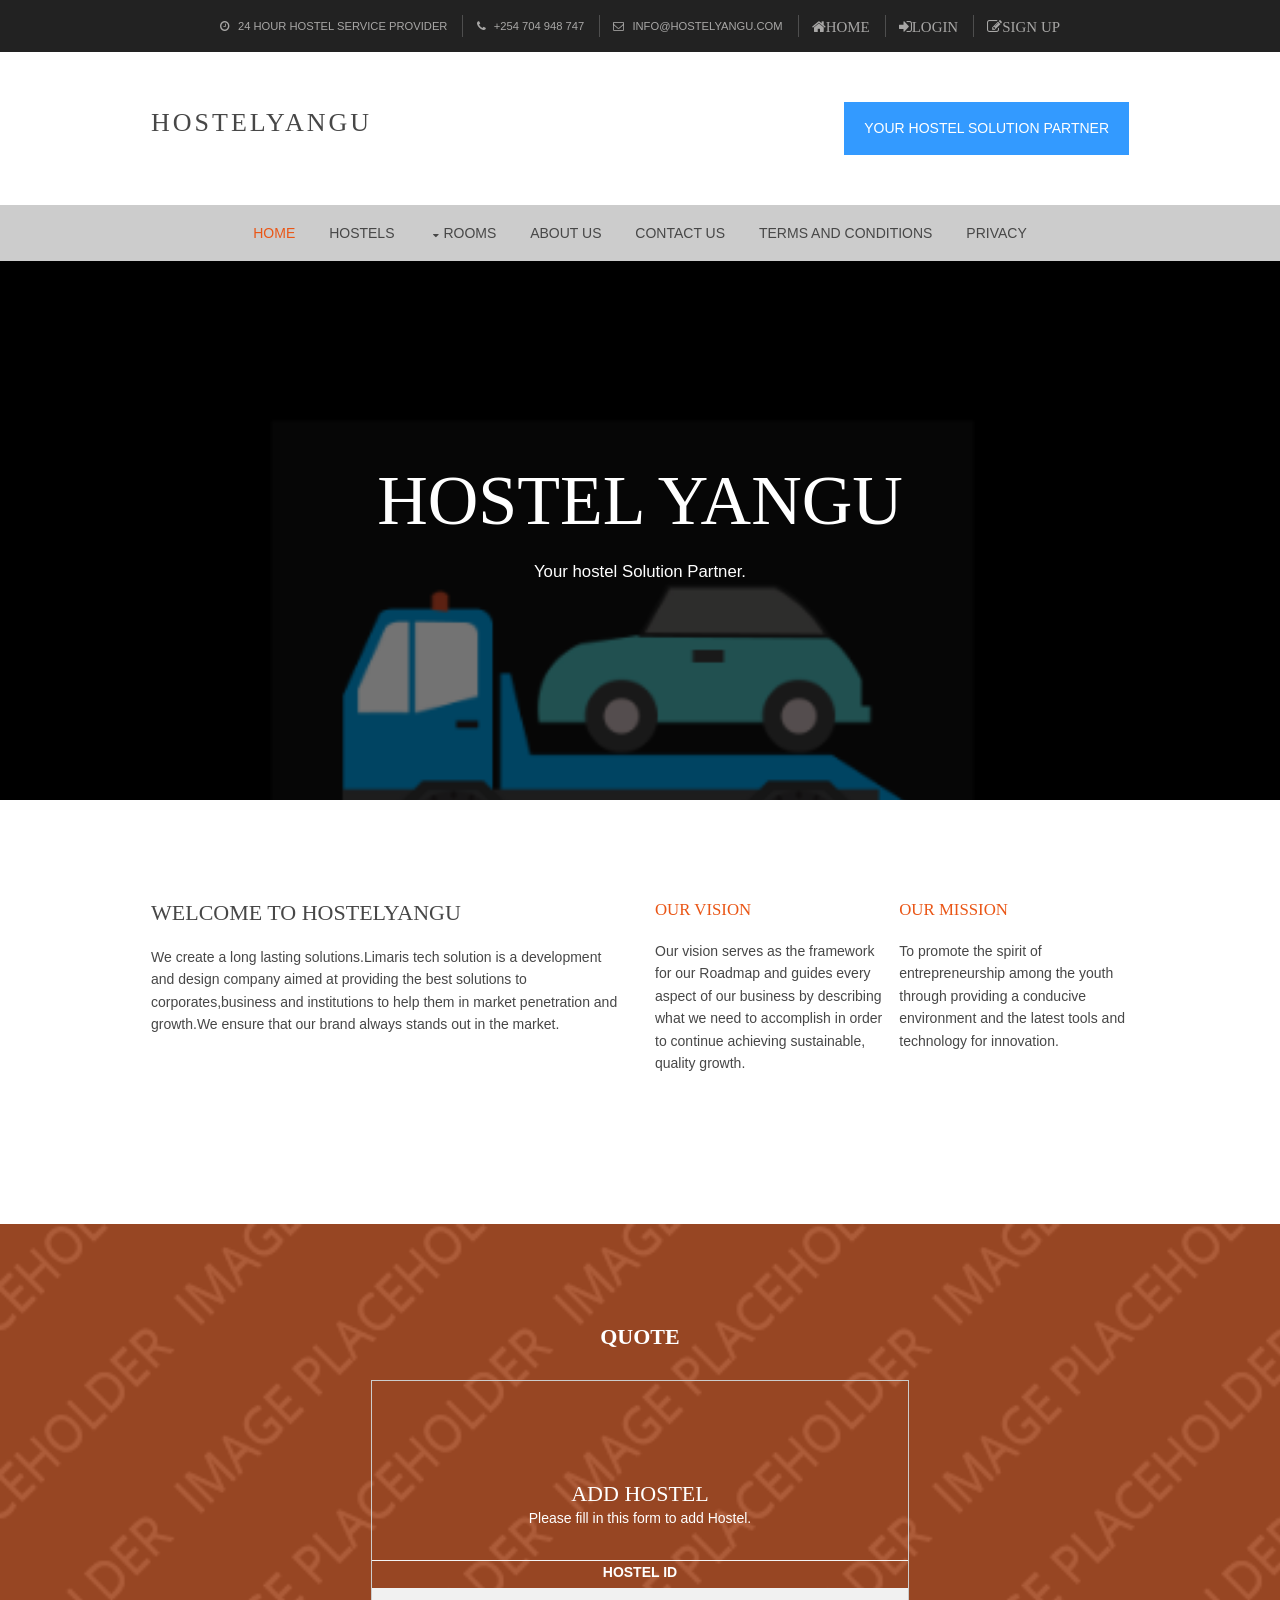
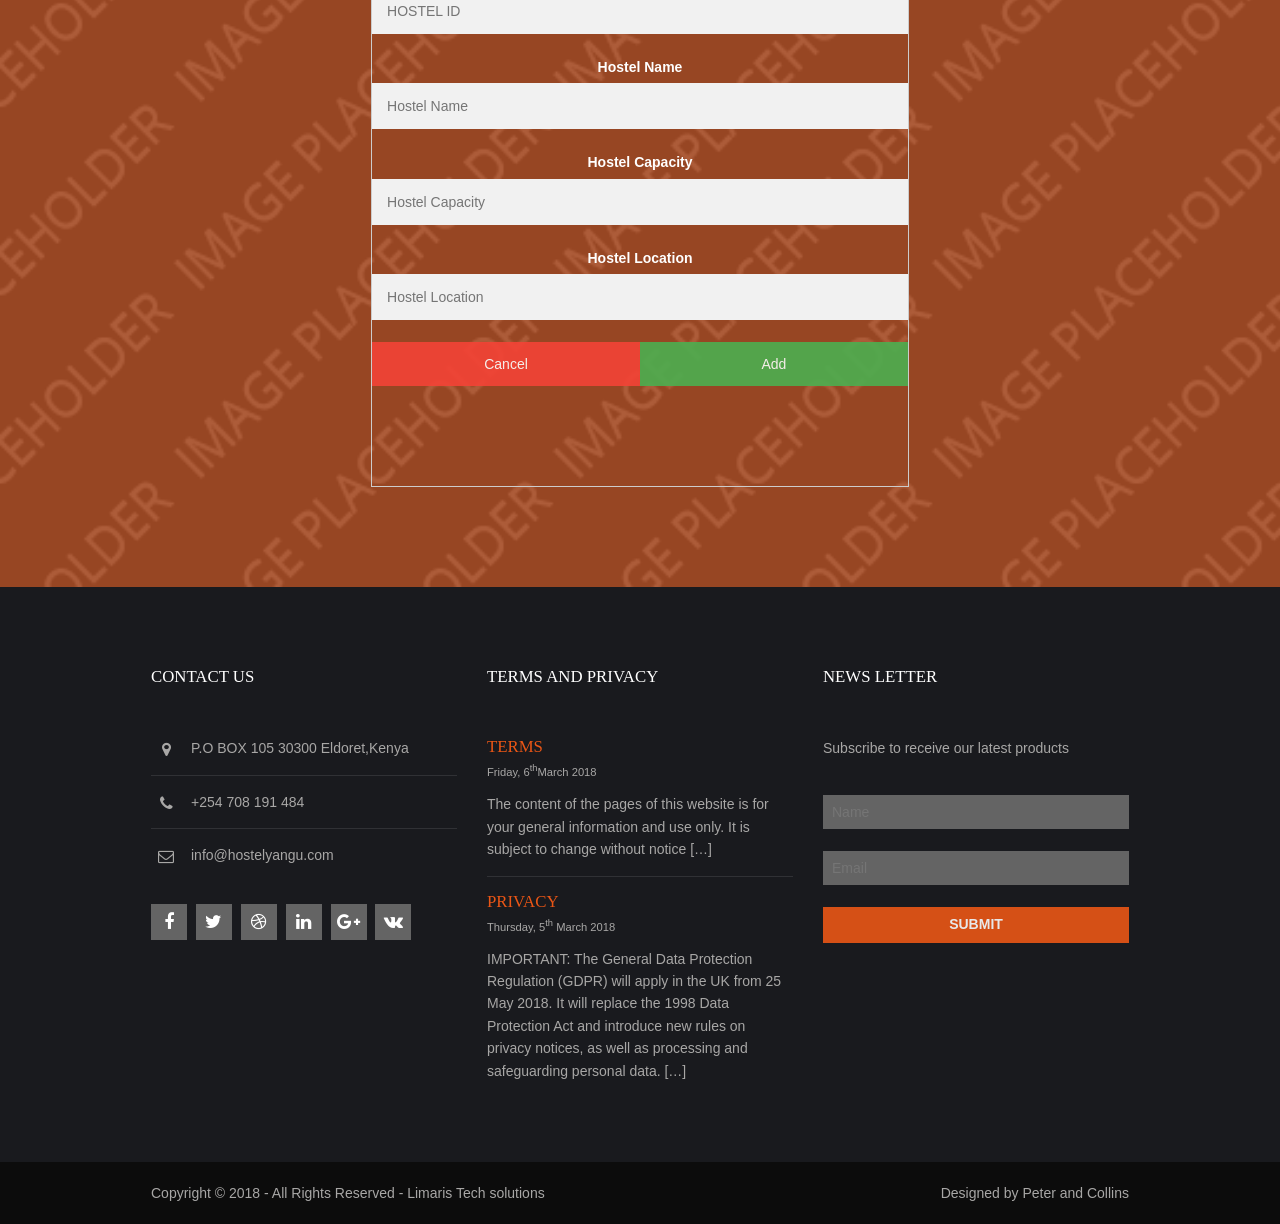
<file: HostelYangu/index.html>
<!DOCTYPE html>
<html lang="en-US">
<head>
<title>Home||HostelYangu</title>
<style type="text/css">
  * {box-sizing: border-box}

/* Full-width input fields */
  input[type=text], input[type=password] {
  width: 100%;
  padding: 15px;
  margin: 5px 0 22px 0;
  display: inline-block;
  border: none;
  background: #f1f1f1;
}

input[type=text]:focus, input[type=password]:focus {
  background-color: #ddd;
  outline: none;
}

hr {
  border: 1px solid #f1f1f1;
  margin-bottom: 25px;
}

/* Set a style for all buttons */
button {
  background-color: #4CAF50;
  color: white;
  padding: 14px 20px;
  margin: 8px 0;
  border: none;
  cursor: pointer;
  width: 100%;
  opacity: 0.9;
}

button:hover {
  opacity:1;
}

/* Extra styles for the cancel button */
.cancelbtn {
  padding: 14px 20px;
  background-color: #f44336;
}

/* Float cancel and signup buttons and add an equal width */
.cancelbtn, .signupbtn {
  float: left;
  width: 50%;
}

/* Add padding to container elements */
.container {
  padding: 16px;
}

/* Clear floats */
.clearfix::after {
  content: "";
  clear: both;
  display: table;
}

/* Change styles for cancel button and signup button on extra small screens */
@media screen and (max-width: 300px) {
  .cancelbtn, .signupbtn {
    width: 100%;
  }
}

</style>
<meta charset="utf-8">
<meta name="viewport" content="width=device-width, initial-scale=1.0, maximum-scale=1.0, user-scalable=no">
<link href="layout/styles/layout.css" rel="stylesheet" type="text/css" media="all">
</head>
<body id="top">
<div class="wrapper row0">
  <div id="topbar" class="hoc clear"> 
    <ul>
      <li><i class="fa fa-clock-o"></i> 24 hour hostel service Provider</li>
      <li><i class="fa fa-phone"></i> +254 704 948 747</li>
      <li><i class="fa fa-envelope-o"></i> info@hostelyangu.com</li>
      <li><a href="#"><i class="fa fa-lg fa-home">Home</i></a></li>
      <li><a href="#" title="Login"><i class="fa fa-lg fa-sign-in">Login</i></a></li>
      <li><a href="#" title="Sign Up"><i class="fa fa-lg fa-edit">Sign Up</i></a></li>
    </ul>
    </div>
</div>
<div class="wrapper row1">
  <header id="header" class="hoc clear"> 
        <div id="logo" class="fl_left">
      <h1><a href="index.html">HostelYangu</a></h1>
    </div>
    <div class="fl_right"><a class="btn" href="#">Your Hostel Solution Partner</a></div>
    </header>
</div>
<!-- Top Background Image Wrapper -->
<div class="bgded" style="background-image:url('images/demo/backgrounds/nakuru.png');"> 
  <!-- ################################################################################################ -->
  <div class="wrapper row2">
    <nav id="mainav" class="hoc clear"> 
      <!-- ################################################################################################ -->
      <ul class="clear">
        <li class="active"><a href="index.html">Home</a></li>
        <li ><a href="checkout.html">Hostels</a></li>
        
        <li><a class="drop" href="#">Rooms</a>
          <ul>
            <li><a href="accident_recovery.html">Vaccant</a></li>
            
            <li><a href="break_down.html">Occupied</a></li>
          </ul>
        </li>
        <li><a href="about.html">About Us</a></li>
        <li><a href="#">Contact Us</a></li> 
        <li><a href="#">Terms And Conditions</a></li>
        <li><a href="#">Privacy</a></li>
      </ul>
      <!-- ################################################################################################ -->
    </nav>
  </div>
 
  <div class="wrapper overlay">
    <article id="pageintro" class="hoc clear"> 
      <!-- ################################################################################################ -->
      <h3 class="heading">Hostel Yangu</h3>
      <p>Your hostel Solution Partner.</p>
      <!-- <footer><a class="btn" href="#">Eget risus aenean</a></footer> -->
      <!-- ################################################################################################ -->
    </article>
  </div>
  <!-- ################################################################################################ -->
</div>
<!-- End Top Background Image Wrapper -->
<div class="wrapper row3">
  <main class="hoc container clear"> 
    <!-- main body -->
        <div class="group">
      <div class="one_half first">
        <p class="font-xs nospace"></p>
        <h6 class="heading">Welcome to HostelYangu </h6>
        <p>We create a long lasting solutions.Limaris tech solution is a development and design company aimed at providing the best solutions to corporates,business and institutions to help them in market penetration and growth.We ensure that our brand always stands out in the market.</p>
        <!-- <p class="btmspace-30">Convallis magna a malesuada ante libero vel erat ut tincidunt justo sapien vel tincidunt nunc porta molestie [&hellip;]</p>
        <footer><a class="btn" href="#">Read More &raquo;</a></footer> -->
      </div>
      <div class="one_half">
        <ul class="nospace group">
          <li class="one_half first btmspace-50">
            <article>
              <h6 class="heading font-x1"><a href="#">Our Vision</a></h6>
              <p class="nospace">Our vision serves as the framework for our Roadmap and guides every aspect of our business by describing what we need to accomplish in order to continue achieving sustainable, quality growth. </p>
            </article>
          </li>
          <li class="one_half btmspace-50">
            <article>
              <h6 class="heading font-x1"><a href="#">Our Mission</a></h6>
              <p class="nospace">To promote the spirit of entrepreneurship among the youth through providing a conducive environment and the latest tools and technology for innovation. </p>
            </article>
          </li>
          
        </ul>
      </div>
    </div>
    <!-- ################################################################################################ -->
    <!-- / main body -->
    <div class="clear"></div>
  </main>
</div>

<div class="wrapper bgded overlay coloured" style="background-image:url('images/demo/backgrounds/03.png');">
  <section class="hoc container clear center">
    <div class="cta sectiontitle"> 
            <h3 class="heading"><strong>QUOTE</strong></h3>
      <form action="add_hostel.php" method="POST" style="border:1px solid #ccc">
  <div class="container">
    <h1>ADD HOSTEL</h1>
    <p>Please fill in this form to add Hostel.</p>
    <hr>

    <label for="id"><b>HOSTEL ID</b></label>
    <input type="text" placeholder="HOSTEL ID" name="id" required>

    <label for="name"><b>Hostel Name</b></label>
    <input type="text" placeholder="Hostel Name" name="name" required>

    <label for="capacity"><b>Hostel Capacity</b></label>
    <input type="text" placeholder="Hostel Capacity" name="capacity" required>
      <label for="location"><b>Hostel Location</b></label>
    <input type="text" placeholder="Hostel Location" name="location" required>

    <!-- <label>
      <input type="checkbox" checked="checked" name="remember" style="margin-bottom:15px"> Remember me
    </label> -->

    <!-- <p>By creating an account you agree to our <a href="#" style="color:dodgerblue">Terms & Privacy</a>.</p> -->

    <div class="clearfix">
      <button type="button" class="cancelbtn">Cancel</button>
      <button type="submit" class="signupbtn">Add </button>
    </div>
  </div>
</form>
      <!-- <footer><a class="btn" href="#">Nolan Bushnell, Entrepreneur</a></footer> -->
          </div>
  </section>
</div>


<div class="wrapper row4">
  <footer id="footer" class="hoc clear"> 
        <div class="one_third first">
      <h6 class="heading">Contact Us</h6>
      <ul class="nospace btmspace-30 linklist contact">
        <li><i class="fa fa-map-marker"></i>
          <address>
          <!-- Street Name &amp; Number, Town, Postcode/Zip -->
          <ul>
            P.O BOX 105
            30300
            Eldoret,Kenya
          </ul>
          </address>
        </li>
        <li><i class="fa fa-phone"></i> +254 708 191 484 </li>
        <li><i class="fa fa-envelope-o"></i> info@hostelyangu.com</li>
      </ul>
      <ul class="faico clear">
        <li><a class="faicon-facebook" href="#"><i class="fa fa-facebook"></i></a></li>
        <li><a class="faicon-twitter" href="#"><i class="fa fa-twitter"></i></a></li>
        <li><a class="faicon-dribble" href="#"><i class="fa fa-dribbble"></i></a></li>
        <li><a class="faicon-linkedin" href="#"><i class="fa fa-linkedin"></i></a></li>
        <li><a class="faicon-google-plus" href="#"><i class="fa fa-google-plus"></i></a></li>
        <li><a class="faicon-vk" href="#"><i class="fa fa-vk"></i></a></li>
      </ul>
    </div>
    <div class="one_third">
      <h6 class="heading">Terms and Privacy</h6>
      <ul class="nospace linklist">
        <li>
          <article>
            <h2 class="nospace font-x1"><a href="#">Terms</a></h2>
            <time class="font-xs block btmspace-10" datetime="2018-01-02">Friday, 6<sup>th</sup>March 2018</time>
            <p class="nospace">The content of the pages of this website is for your general information and use only. It is subject to change without notice [&hellip;]</p>
          </article>
        </li>
        <li>
          <article>
            <h2 class="nospace font-x1"><a href="#">Privacy</a></h2>
            <time class="font-xs block btmspace-10" datetime="2045-04-05">Thursday, 5<sup>th</sup> March 2018</time>
            <p class="nospace">IMPORTANT: The General Data Protection Regulation (GDPR) will apply in the UK from 25 May 2018. It will replace the 1998 Data Protection Act and introduce new rules on privacy notices, as well as processing and safeguarding personal data. [&hellip;]</p>
          </article>
        </li>
      </ul>
    </div>
    <div class="one_third">
      <h6 class="heading">News Letter </h6>
      <p class="nospace btmspace-30">Subscribe to receive our latest products</p>
      <form method="post" action="#">
        <fieldset>
          <legend>Newsletter:</legend>
          <input class="btmspace-15" type="text" value="" placeholder="Name">
          <input class="btmspace-15" type="text" value="" placeholder="Email">
          <button type="submit" value="submit">Submit</button>
        </fieldset>
      </form>
    </div>
      </footer>
</div>
<div class="wrapper row5">
  <div id="copyright" class="hoc clear"> 
    <p class="fl_left">Copyright &copy; 2018 - All Rights Reserved - <a href="#">Limaris Tech solutions</a></p>
    <p class="fl_right">Designed by <a target="_blank" href="http://www.snippet.co.ke/" title="snippet">Peter and Collins</a></p>
  </div>
</div>
<a id="backtotop" href="#top"><i class="fa fa-chevron-up"></i></a>
<!-- JAVASCRIPTS -->
<script src="layout/scripts/jquery.min.js"></script>
<script src="layout/scripts/jquery.backtotop.js"></script>
<script src="layout/scripts/jquery.mobilemenu.js"></script>
</body>
</html>
</file>
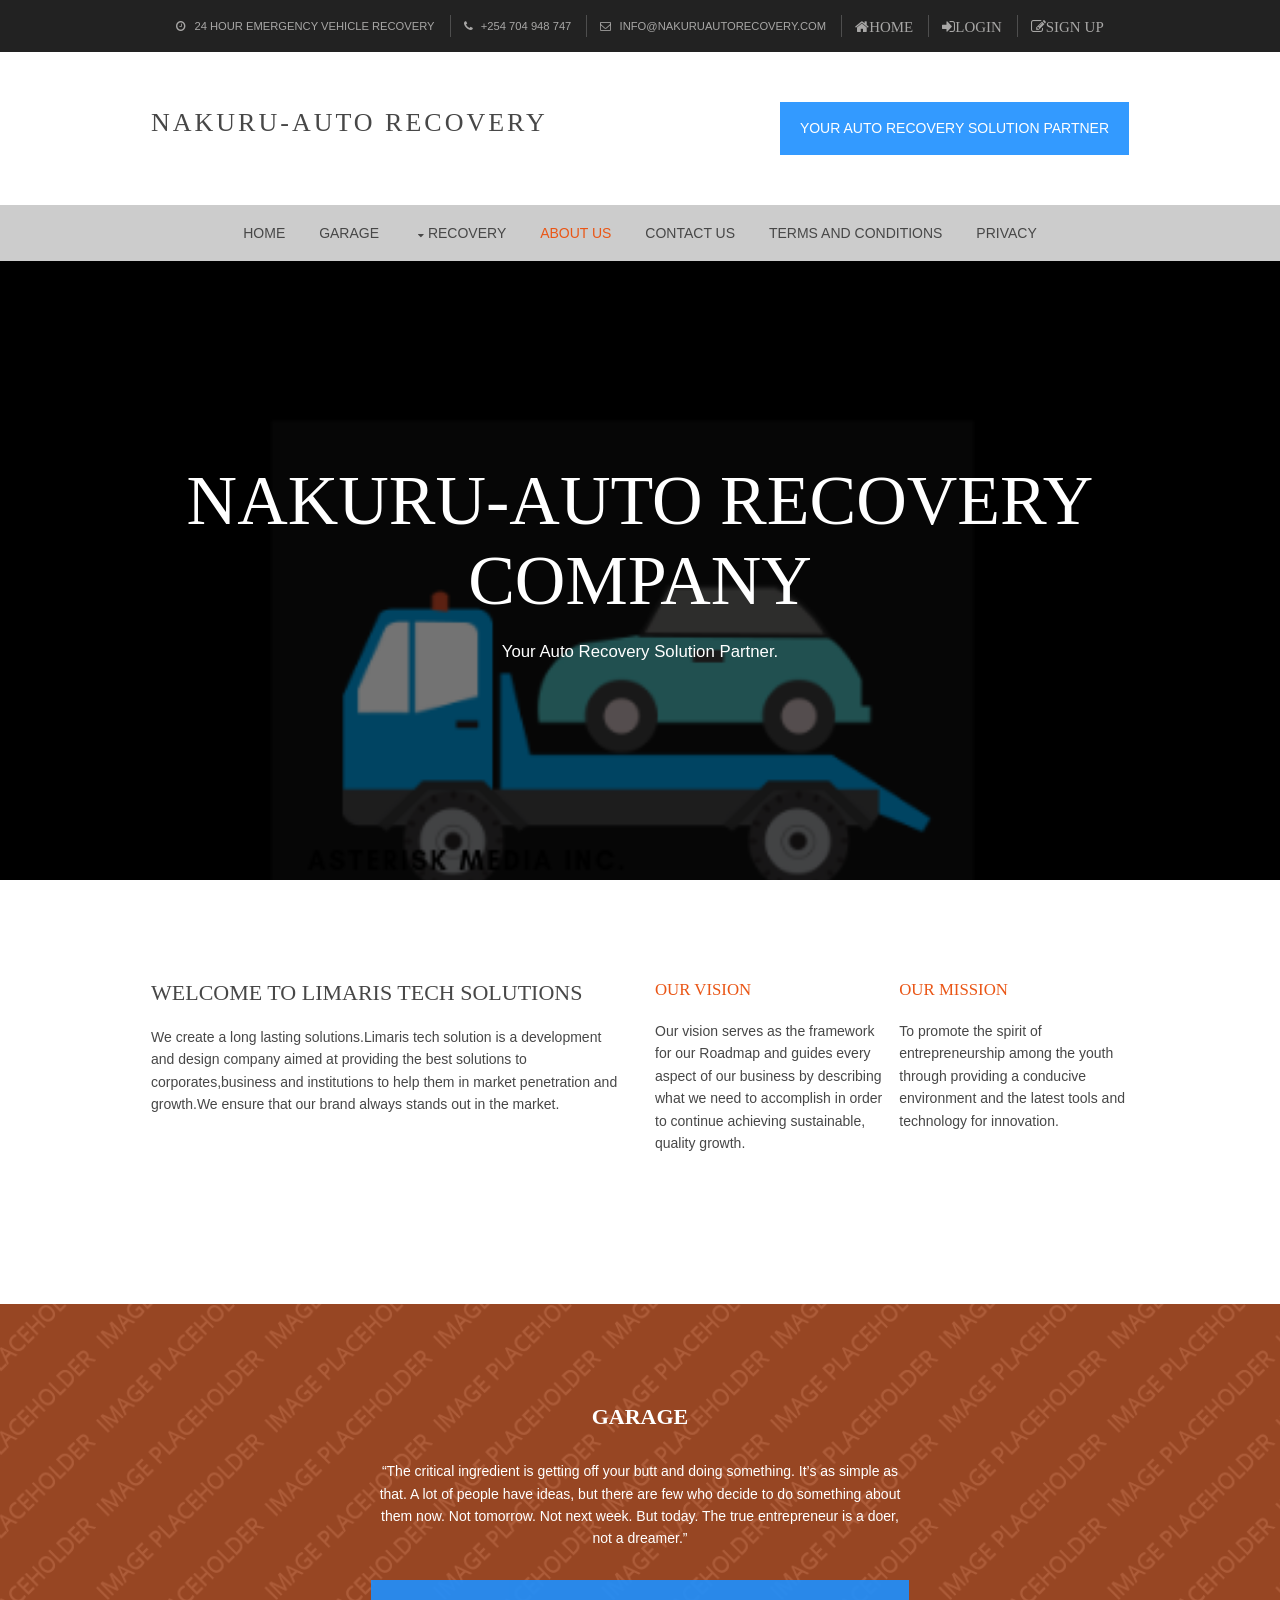
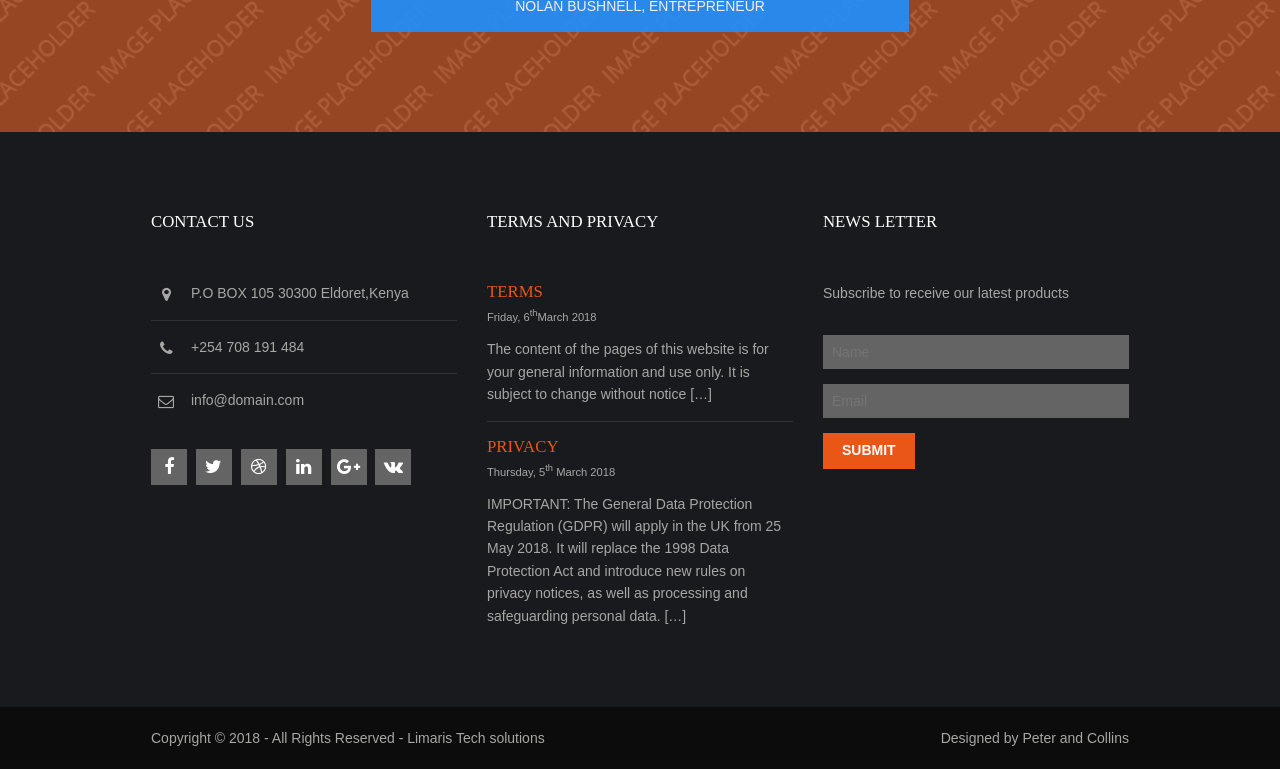
<file: HostelYangu/about.html>
<!DOCTYPE html>
<html lang="en-US">
<head>
<title>About||Nakuru-Auto Recovery</title>
<meta charset="utf-8">
<meta name="viewport" content="width=device-width, initial-scale=1.0, maximum-scale=1.0, user-scalable=no">
<link href="layout/styles/layout.css" rel="stylesheet" type="text/css" media="all">
</head>
<body id="top">
<div class="wrapper row0">
  <div id="topbar" class="hoc clear"> 
    <ul>
      <li><i class="fa fa-clock-o"></i> 24 hour emergency 
vehicle recovery</li>
      <li><i class="fa fa-phone"></i> +254 704 948 747</li>
      <li><i class="fa fa-envelope-o"></i> info@nakuruautorecovery.com</li>
      <li><a href="#"><i class="fa fa-lg fa-home">Home</i></a></li>
      <li><a href="#" title="Login"><i class="fa fa-lg fa-sign-in">Login</i></a></li>
      <li><a href="#" title="Sign Up"><i class="fa fa-lg fa-edit">Sign Up</i></a></li>
    </ul>
    </div>
</div>
<div class="wrapper row1">
  <header id="header" class="hoc clear"> 
        <div id="logo" class="fl_left">
      <h1><a href="index.html">Nakuru-Auto Recovery</a></h1>
    </div>
    <div class="fl_right"><a class="btn" href="#">Your Auto Recovery Solution Partner</a></div>
    </header>
</div>
<!-- Top Background Image Wrapper -->
<div class="bgded" style="background-image:url('images/demo/backgrounds/nakuru.png');"> 
  <!-- ################################################################################################ -->
  <div class="wrapper row2">
    <nav id="mainav" class="hoc clear"> 
      <!-- ################################################################################################ -->
      <ul class="clear">
        <li ><a href="index.html">Home</a></li>
        <li><a href="#">Garage</a></li>
        
        <li><a class="drop" href="#">Recovery</a>
          <ul>
            <li><a href="accident_recovery.html">Accident Recovery</a></li>
            
            <li><a href="break_down.html">Break Down</a></li>
          </ul>
        </li>
        <li class="active"><a href="#">About Us</a></li>
        <li><a href="#">Contact Us</a></li> 
        <li><a href="#">Terms And Conditions</a></li>
        <li><a href="#">Privacy</a></li>
      </ul>
      <!-- ################################################################################################ -->
    </nav>
  </div>

  <div class="wrapper overlay">
    <article id="pageintro" class="hoc clear"> 
      <!-- ################################################################################################ -->
      <h3 class="heading">Nakuru-Auto Recovery Company</h3>
      <p>Your Auto Recovery Solution Partner.</p>
      <!-- <footer><a class="btn" href="#">Eget risus aenean</a></footer> -->
      <!-- ################################################################################################ -->
    </article>
  </div>
  <!-- ################################################################################################ -->
</div>
<!-- End Top Background Image Wrapper -->
<div class="wrapper row3">
  <main class="hoc container clear"> 
    <!-- main body -->
        <div class="group">
      <div class="one_half first">
        <p class="font-xs nospace"></p>
        <h6 class="heading">Welcome to Limaris Tech Solutions</h6>
        <p>We create a long lasting solutions.Limaris tech solution is a development and design company aimed at providing the best solutions to corporates,business and institutions to help them in market penetration and growth.We ensure that our brand always stands out in the market.</p>
        <!-- <p class="btmspace-30">Convallis magna a malesuada ante libero vel erat ut tincidunt justo sapien vel tincidunt nunc porta molestie [&hellip;]</p>
        <footer><a class="btn" href="#">Read More &raquo;</a></footer> -->
      </div>
      <div class="one_half">
        <ul class="nospace group">
          <li class="one_half first btmspace-50">
            <article>
              <h6 class="heading font-x1"><a href="#">Our Vision</a></h6>
              <p class="nospace">Our vision serves as the framework for our Roadmap and guides every aspect of our business by describing what we need to accomplish in order to continue achieving sustainable, quality growth. </p>
            </article>
          </li>
          <li class="one_half btmspace-50">
            <article>
              <h6 class="heading font-x1"><a href="#">Our Mission</a></h6>
              <p class="nospace">To promote the spirit of entrepreneurship among the youth through providing a conducive environment and the latest tools and technology for innovation. </p>
            </article>
          </li>
          
        </ul>
      </div>
    </div>
    <!-- ################################################################################################ -->
    <!-- / main body -->
    <div class="clear"></div>
  </main>
</div>

<div class="wrapper bgded overlay coloured" style="background-image:url('images/demo/backgrounds/03.png');">
  <section class="hoc container clear center">
    <div class="cta sectiontitle"> 
            <h3 class="heading"><strong>GARAGE</strong></h3>
      <p class="btmspace-50">“The critical ingredient is getting off your butt and doing something. It’s as simple as that. A lot of people have ideas, but there are few who decide to do something about them now. Not tomorrow. Not next week. But today. The true entrepreneur is a doer, not a dreamer.”</p>
      <footer><a class="btn" href="#">Nolan Bushnell, Entrepreneur</a></footer>
          </div>
  </section>
</div>


<div class="wrapper row4">
  <footer id="footer" class="hoc clear"> 
        <div class="one_third first">
      <h6 class="heading">Contact Us</h6>
      <ul class="nospace btmspace-30 linklist contact">
        <li><i class="fa fa-map-marker"></i>
          <address>
          <!-- Street Name &amp; Number, Town, Postcode/Zip -->
          <ul>
            P.O BOX 105
            30300
            Eldoret,Kenya
          </ul>
          </address>
        </li>
        <li><i class="fa fa-phone"></i> +254 708 191 484 </li>
        <li><i class="fa fa-envelope-o"></i> info@domain.com</li>
      </ul>
      <ul class="faico clear">
        <li><a class="faicon-facebook" href="#"><i class="fa fa-facebook"></i></a></li>
        <li><a class="faicon-twitter" href="#"><i class="fa fa-twitter"></i></a></li>
        <li><a class="faicon-dribble" href="#"><i class="fa fa-dribbble"></i></a></li>
        <li><a class="faicon-linkedin" href="#"><i class="fa fa-linkedin"></i></a></li>
        <li><a class="faicon-google-plus" href="#"><i class="fa fa-google-plus"></i></a></li>
        <li><a class="faicon-vk" href="#"><i class="fa fa-vk"></i></a></li>
      </ul>
    </div>
    <div class="one_third">
      <h6 class="heading">Terms and Privacy</h6>
      <ul class="nospace linklist">
        <li>
          <article>
            <h2 class="nospace font-x1"><a href="#">Terms</a></h2>
            <time class="font-xs block btmspace-10" datetime="2018-01-02">Friday, 6<sup>th</sup>March 2018</time>
            <p class="nospace">The content of the pages of this website is for your general information and use only. It is subject to change without notice [&hellip;]</p>
          </article>
        </li>
        <li>
          <article>
            <h2 class="nospace font-x1"><a href="#">Privacy</a></h2>
            <time class="font-xs block btmspace-10" datetime="2045-04-05">Thursday, 5<sup>th</sup> March 2018</time>
            <p class="nospace">IMPORTANT: The General Data Protection Regulation (GDPR) will apply in the UK from 25 May 2018. It will replace the 1998 Data Protection Act and introduce new rules on privacy notices, as well as processing and safeguarding personal data. [&hellip;]</p>
          </article>
        </li>
      </ul>
    </div>
    <div class="one_third">
      <h6 class="heading">News Letter </h6>
      <p class="nospace btmspace-30">Subscribe to receive our latest products</p>
      <form method="post" action="#">
        <fieldset>
          <legend>Newsletter:</legend>
          <input class="btmspace-15" type="text" value="" placeholder="Name">
          <input class="btmspace-15" type="text" value="" placeholder="Email">
          <button type="submit" value="submit">Submit</button>
        </fieldset>
      </form>
    </div>
      </footer>
</div>
<div class="wrapper row5">
  <div id="copyright" class="hoc clear"> 
    <p class="fl_left">Copyright &copy; 2018 - All Rights Reserved - <a href="#">Limaris Tech solutions</a></p>
    <p class="fl_right">Designed by <a target="_blank" href="http://www.snippet.co.ke/" title="snippet">Peter and Collins</a></p>
  </div>
</div>
<a id="backtotop" href="#top"><i class="fa fa-chevron-up"></i></a>
<!-- JAVASCRIPTS -->
<script src="layout/scripts/jquery.min.js"></script>
<script src="layout/scripts/jquery.backtotop.js"></script>
<script src="layout/scripts/jquery.mobilemenu.js"></script>
</body>
</html>
</file>
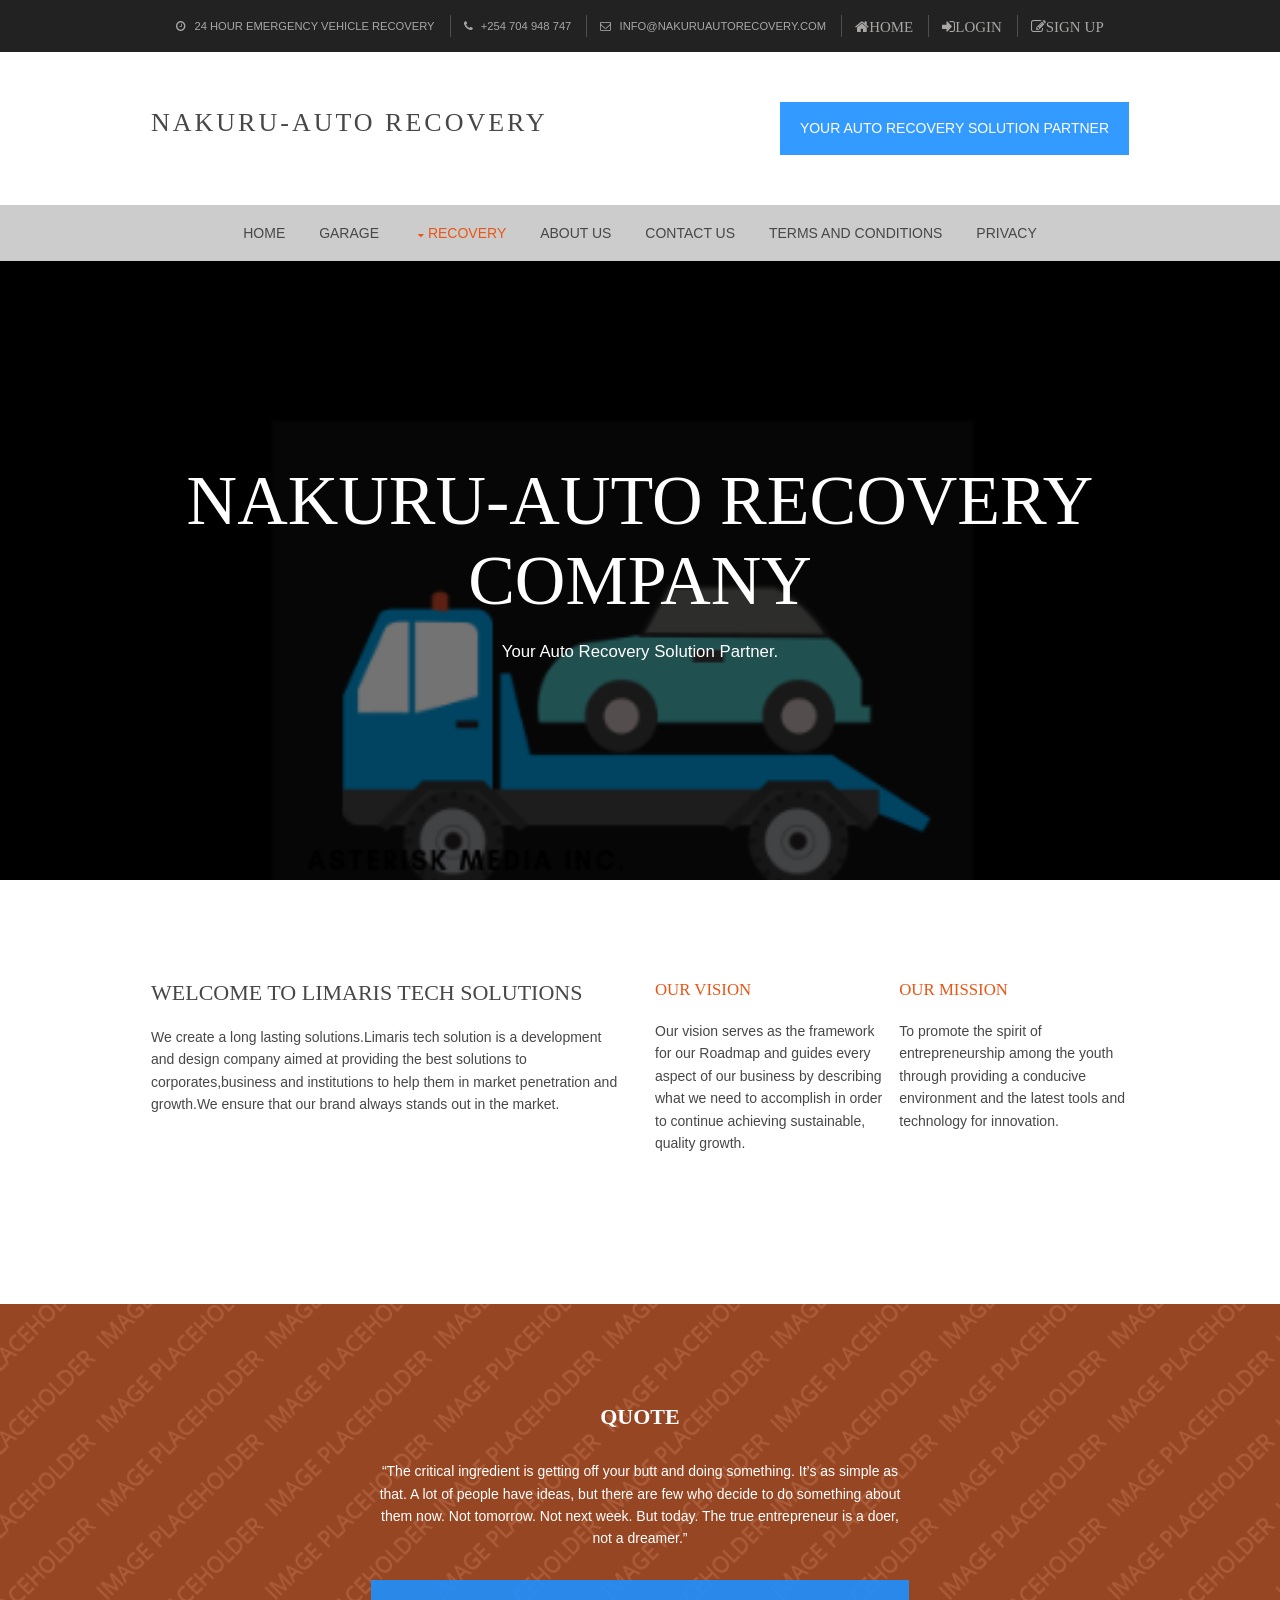
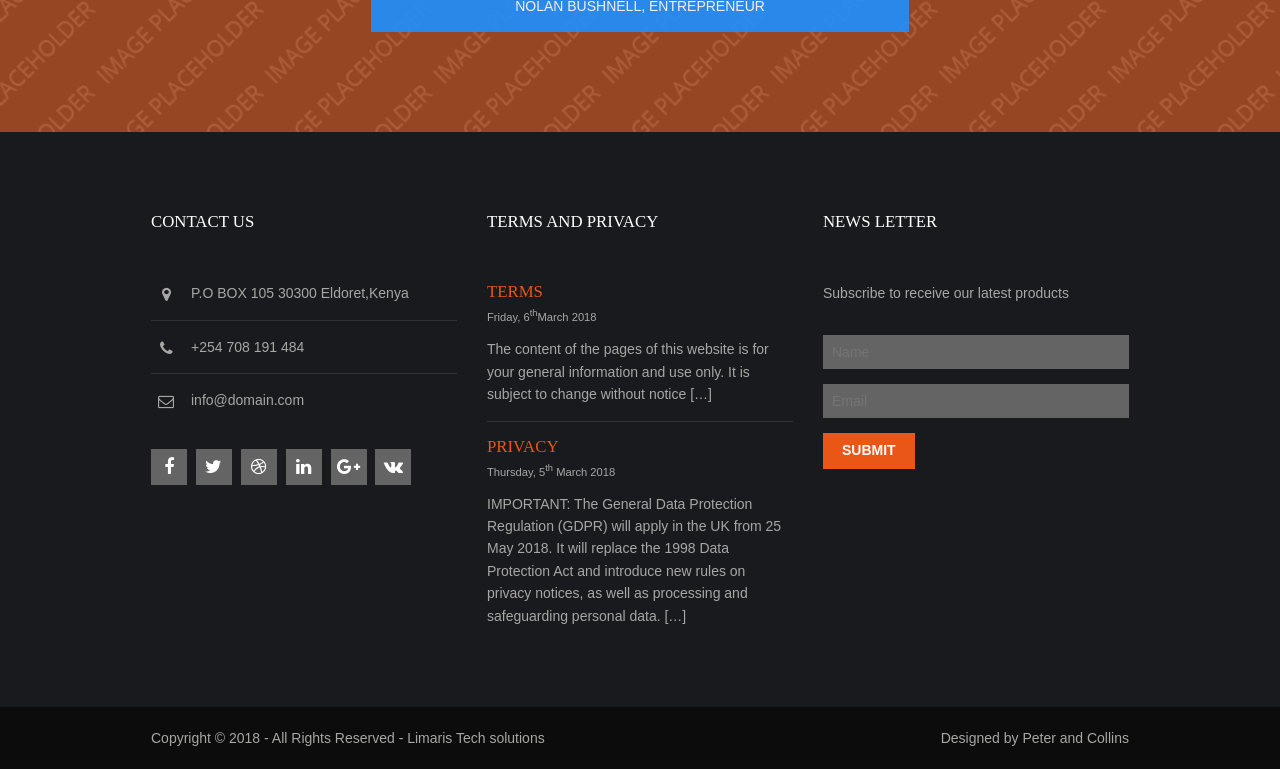
<file: HostelYangu/accident_recovery.html>
<!DOCTYPE html>
<html lang="en-US">
<head>
<title>Accident Recovery||Nakuru-Auto Recovery</title>
<meta charset="utf-8">
<meta name="viewport" content="width=device-width, initial-scale=1.0, maximum-scale=1.0, user-scalable=no">
<link href="layout/styles/layout.css" rel="stylesheet" type="text/css" media="all">
</head>
<body id="top">
<div class="wrapper row0">
  <div id="topbar" class="hoc clear"> 
    <ul>
      <li><i class="fa fa-clock-o"></i> 24 hour emergency 
vehicle recovery</li>
      <li><i class="fa fa-phone"></i> +254 704 948 747</li>
      <li><i class="fa fa-envelope-o"></i> info@nakuruautorecovery.com</li>
      <li><a href="#"><i class="fa fa-lg fa-home">Home</i></a></li>
      <li><a href="#" title="Login"><i class="fa fa-lg fa-sign-in">Login</i></a></li>
      <li><a href="#" title="Sign Up"><i class="fa fa-lg fa-edit">Sign Up</i></a></li>
    </ul>
    </div>
</div>
<div class="wrapper row1">
  <header id="header" class="hoc clear"> 
        <div id="logo" class="fl_left">
      <h1><a href="index.html">Nakuru-Auto Recovery</a></h1>
    </div>
    <div class="fl_right"><a class="btn" href="#">Your Auto Recovery Solution Partner</a></div>
    </header>
</div>
<!-- Top Background Image Wrapper -->
<div class="bgded" style="background-image:url('images/demo/backgrounds/nakuru.png');"> 
  <!-- ################################################################################################ -->
  <div class="wrapper row2">
    <nav id="mainav" class="hoc clear"> 
      <!-- ################################################################################################ -->
      <ul class="clear">
        <li><a href="index.html">Home</a></li>
        <li ><a href="garage.html">Garage</a></li>
        
        <li class="active"><a class="drop" href="#">Recovery</a>
          <ul>
            <li><a href="#">Accident Recovery</a></li>
            
            <li><a href="break_down.html">Break Down</a></li>
          </ul>
        </li>
        <li><a href="about.html">About Us</a></li>
        <li><a href="#">Contact Us</a></li> 
        <li><a href="#">Terms And Conditions</a></li>
        <li><a href="#">Privacy</a></li>
      </ul>
      <!-- ################################################################################################ -->
    </nav>
  </div>
  
  <div class="wrapper overlay">
    <article id="pageintro" class="hoc clear"> 
      <!-- ################################################################################################ -->
      <h3 class="heading">Nakuru-Auto Recovery Company</h3>
      <p>Your Auto Recovery Solution Partner.</p>
      <!-- <footer><a class="btn" href="#">Eget risus aenean</a></footer> -->
      <!-- ################################################################################################ -->
    </article>
  </div>
  <!-- ################################################################################################ -->
</div>
<!-- End Top Background Image Wrapper -->
<div class="wrapper row3">
  <main class="hoc container clear"> 
    <!-- main body -->
        <div class="group">
      <div class="one_half first">
        <p class="font-xs nospace"></p>
        <h6 class="heading">Welcome to Limaris Tech Solutions</h6>
        <p>We create a long lasting solutions.Limaris tech solution is a development and design company aimed at providing the best solutions to corporates,business and institutions to help them in market penetration and growth.We ensure that our brand always stands out in the market.</p>
       
      </div>
      <div class="one_half">
        <ul class="nospace group">
          <li class="one_half first btmspace-50">
            <article>
              <h6 class="heading font-x1"><a href="#">Our Vision</a></h6>
              <p class="nospace">Our vision serves as the framework for our Roadmap and guides every aspect of our business by describing what we need to accomplish in order to continue achieving sustainable, quality growth. </p>
            </article>
          </li>
          <li class="one_half btmspace-50">
            <article>
              <h6 class="heading font-x1"><a href="#">Our Mission</a></h6>
              <p class="nospace">To promote the spirit of entrepreneurship among the youth through providing a conducive environment and the latest tools and technology for innovation. </p>
            </article>
          </li>
          
        </ul>
      </div>
    </div>
    <!-- ################################################################################################ -->
    <!-- / main body -->
    <div class="clear"></div>
  </main>
</div>

<div class="wrapper bgded overlay coloured" style="background-image:url('images/demo/backgrounds/03.png');">
  <section class="hoc container clear center">
    <div class="cta sectiontitle"> 
            <h3 class="heading"><strong>QUOTE</strong></h3>
      <p class="btmspace-50">“The critical ingredient is getting off your butt and doing something. It’s as simple as that. A lot of people have ideas, but there are few who decide to do something about them now. Not tomorrow. Not next week. But today. The true entrepreneur is a doer, not a dreamer.”</p>
      <footer><a class="btn" href="#">Nolan Bushnell, Entrepreneur</a></footer>
          </div>
  </section>
</div>


<div class="wrapper row4">
  <footer id="footer" class="hoc clear"> 
        <div class="one_third first">
      <h6 class="heading">Contact Us</h6>
      <ul class="nospace btmspace-30 linklist contact">
        <li><i class="fa fa-map-marker"></i>
          <address>
          <!-- Street Name &amp; Number, Town, Postcode/Zip -->
          <ul>
            P.O BOX 105
            30300
            Eldoret,Kenya
          </ul>
          </address>
        </li>
        <li><i class="fa fa-phone"></i> +254 708 191 484 </li>
        <li><i class="fa fa-envelope-o"></i> info@domain.com</li>
      </ul>
      <ul class="faico clear">
        <li><a class="faicon-facebook" href="#"><i class="fa fa-facebook"></i></a></li>
        <li><a class="faicon-twitter" href="#"><i class="fa fa-twitter"></i></a></li>
        <li><a class="faicon-dribble" href="#"><i class="fa fa-dribbble"></i></a></li>
        <li><a class="faicon-linkedin" href="#"><i class="fa fa-linkedin"></i></a></li>
        <li><a class="faicon-google-plus" href="#"><i class="fa fa-google-plus"></i></a></li>
        <li><a class="faicon-vk" href="#"><i class="fa fa-vk"></i></a></li>
      </ul>
    </div>
    <div class="one_third">
      <h6 class="heading">Terms and Privacy</h6>
      <ul class="nospace linklist">
        <li>
          <article>
            <h2 class="nospace font-x1"><a href="#">Terms</a></h2>
            <time class="font-xs block btmspace-10" datetime="2018-01-02">Friday, 6<sup>th</sup>March 2018</time>
            <p class="nospace">The content of the pages of this website is for your general information and use only. It is subject to change without notice [&hellip;]</p>
          </article>
        </li>
        <li>
          <article>
            <h2 class="nospace font-x1"><a href="#">Privacy</a></h2>
            <time class="font-xs block btmspace-10" datetime="2045-04-05">Thursday, 5<sup>th</sup> March 2018</time>
            <p class="nospace">IMPORTANT: The General Data Protection Regulation (GDPR) will apply in the UK from 25 May 2018. It will replace the 1998 Data Protection Act and introduce new rules on privacy notices, as well as processing and safeguarding personal data. [&hellip;]</p>
          </article>
        </li>
      </ul>
    </div>
    <div class="one_third">
      <h6 class="heading">News Letter </h6>
      <p class="nospace btmspace-30">Subscribe to receive our latest products</p>
      <form method="post" action="#">
        <fieldset>
          <legend>Newsletter:</legend>
          <input class="btmspace-15" type="text" value="" placeholder="Name">
          <input class="btmspace-15" type="text" value="" placeholder="Email">
          <button type="submit" value="submit">Submit</button>
        </fieldset>
      </form>
    </div>
      </footer>
</div>
<div class="wrapper row5">
  <div id="copyright" class="hoc clear"> 
    <p class="fl_left">Copyright &copy; 2018 - All Rights Reserved - <a href="#">Limaris Tech solutions</a></p>
    <p class="fl_right">Designed by <a target="_blank" href="http://www.snippet.co.ke/" title="snippet">Peter and Collins</a></p>
  </div>
</div>
<a id="backtotop" href="#top"><i class="fa fa-chevron-up"></i></a>
<!-- JAVASCRIPTS -->
<script src="layout/scripts/jquery.min.js"></script>
<script src="layout/scripts/jquery.backtotop.js"></script>
<script src="layout/scripts/jquery.mobilemenu.js"></script>
</body>
</html>
</file>
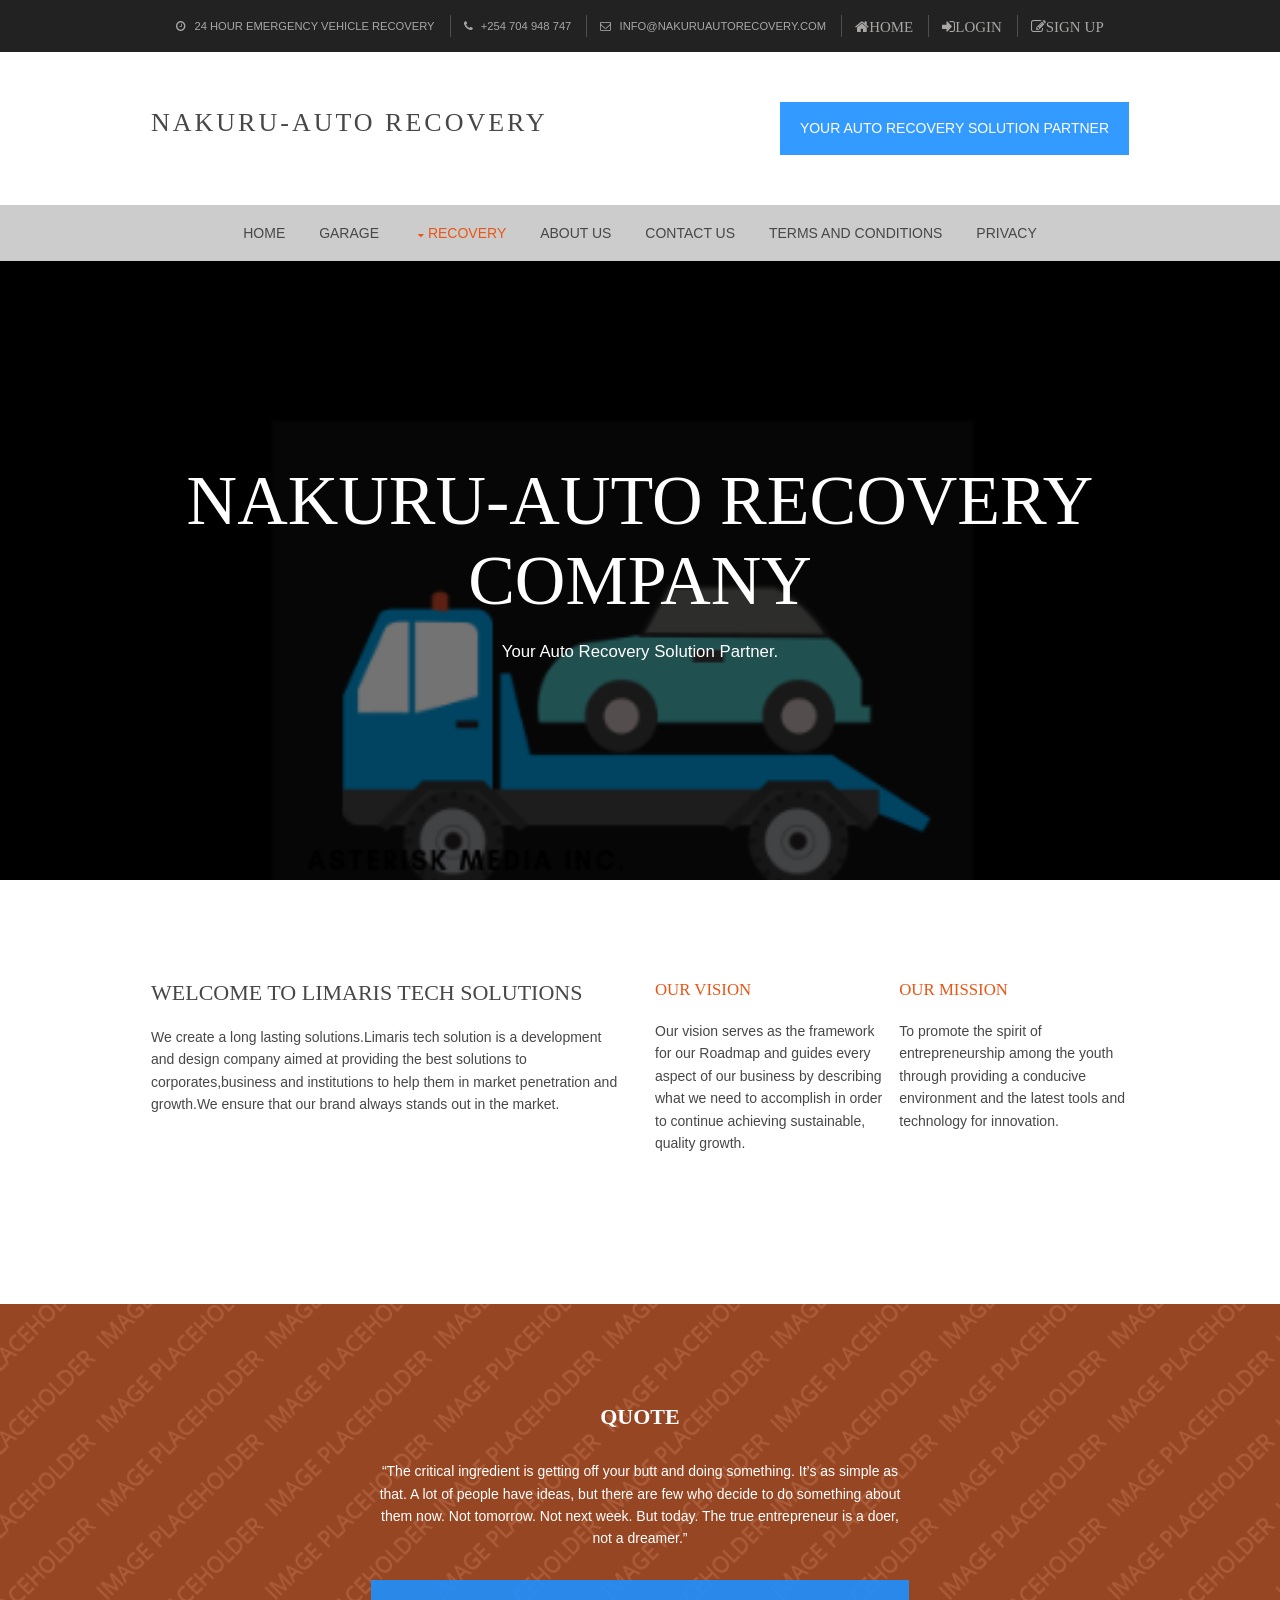
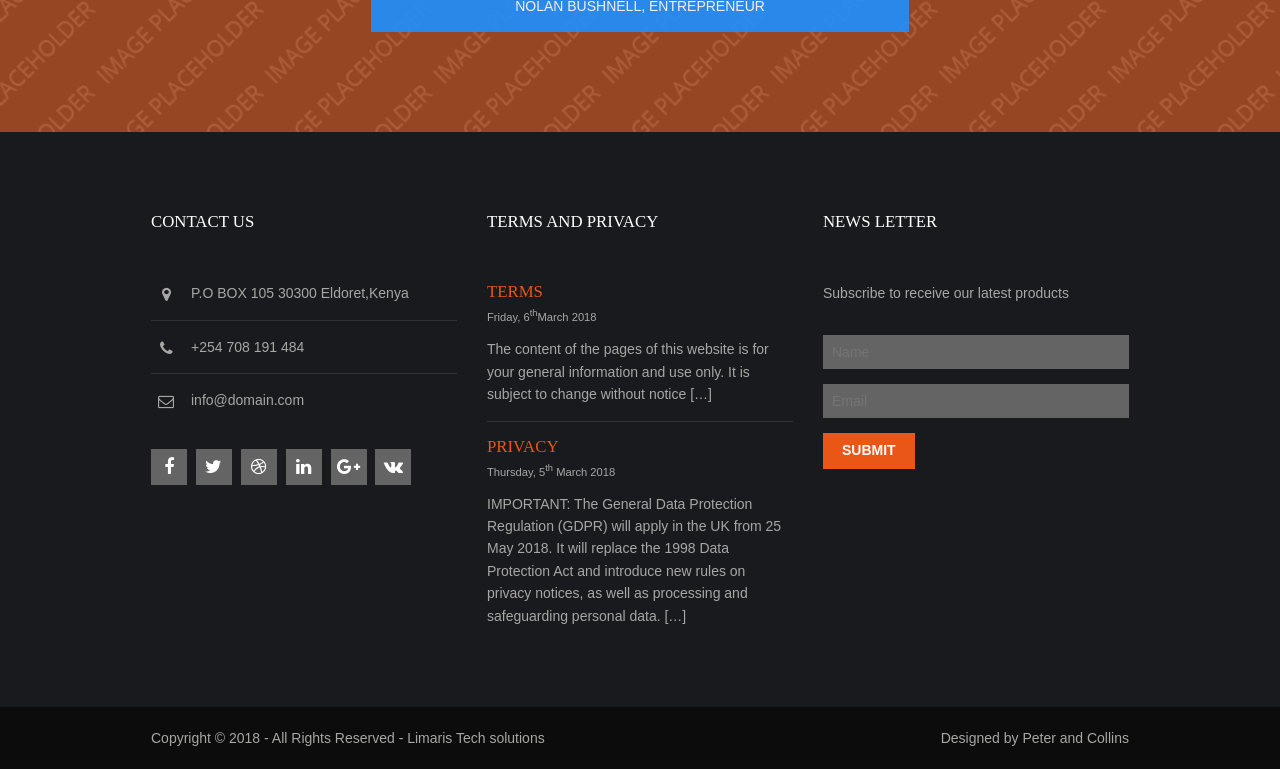
<file: HostelYangu/break_down.html>
<!DOCTYPE html>
<html lang="en-US">
<head>
<title>Break Down||Nakuru-Auto Recovery</title>
<meta charset="utf-8">
<meta name="viewport" content="width=device-width, initial-scale=1.0, maximum-scale=1.0, user-scalable=no">
<link href="layout/styles/layout.css" rel="stylesheet" type="text/css" media="all">
</head>
<body id="top">
<div class="wrapper row0">
  <div id="topbar" class="hoc clear"> 
    <ul>
      <li><i class="fa fa-clock-o"></i> 24 hour emergency 
vehicle recovery</li>
      <li><i class="fa fa-phone"></i> +254 704 948 747</li>
      <li><i class="fa fa-envelope-o"></i> info@nakuruautorecovery.com</li>
      <li><a href="#"><i class="fa fa-lg fa-home">Home</i></a></li>
      <li><a href="#" title="Login"><i class="fa fa-lg fa-sign-in">Login</i></a></li>
      <li><a href="#" title="Sign Up"><i class="fa fa-lg fa-edit">Sign Up</i></a></li>
    </ul>
    </div>
</div>
<div class="wrapper row1">
  <header id="header" class="hoc clear"> 
        <div id="logo" class="fl_left">
      <h1><a href="index.html">Nakuru-Auto Recovery</a></h1>
    </div>
    <div class="fl_right"><a class="btn" href="#">Your Auto Recovery Solution Partner</a></div>
    </header>
</div>
<!-- Top Background Image Wrapper -->
<div class="bgded" style="background-image:url('images/demo/backgrounds/nakuru.png');"> 
  <!-- ################################################################################################ -->
  <div class="wrapper row2">
    <nav id="mainav" class="hoc clear"> 
      <!-- ################################################################################################ -->
      <ul class="clear">
        <li><a href="index.html">Home</a></li>
        <li ><a href="garage.html">Garage</a></li>
        
        <li class="active"><a class="drop" href="#">Recovery</a>
          <ul>
            <li><a href="accident_recovery.html">Accident Recovery</a></li>
            
            <li><a href="#">Break Down</a></li>
          </ul>
        </li>
        <li><a href="about.html">About Us</a></li>
        <li><a href="#">Contact Us</a></li> 
        <li><a href="#">Terms And Conditions</a></li>
        <li><a href="#">Privacy</a></li>
      </ul>
      <!-- ################################################################################################ -->
    </nav>
  </div>
  <!-- ################################################################################################ -->
  <!-- ################################################################################################ -->
  <!-- ################################################################################################ -->
  <div class="wrapper overlay">
    <article id="pageintro" class="hoc clear"> 
      <!-- ################################################################################################ -->
      <h3 class="heading">Nakuru-Auto Recovery Company</h3>
      <p>Your Auto Recovery Solution Partner.</p>
      <!-- <footer><a class="btn" href="#">Eget risus aenean</a></footer> -->
      <!-- ################################################################################################ -->
    </article>
  </div>
  <!-- ################################################################################################ -->
</div>
<!-- End Top Background Image Wrapper -->
<div class="wrapper row3">
  <main class="hoc container clear"> 
    <!-- main body -->
        <div class="group">
      <div class="one_half first">
        <p class="font-xs nospace"></p>
        <h6 class="heading">Welcome to Limaris Tech Solutions</h6>
        <p>We create a long lasting solutions.Limaris tech solution is a development and design company aimed at providing the best solutions to corporates,business and institutions to help them in market penetration and growth.We ensure that our brand always stands out in the market.</p>
        <!-- <p class="btmspace-30">Convallis magna a malesuada ante libero vel erat ut tincidunt justo sapien vel tincidunt nunc porta molestie [&hellip;]</p>
        <footer><a class="btn" href="#">Read More &raquo;</a></footer> -->
      </div>
      <div class="one_half">
        <ul class="nospace group">
          <li class="one_half first btmspace-50">
            <article>
              <h6 class="heading font-x1"><a href="#">Our Vision</a></h6>
              <p class="nospace">Our vision serves as the framework for our Roadmap and guides every aspect of our business by describing what we need to accomplish in order to continue achieving sustainable, quality growth. </p>
            </article>
          </li>
          <li class="one_half btmspace-50">
            <article>
              <h6 class="heading font-x1"><a href="#">Our Mission</a></h6>
              <p class="nospace">To promote the spirit of entrepreneurship among the youth through providing a conducive environment and the latest tools and technology for innovation. </p>
            </article>
          </li>
          
        </ul>
      </div>
    </div>
    <!-- ################################################################################################ -->
    <!-- / main body -->
    <div class="clear"></div>
  </main>
</div>

<div class="wrapper bgded overlay coloured" style="background-image:url('images/demo/backgrounds/03.png');">
  <section class="hoc container clear center">
    <div class="cta sectiontitle"> 
            <h3 class="heading"><strong>QUOTE</strong></h3>
      <p class="btmspace-50">“The critical ingredient is getting off your butt and doing something. It’s as simple as that. A lot of people have ideas, but there are few who decide to do something about them now. Not tomorrow. Not next week. But today. The true entrepreneur is a doer, not a dreamer.”</p>
      <footer><a class="btn" href="#">Nolan Bushnell, Entrepreneur</a></footer>
          </div>
  </section>
</div>


<div class="wrapper row4">
  <footer id="footer" class="hoc clear"> 
        <div class="one_third first">
      <h6 class="heading">Contact Us</h6>
      <ul class="nospace btmspace-30 linklist contact">
        <li><i class="fa fa-map-marker"></i>
          <address>
          <!-- Street Name &amp; Number, Town, Postcode/Zip -->
          <ul>
            P.O BOX 105
            30300
            Eldoret,Kenya
          </ul>
          </address>
        </li>
        <li><i class="fa fa-phone"></i> +254 708 191 484 </li>
        <li><i class="fa fa-envelope-o"></i> info@domain.com</li>
      </ul>
      <ul class="faico clear">
        <li><a class="faicon-facebook" href="#"><i class="fa fa-facebook"></i></a></li>
        <li><a class="faicon-twitter" href="#"><i class="fa fa-twitter"></i></a></li>
        <li><a class="faicon-dribble" href="#"><i class="fa fa-dribbble"></i></a></li>
        <li><a class="faicon-linkedin" href="#"><i class="fa fa-linkedin"></i></a></li>
        <li><a class="faicon-google-plus" href="#"><i class="fa fa-google-plus"></i></a></li>
        <li><a class="faicon-vk" href="#"><i class="fa fa-vk"></i></a></li>
      </ul>
    </div>
    <div class="one_third">
      <h6 class="heading">Terms and Privacy</h6>
      <ul class="nospace linklist">
        <li>
          <article>
            <h2 class="nospace font-x1"><a href="#">Terms</a></h2>
            <time class="font-xs block btmspace-10" datetime="2018-01-02">Friday, 6<sup>th</sup>March 2018</time>
            <p class="nospace">The content of the pages of this website is for your general information and use only. It is subject to change without notice [&hellip;]</p>
          </article>
        </li>
        <li>
          <article>
            <h2 class="nospace font-x1"><a href="#">Privacy</a></h2>
            <time class="font-xs block btmspace-10" datetime="2045-04-05">Thursday, 5<sup>th</sup> March 2018</time>
            <p class="nospace">IMPORTANT: The General Data Protection Regulation (GDPR) will apply in the UK from 25 May 2018. It will replace the 1998 Data Protection Act and introduce new rules on privacy notices, as well as processing and safeguarding personal data. [&hellip;]</p>
          </article>
        </li>
      </ul>
    </div>
    <div class="one_third">
      <h6 class="heading">News Letter </h6>
      <p class="nospace btmspace-30">Subscribe to receive our latest products</p>
      <form method="post" action="#">
        <fieldset>
          <legend>Newsletter:</legend>
          <input class="btmspace-15" type="text" value="" placeholder="Name">
          <input class="btmspace-15" type="text" value="" placeholder="Email">
          <button type="submit" value="submit">Submit</button>
        </fieldset>
      </form>
    </div>
      </footer>
</div>
<div class="wrapper row5">
  <div id="copyright" class="hoc clear"> 
    <p class="fl_left">Copyright &copy; 2018 - All Rights Reserved - <a href="#">Limaris Tech solutions</a></p>
    <p class="fl_right">Designed by <a target="_blank" href="http://www.snippet.co.ke/" title="snippet">Peter and Collins</a></p>
  </div>
</div>
<a id="backtotop" href="#top"><i class="fa fa-chevron-up"></i></a>
<!-- JAVASCRIPTS -->
<script src="layout/scripts/jquery.min.js"></script>
<script src="layout/scripts/jquery.backtotop.js"></script>
<script src="layout/scripts/jquery.mobilemenu.js"></script>
</body>
</html>
</file>
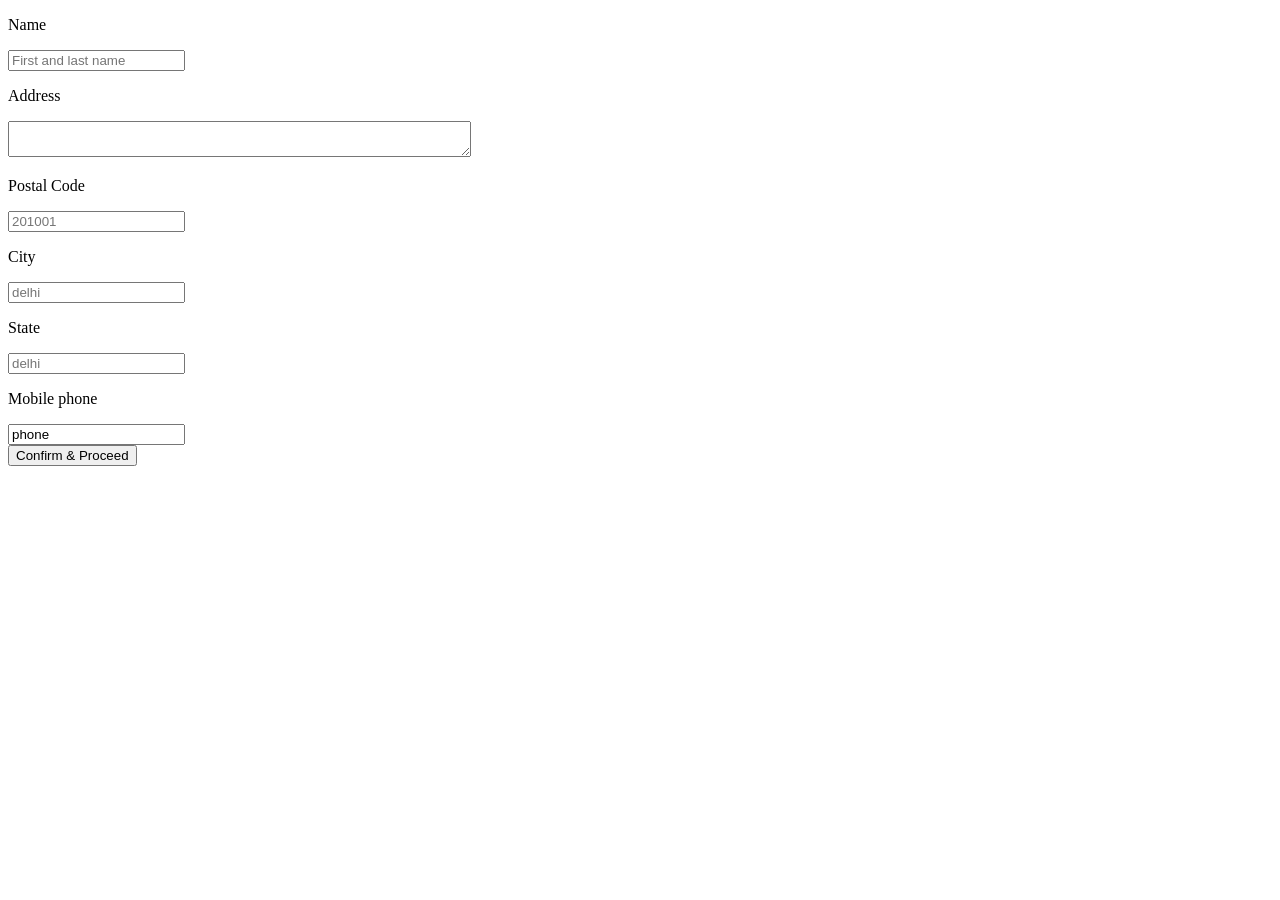
<file: HostelYangu/checkout.html>
<!DOCTYPE html>
<html>
<head>
	<title>EEEE</title>
</head>
<body>

</body>
</html>

    	<form id="contactform" action="initiate.php" method="post"> 
    			<p class="contact"><label for="name">Name</label></p> 
    			<input id="name" name="name" placeholder="First and last name" required="" tabindex="1" type="text"> 
    			 
    			<p class="contact"><label for="email">Address</label></p> 
    			<textarea id="address" name="address" placeholder="Address" required="" cols="55" row="10"type="email"> </textarea>
                
                <p class="contact"><label for="username">Postal Code</label></p> 
    			<input id="pc" name="pc" placeholder="201001" required="" tabindex="2" type="text"> 
    			 
                <p class="contact"><label for="city">City</label></p> 
    			<input type="text" id="city" name="city" required="" placeholder="delhi"> 
                <p class="contact"><label for="state">State</label></p> 
    			<input type="text" id="state" name="state" required="" placeholder="delhi"> 
            <p class="contact"><label for="phone">Mobile phone</label></p> 
            <input id="phone" name="phone" placeholder="phone number" required="" type="text" value="phone"> <br>
            <input class="buttom" name="submit" id="submit" tabindex="5" value="Confirm & Proceed" type="submit"> 	 
   </form>
</file>
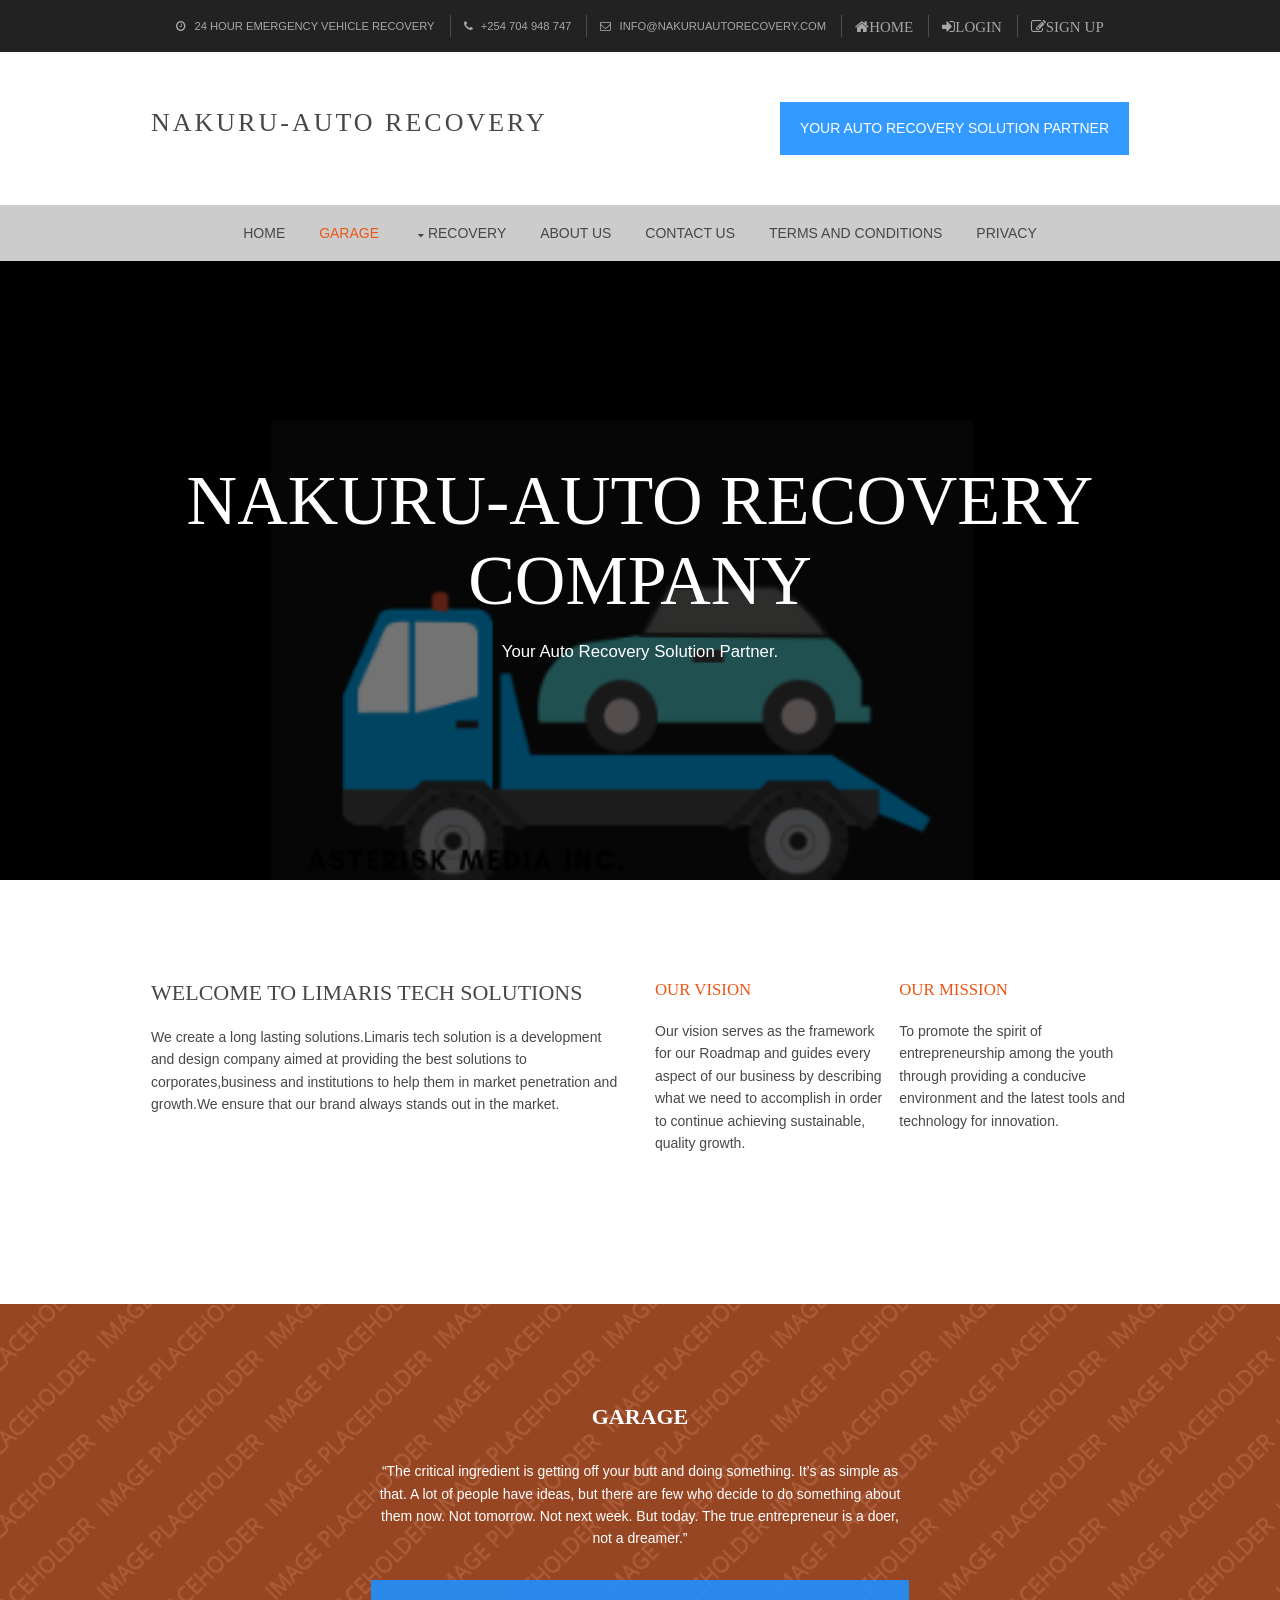
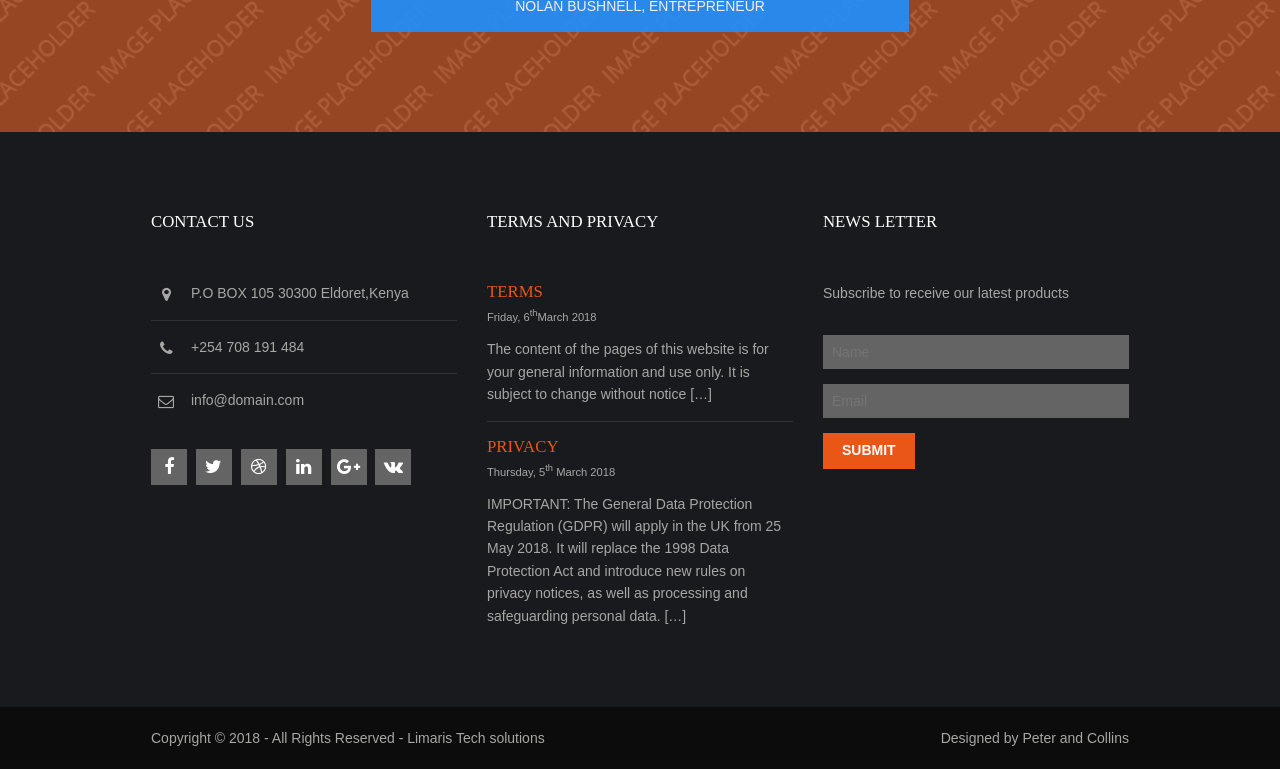
<file: HostelYangu/hostels.html>
<!DOCTYPE html>
<html lang="en-US">
<head>
<title>Garage||Nakuru-Auto Recovery</title>
<meta charset="utf-8">
<meta name="viewport" content="width=device-width, initial-scale=1.0, maximum-scale=1.0, user-scalable=no">
<link href="layout/styles/layout.css" rel="stylesheet" type="text/css" media="all">
</head>
<body id="top">
<div class="wrapper row0">
  <div id="topbar" class="hoc clear"> 
    <ul>
      <li><i class="fa fa-clock-o"></i> 24 hour emergency 
vehicle recovery</li>
      <li><i class="fa fa-phone"></i> +254 704 948 747</li>
      <li><i class="fa fa-envelope-o"></i> info@nakuruautorecovery.com</li>
      <li><a href="#"><i class="fa fa-lg fa-home">Home</i></a></li>
      <li><a href="#" title="Login"><i class="fa fa-lg fa-sign-in">Login</i></a></li>
      <li><a href="#" title="Sign Up"><i class="fa fa-lg fa-edit">Sign Up</i></a></li>
    </ul>
    </div>
</div>
<div class="wrapper row1">
  <header id="header" class="hoc clear"> 
        <div id="logo" class="fl_left">
      <h1><a href="index.html">Nakuru-Auto Recovery</a></h1>
    </div>
    <div class="fl_right"><a class="btn" href="#">Your Auto Recovery Solution Partner</a></div>
    </header>
</div>
<!-- Top Background Image Wrapper -->
<div class="bgded" style="background-image:url('images/demo/backgrounds/nakuru.png');"> 
  <!-- ################################################################################################ -->
  <div class="wrapper row2">
    <nav id="mainav" class="hoc clear"> 
      <!-- ################################################################################################ -->
      <ul class="clear">
        <li ><a href="index.html">Home</a></li>
        <li class="active"><a href="#">Garage</a></li>
        
        <li><a class="drop" href="#">Recovery</a>
          <ul>
            <li><a href="accident_recovery.html">Accident Recovery</a></li>
            
            <li><a href="break_down.html">Break Down</a></li>
          </ul>
        </li>
        <li><a href="about.html">About Us</a></li>
        <li><a href="#">Contact Us</a></li> 
        <li><a href="#">Terms And Conditions</a></li>
        <li><a href="#">Privacy</a></li>
      </ul>
      <!-- ################################################################################################ -->
    </nav>
  </div>
  <!-- ################################################################################################ -->
  <!-- ################################################################################################ -->
  <!-- ################################################################################################ -->
  <div class="wrapper overlay">
    <article id="pageintro" class="hoc clear"> 
      <!-- ################################################################################################ -->
      <h3 class="heading">Nakuru-Auto Recovery Company</h3>
      <p>Your Auto Recovery Solution Partner.</p>
      <!-- <footer><a class="btn" href="#">Eget risus aenean</a></footer> -->
      <!-- ################################################################################################ -->
    </article>
  </div>
  <!-- ################################################################################################ -->
</div>
<!-- End Top Background Image Wrapper -->
<div class="wrapper row3">
  <main class="hoc container clear"> 
    <!-- main body -->
        <div class="group">
      <div class="one_half first">
        <p class="font-xs nospace"></p>
        <h6 class="heading">Welcome to Limaris Tech Solutions</h6>
        <p>We create a long lasting solutions.Limaris tech solution is a development and design company aimed at providing the best solutions to corporates,business and institutions to help them in market penetration and growth.We ensure that our brand always stands out in the market.</p>
        <!-- <p class="btmspace-30">Convallis magna a malesuada ante libero vel erat ut tincidunt justo sapien vel tincidunt nunc porta molestie [&hellip;]</p>
        <footer><a class="btn" href="#">Read More &raquo;</a></footer> -->
      </div>
      <div class="one_half">
        <ul class="nospace group">
          <li class="one_half first btmspace-50">
            <article>
              <h6 class="heading font-x1"><a href="#">Our Vision</a></h6>
              <p class="nospace">Our vision serves as the framework for our Roadmap and guides every aspect of our business by describing what we need to accomplish in order to continue achieving sustainable, quality growth. </p>
            </article>
          </li>
          <li class="one_half btmspace-50">
            <article>
              <h6 class="heading font-x1"><a href="#">Our Mission</a></h6>
              <p class="nospace">To promote the spirit of entrepreneurship among the youth through providing a conducive environment and the latest tools and technology for innovation. </p>
            </article>
          </li>
          
        </ul>
      </div>
    </div>
    <!-- ################################################################################################ -->
    <!-- / main body -->
    <div class="clear"></div>
  </main>
</div>

<div class="wrapper bgded overlay coloured" style="background-image:url('images/demo/backgrounds/03.png');">
  <section class="hoc container clear center">
    <div class="cta sectiontitle"> 
            <h3 class="heading"><strong>GARAGE</strong></h3>
      <p class="btmspace-50">“The critical ingredient is getting off your butt and doing something. It’s as simple as that. A lot of people have ideas, but there are few who decide to do something about them now. Not tomorrow. Not next week. But today. The true entrepreneur is a doer, not a dreamer.”</p>
      <footer><a class="btn" href="#">Nolan Bushnell, Entrepreneur</a></footer>
          </div>
  </section>
</div>


<div class="wrapper row4">
  <footer id="footer" class="hoc clear"> 
        <div class="one_third first">
      <h6 class="heading">Contact Us</h6>
      <ul class="nospace btmspace-30 linklist contact">
        <li><i class="fa fa-map-marker"></i>
          <address>
          <!-- Street Name &amp; Number, Town, Postcode/Zip -->
          <ul>
            P.O BOX 105
            30300
            Eldoret,Kenya
          </ul>
          </address>
        </li>
        <li><i class="fa fa-phone"></i> +254 708 191 484 </li>
        <li><i class="fa fa-envelope-o"></i> info@domain.com</li>
      </ul>
      <ul class="faico clear">
        <li><a class="faicon-facebook" href="#"><i class="fa fa-facebook"></i></a></li>
        <li><a class="faicon-twitter" href="#"><i class="fa fa-twitter"></i></a></li>
        <li><a class="faicon-dribble" href="#"><i class="fa fa-dribbble"></i></a></li>
        <li><a class="faicon-linkedin" href="#"><i class="fa fa-linkedin"></i></a></li>
        <li><a class="faicon-google-plus" href="#"><i class="fa fa-google-plus"></i></a></li>
        <li><a class="faicon-vk" href="#"><i class="fa fa-vk"></i></a></li>
      </ul>
    </div>
    <div class="one_third">
      <h6 class="heading">Terms and Privacy</h6>
      <ul class="nospace linklist">
        <li>
          <article>
            <h2 class="nospace font-x1"><a href="#">Terms</a></h2>
            <time class="font-xs block btmspace-10" datetime="2018-01-02">Friday, 6<sup>th</sup>March 2018</time>
            <p class="nospace">The content of the pages of this website is for your general information and use only. It is subject to change without notice [&hellip;]</p>
          </article>
        </li>
        <li>
          <article>
            <h2 class="nospace font-x1"><a href="#">Privacy</a></h2>
            <time class="font-xs block btmspace-10" datetime="2045-04-05">Thursday, 5<sup>th</sup> March 2018</time>
            <p class="nospace">IMPORTANT: The General Data Protection Regulation (GDPR) will apply in the UK from 25 May 2018. It will replace the 1998 Data Protection Act and introduce new rules on privacy notices, as well as processing and safeguarding personal data. [&hellip;]</p>
          </article>
        </li>
      </ul>
    </div>
    <div class="one_third">
      <h6 class="heading">News Letter </h6>
      <p class="nospace btmspace-30">Subscribe to receive our latest products</p>
      <form method="post" action="#">
        <fieldset>
          <legend>Newsletter:</legend>
          <input class="btmspace-15" type="text" value="" placeholder="Name">
          <input class="btmspace-15" type="text" value="" placeholder="Email">
          <button type="submit" value="submit">Submit</button>
        </fieldset>
      </form>
    </div>
      </footer>
</div>
<div class="wrapper row5">
  <div id="copyright" class="hoc clear"> 
    <p class="fl_left">Copyright &copy; 2018 - All Rights Reserved - <a href="#">Limaris Tech solutions</a></p>
    <p class="fl_right">Designed by <a target="_blank" href="http://www.snippet.co.ke/" title="snippet">Peter and Collins</a></p>
  </div>
</div>
<a id="backtotop" href="#top"><i class="fa fa-chevron-up"></i></a>
<!-- JAVASCRIPTS -->
<script src="layout/scripts/jquery.min.js"></script>
<script src="layout/scripts/jquery.backtotop.js"></script>
<script src="layout/scripts/jquery.mobilemenu.js"></script>
</body>
</html>
</file>
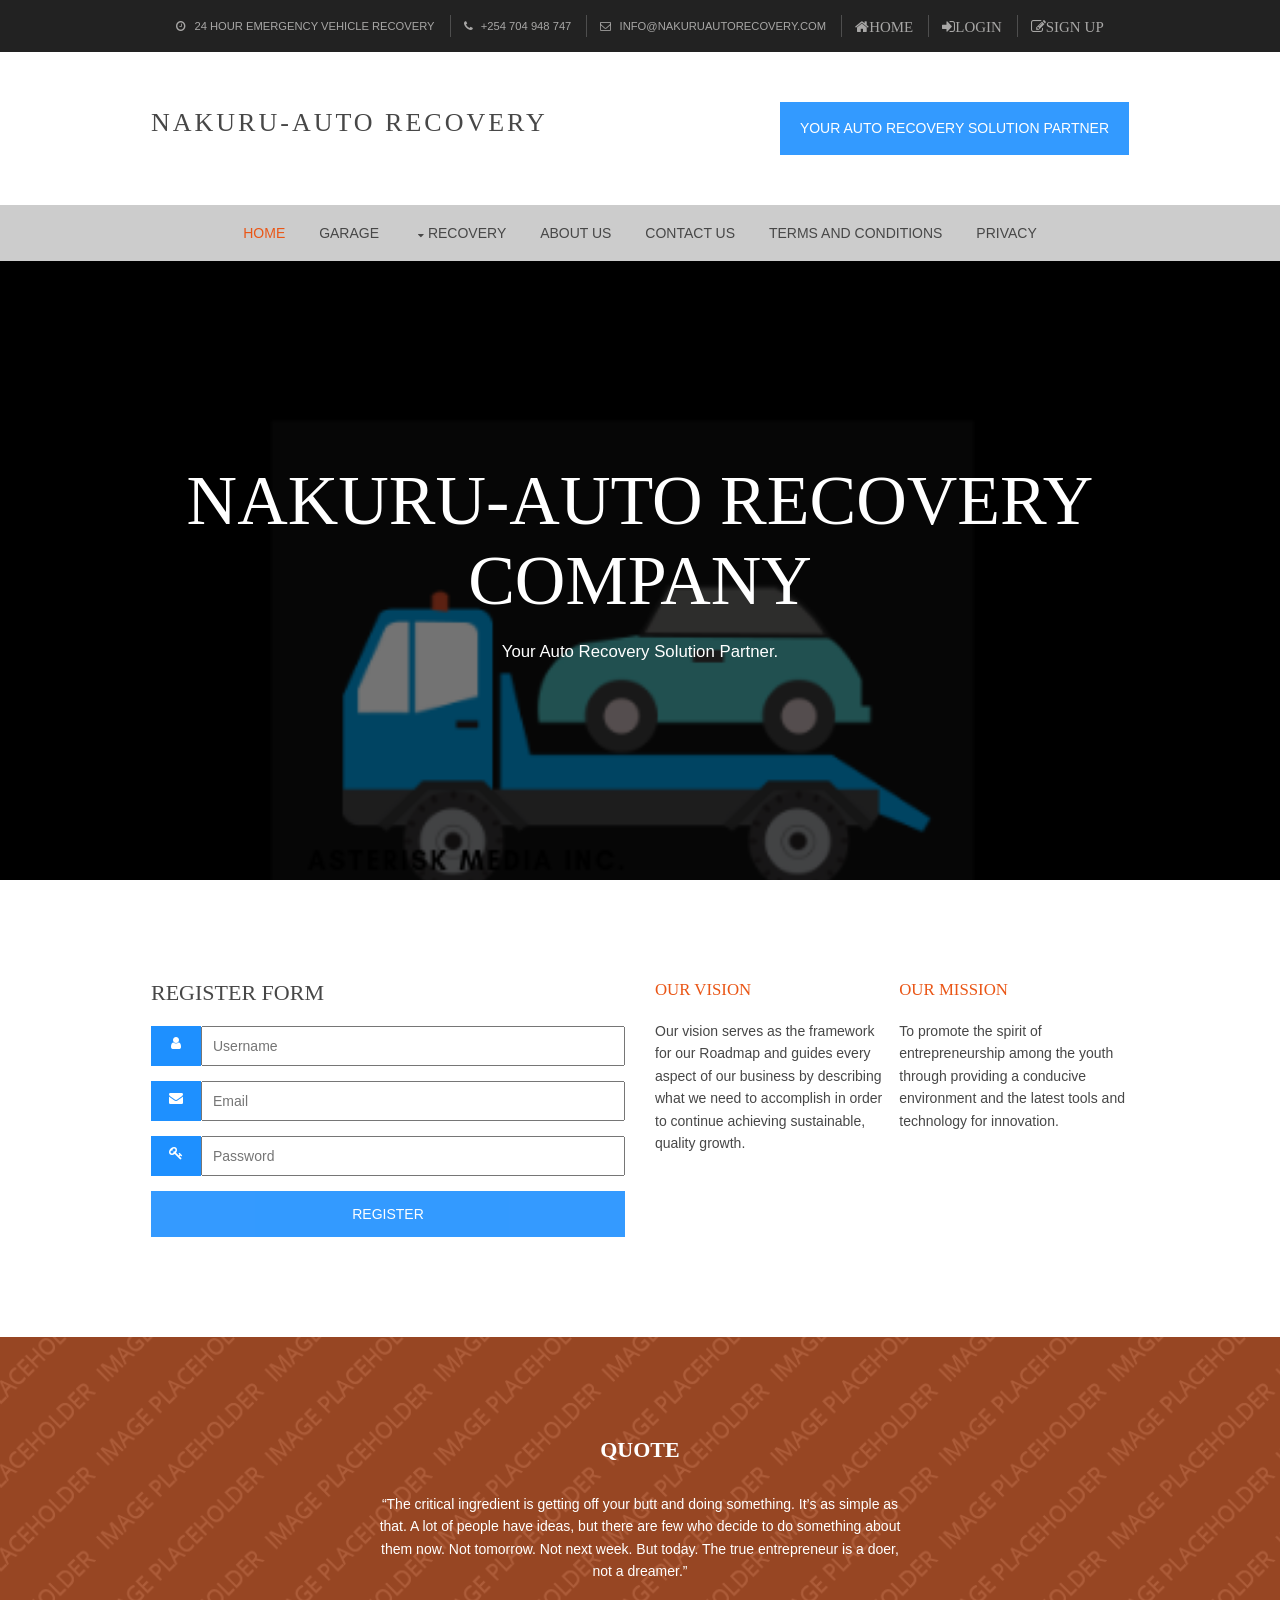
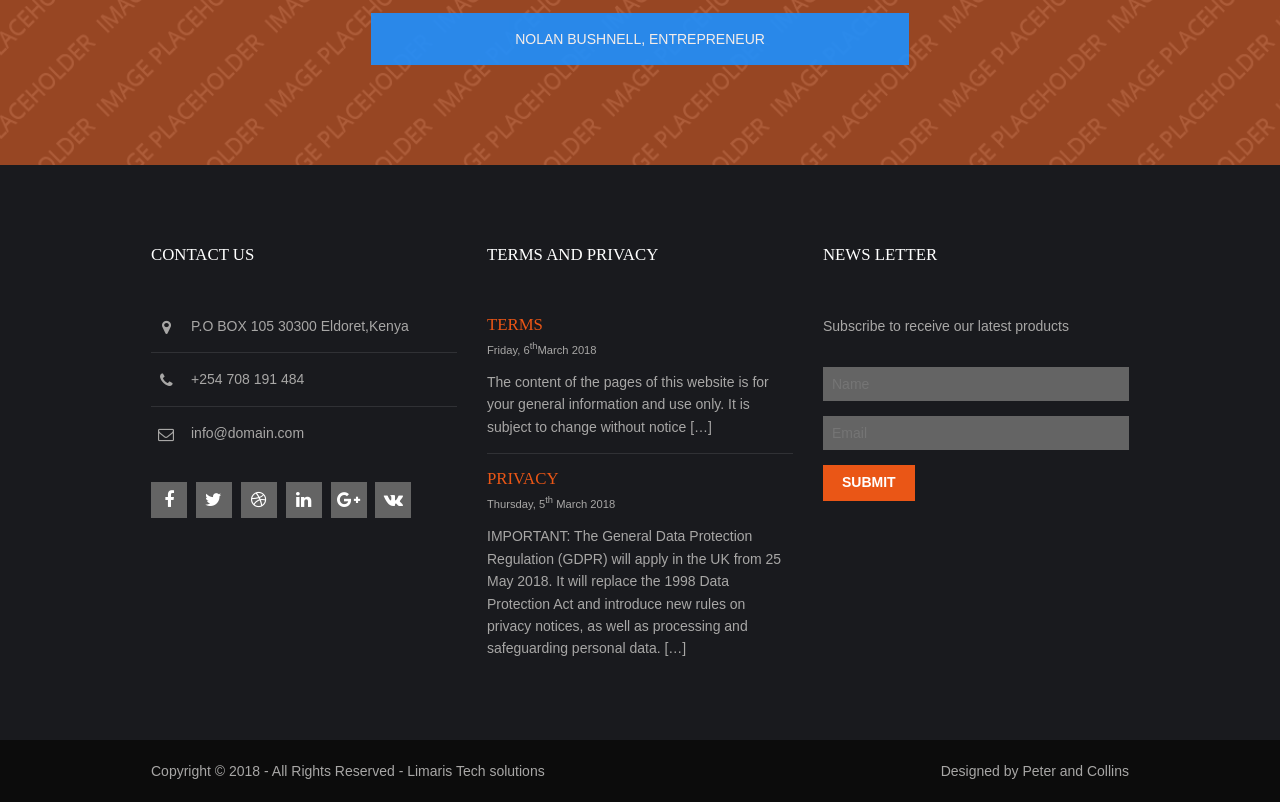
<file: HostelYangu/login.html>
<!DOCTYPE html>
<html lang="en-US">
<head>
<title>Home||Nakuru-Auto Recovery</title>
<meta charset="utf-8">
<meta name="viewport" content="width=device-width, initial-scale=1.0, maximum-scale=1.0, user-scalable=no">
<link href="layout/styles/layout.css" rel="stylesheet" type="text/css" media="all">
</head>
<body id="top">
<div class="wrapper row0">
  <div id="topbar" class="hoc clear"> 
    <ul>
      <li><i class="fa fa-clock-o"></i> 24 hour emergency 
vehicle recovery</li>
      <li><i class="fa fa-phone"></i> +254 704 948 747</li>
      <li><i class="fa fa-envelope-o"></i> info@nakuruautorecovery.com</li>
      <li><a href="#"><i class="fa fa-lg fa-home">Home</i></a></li>
      <li><a href="#" title="Login"><i class="fa fa-lg fa-sign-in">Login</i></a></li>
      <li><a href="#" title="Sign Up"><i class="fa fa-lg fa-edit">Sign Up</i></a></li>
    </ul>
    </div>
</div>
<div class="wrapper row1">
  <header id="header" class="hoc clear"> 
        <div id="logo" class="fl_left">
      <h1><a href="index.html">Nakuru-Auto Recovery</a></h1>
    </div>
    <div class="fl_right"><a class="btn" href="#">Your Auto Recovery Solution Partner</a></div>
    </header>
</div>
<!-- Top Background Image Wrapper -->
<div class="bgded" style="background-image:url('images/demo/backgrounds/nakuru.png');"> 
  <!-- ################################################################################################ -->
  <div class="wrapper row2">
    <nav id="mainav" class="hoc clear"> 
      <!-- ################################################################################################ -->
      <ul class="clear">
        <li class="active"><a href="index.html">Home</a></li>
        <li ><a href="garage.html">Garage</a></li>
        
        <li><a class="drop" href="#">Recovery</a>
          <ul>
            <li><a href="accident_recovery.html">Accident Recovery</a></li>
            
            <li><a href="break_down.html">Break Down</a></li>
          </ul>
        </li>
        <li><a href="about.html">About Us</a></li>
        <li><a href="#">Contact Us</a></li> 
        <li><a href="#">Terms And Conditions</a></li>
        <li><a href="#">Privacy</a></li>
      </ul>
      <!-- ################################################################################################ -->
    </nav>
  </div>
 
  <div class="wrapper overlay">
    <article id="pageintro" class="hoc clear"> 
      <!-- ################################################################################################ -->
      <h3 class="heading">Nakuru-Auto Recovery Company</h3>
      <p>Your Auto Recovery Solution Partner.</p>
      <!-- <footer><a class="btn" href="#">Eget risus aenean</a></footer> -->
      <!-- ################################################################################################ -->
    </article>
  </div>
  <!-- ################################################################################################ -->
</div>
<!-- End Top Background Image Wrapper -->
<div class="wrapper row3">
  <main class="hoc container clear"> 
    <!-- main body -->
        <div class="group">
      <div class="one_half first">

        <form action="/action_page.php">
  <h2>Register Form</h2>
  <div class="input-container">
    <i class="fa fa-user icon"></i>
    <input class="input-field" type="text" placeholder="Username" name="usrnm">
  </div>

  <div class="input-container">
    <i class="fa fa-envelope icon"></i>
    <input class="input-field" type="text" placeholder="Email" name="email">
  </div>

  <div class="input-container">
    <i class="fa fa-key icon"></i>
    <input class="input-field" type="password" placeholder="Password" name="psw">
  </div>

  <button type="submit" class="btn">Register</button>
</form>
      </div>
      <div class="one_half">
        <ul class="nospace group">
          <li class="one_half first btmspace-50">
            <article>
              <h6 class="heading font-x1"><a href="#">Our Vision</a></h6>
              <p class="nospace">Our vision serves as the framework for our Roadmap and guides every aspect of our business by describing what we need to accomplish in order to continue achieving sustainable, quality growth. </p>
            </article>
          </li>
          <li class="one_half btmspace-50">
            <article>
              <h6 class="heading font-x1"><a href="#">Our Mission</a></h6>
              <p class="nospace">To promote the spirit of entrepreneurship among the youth through providing a conducive environment and the latest tools and technology for innovation. </p>
            </article>
          </li>
          
        </ul>
      </div>
    </div>
    <!-- ################################################################################################ -->
    <!-- / main body -->
    <div class="clear"></div>
  </main>
</div>

<div class="wrapper bgded overlay coloured" style="background-image:url('images/demo/backgrounds/03.png');">
  <section class="hoc container clear center">
    <div class="cta sectiontitle"> 
            <h3 class="heading"><strong>QUOTE</strong></h3>
      <p class="btmspace-50">“The critical ingredient is getting off your butt and doing something. It’s as simple as that. A lot of people have ideas, but there are few who decide to do something about them now. Not tomorrow. Not next week. But today. The true entrepreneur is a doer, not a dreamer.”</p>
      <footer><a class="btn" href="#">Nolan Bushnell, Entrepreneur</a></footer>
          </div>
  </section>
</div>


<div class="wrapper row4">
  <footer id="footer" class="hoc clear"> 
        <div class="one_third first">
      <h6 class="heading">Contact Us</h6>
      <ul class="nospace btmspace-30 linklist contact">
        <li><i class="fa fa-map-marker"></i>
          <address>
          <!-- Street Name &amp; Number, Town, Postcode/Zip -->
          <ul>
            P.O BOX 105
            30300
            Eldoret,Kenya
          </ul>
          </address>
        </li>
        <li><i class="fa fa-phone"></i> +254 708 191 484 </li>
        <li><i class="fa fa-envelope-o"></i> info@domain.com</li>
      </ul>
      <ul class="faico clear">
        <li><a class="faicon-facebook" href="#"><i class="fa fa-facebook"></i></a></li>
        <li><a class="faicon-twitter" href="#"><i class="fa fa-twitter"></i></a></li>
        <li><a class="faicon-dribble" href="#"><i class="fa fa-dribbble"></i></a></li>
        <li><a class="faicon-linkedin" href="#"><i class="fa fa-linkedin"></i></a></li>
        <li><a class="faicon-google-plus" href="#"><i class="fa fa-google-plus"></i></a></li>
        <li><a class="faicon-vk" href="#"><i class="fa fa-vk"></i></a></li>
      </ul>
    </div>
    <div class="one_third">
      <h6 class="heading">Terms and Privacy</h6>
      <ul class="nospace linklist">
        <li>
          <article>
            <h2 class="nospace font-x1"><a href="#">Terms</a></h2>
            <time class="font-xs block btmspace-10" datetime="2018-01-02">Friday, 6<sup>th</sup>March 2018</time>
            <p class="nospace">The content of the pages of this website is for your general information and use only. It is subject to change without notice [&hellip;]</p>
          </article>
        </li>
        <li>
          <article>
            <h2 class="nospace font-x1"><a href="#">Privacy</a></h2>
            <time class="font-xs block btmspace-10" datetime="2045-04-05">Thursday, 5<sup>th</sup> March 2018</time>
            <p class="nospace">IMPORTANT: The General Data Protection Regulation (GDPR) will apply in the UK from 25 May 2018. It will replace the 1998 Data Protection Act and introduce new rules on privacy notices, as well as processing and safeguarding personal data. [&hellip;]</p>
          </article>
        </li>
      </ul>
    </div>
    <div class="one_third">
      <h6 class="heading">News Letter </h6>
      <p class="nospace btmspace-30">Subscribe to receive our latest products</p>
      <form method="post" action="#">
        <fieldset>
          <legend>Newsletter:</legend>
          <input class="btmspace-15" type="text" value="" placeholder="Name">
          <input class="btmspace-15" type="text" value="" placeholder="Email">
          <button type="submit" value="submit">Submit</button>
        </fieldset>
      </form>
    </div>
      </footer>
</div>
<div class="wrapper row5">
  <div id="copyright" class="hoc clear"> 
    <p class="fl_left">Copyright &copy; 2018 - All Rights Reserved - <a href="#">Limaris Tech solutions</a></p>
    <p class="fl_right">Designed by <a target="_blank" href="http://www.snippet.co.ke/" title="snippet">Peter and Collins</a></p>
  </div>
</div>
<a id="backtotop" href="#top"><i class="fa fa-chevron-up"></i></a>
<!-- JAVASCRIPTS -->
<script src="layout/scripts/jquery.min.js"></script>
<script src="layout/scripts/jquery.backtotop.js"></script>
<script src="layout/scripts/jquery.mobilemenu.js"></script>
</body>
</html>
</file>
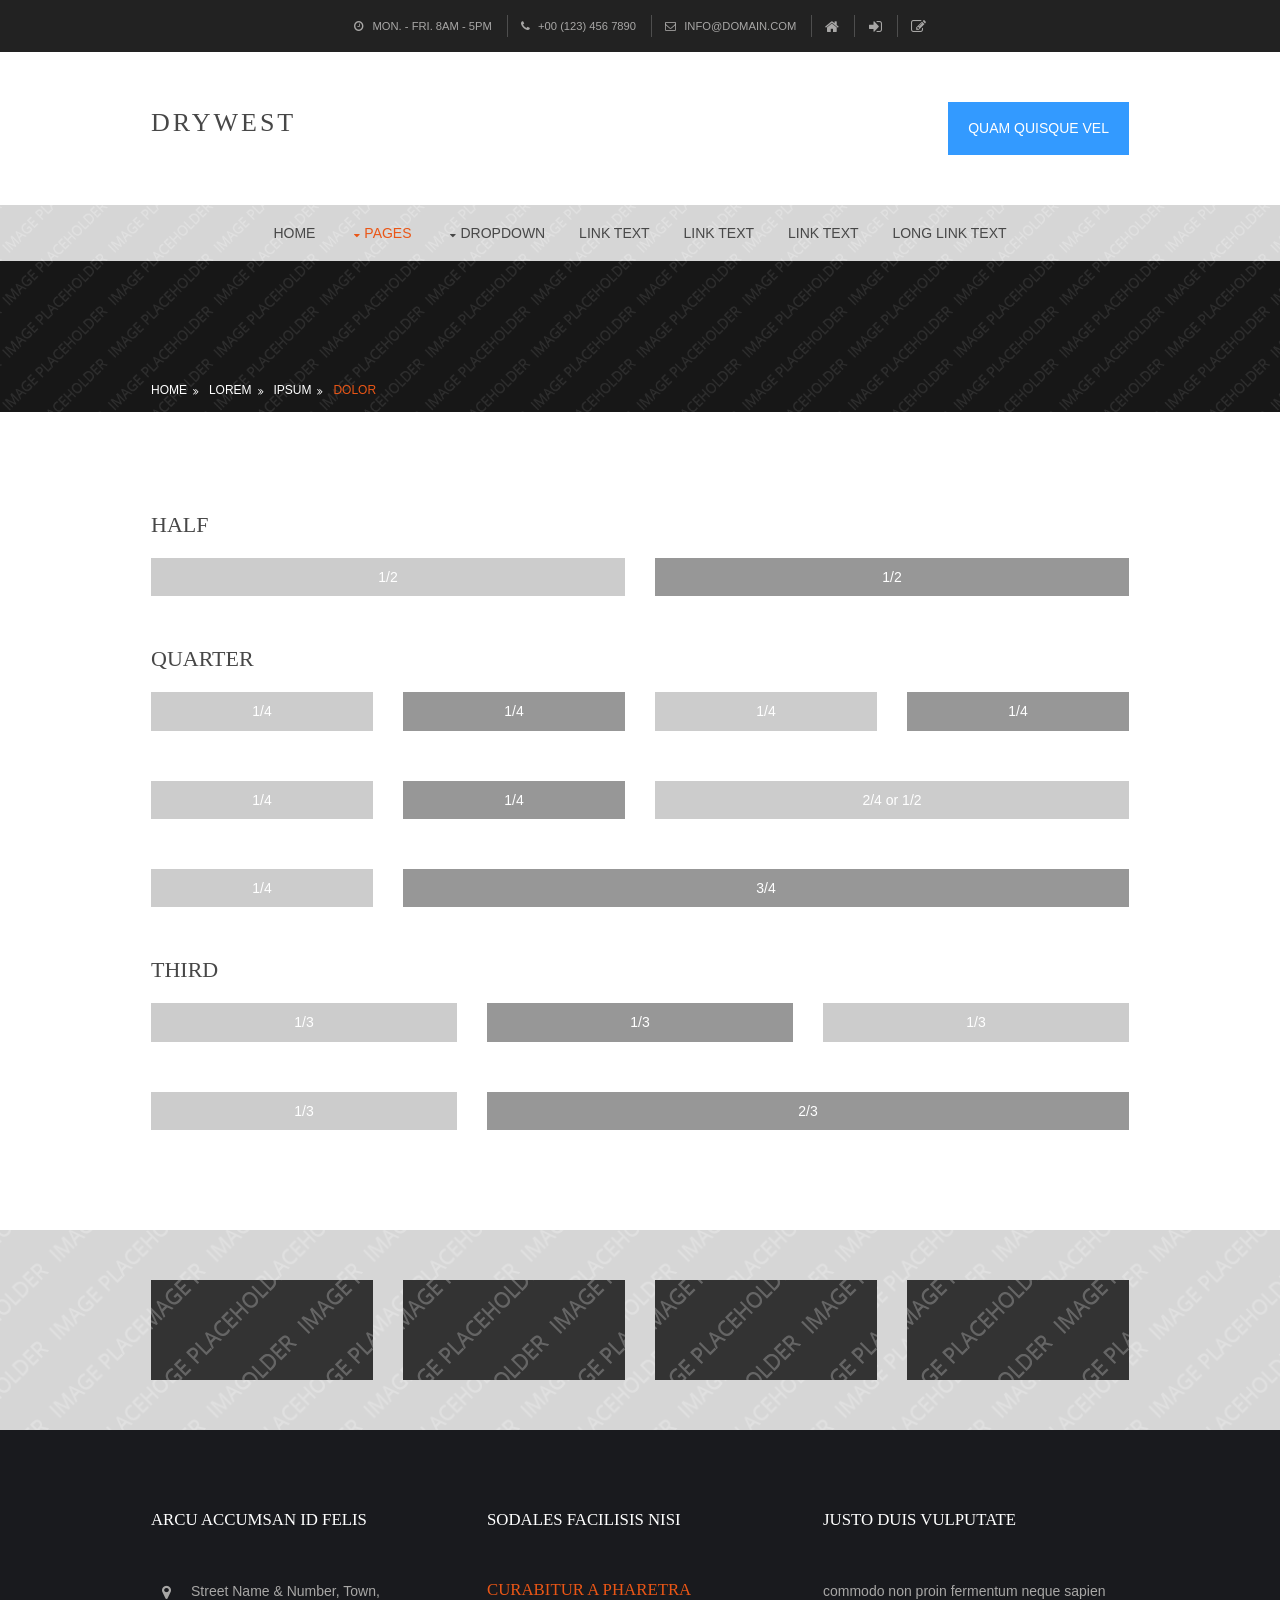
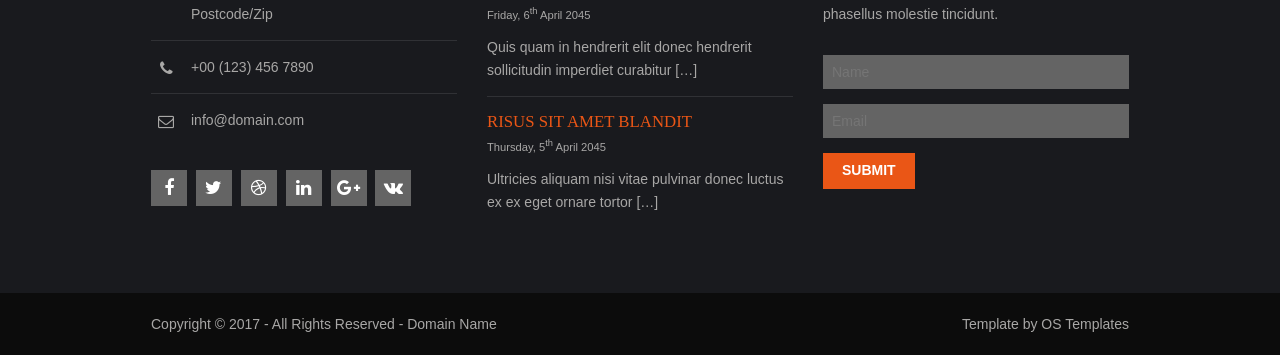
<file: HostelYangu/pages/basic-grid.html>
<!DOCTYPE html>
<!--
Template Name: Drywest
Author: <a href="http://www.os-templates.com/">OS Templates</a>
Author URI: http://www.os-templates.com/
Licence: Free to use under our free template licence terms
Licence URI: http://www.os-templates.com/template-terms
-->
<html lang="">
<!-- To declare your language - read more here: https://www.w3.org/International/questions/qa-html-language-declarations -->
<head>
<title>Drywest | Pages | Basic Grid</title>
<meta charset="utf-8">
<meta name="viewport" content="width=device-width, initial-scale=1.0, maximum-scale=1.0, user-scalable=no">
<link href="../layout/styles/layout.css" rel="stylesheet" type="text/css" media="all">
<style type="text/css">
/* DEMO ONLY */
.container .demo{text-align:center;}
.container .demo div{padding:8px 0;}
.container .demo div:nth-child(odd){color:#FFFFFF; background:#CCCCCC;}
.container .demo div:nth-child(even){color:#FFFFFF; background:#979797;}
@media screen and (max-width:900px){.container .demo div{margin-bottom:0;}}
/* DEMO ONLY */
</style>
</head>
<body id="top">
<!-- ################################################################################################ -->
<!-- ################################################################################################ -->
<!-- ################################################################################################ -->
<div class="wrapper row0">
  <div id="topbar" class="hoc clear"> 
    <!-- ################################################################################################ -->
    <ul>
      <li><i class="fa fa-clock-o"></i> Mon. - Fri. 8am - 5pm</li>
      <li><i class="fa fa-phone"></i> +00 (123) 456 7890</li>
      <li><i class="fa fa-envelope-o"></i> info@domain.com</li>
      <li><a href="#"><i class="fa fa-lg fa-home"></i></a></li>
      <li><a href="#" title="Login"><i class="fa fa-lg fa-sign-in"></i></a></li>
      <li><a href="#" title="Sign Up"><i class="fa fa-lg fa-edit"></i></a></li>
    </ul>
    <!-- ################################################################################################ -->
  </div>
</div>
<!-- ################################################################################################ -->
<!-- ################################################################################################ -->
<!-- ################################################################################################ -->
<div class="wrapper row1">
  <header id="header" class="hoc clear"> 
    <!-- ################################################################################################ -->
    <div id="logo" class="fl_left">
      <h1><a href="../index.html">Drywest</a></h1>
    </div>
    <div class="fl_right"><a class="btn" href="#">Quam quisque vel</a></div>
    <!-- ################################################################################################ -->
  </header>
</div>
<!-- ################################################################################################ -->
<!-- ################################################################################################ -->
<!-- ################################################################################################ -->
<!-- Top Background Image Wrapper -->
<div class="bgded" style="background-image:url('../images/demo/backgrounds/01.png');"> 
  <!-- ################################################################################################ -->
  <div class="wrapper row2">
    <nav id="mainav" class="hoc clear"> 
      <!-- ################################################################################################ -->
      <ul class="clear">
        <li><a href="../index.html">Home</a></li>
        <li class="active"><a class="drop" href="#">Pages</a>
          <ul>
            <li><a href="gallery.html">Gallery</a></li>
            <li><a href="full-width.html">Full Width</a></li>
            <li><a href="sidebar-left.html">Sidebar Left</a></li>
            <li><a href="sidebar-right.html">Sidebar Right</a></li>
            <li class="active"><a href="basic-grid.html">Basic Grid</a></li>
          </ul>
        </li>
        <li><a class="drop" href="#">Dropdown</a>
          <ul>
            <li><a href="#">Level 2</a></li>
            <li><a class="drop" href="#">Level 2 + Drop</a>
              <ul>
                <li><a href="#">Level 3</a></li>
                <li><a href="#">Level 3</a></li>
                <li><a href="#">Level 3</a></li>
              </ul>
            </li>
            <li><a href="#">Level 2</a></li>
          </ul>
        </li>
        <li><a href="#">Link Text</a></li>
        <li><a href="#">Link Text</a></li>
        <li><a href="#">Link Text</a></li>
        <li><a href="#">Long Link Text</a></li>
      </ul>
      <!-- ################################################################################################ -->
    </nav>
  </div>
  <!-- ################################################################################################ -->
  <!-- ################################################################################################ -->
  <!-- ################################################################################################ -->
  <div class="wrapper overlay">
    <div id="breadcrumb" class="hoc clear"> 
      <!-- ################################################################################################ -->
      <ul>
        <li><a href="#">Home</a></li>
        <li><a href="#">Lorem</a></li>
        <li><a href="#">Ipsum</a></li>
        <li><a href="#">Dolor</a></li>
      </ul>
      <!-- ################################################################################################ -->
    </div>
  </div>
  <!-- ################################################################################################ -->
</div>
<!-- End Top Background Image Wrapper -->
<!-- ################################################################################################ -->
<!-- ################################################################################################ -->
<!-- ################################################################################################ -->
<div class="wrapper row3">
  <main class="hoc container clear"> 
    <!-- main body -->
    <!-- ################################################################################################ -->
    <div class="content"> 
      <!-- ################################################################################################ -->
      <h2>Half</h2>
      <!-- ################################################################################################ -->
      <div class="group btmspace-50 demo">
        <div class="one_half first">1/2</div>
        <div class="one_half">1/2</div>
      </div>
      <!-- ################################################################################################ -->
      <h2>Quarter</h2>
      <!-- ################################################################################################ -->
      <div class="group btmspace-50 demo">
        <div class="one_quarter first">1/4</div>
        <div class="one_quarter">1/4</div>
        <div class="one_quarter">1/4</div>
        <div class="one_quarter">1/4</div>
      </div>
      <div class="group btmspace-50 demo">
        <div class="one_quarter first">1/4</div>
        <div class="one_quarter">1/4</div>
        <div class="two_quarter">2/4 or 1/2</div>
      </div>
      <div class="group btmspace-50 demo">
        <div class="one_quarter first">1/4</div>
        <div class="three_quarter">3/4</div>
      </div>
      <!-- ################################################################################################ -->
      <h2>Third</h2>
      <!-- ################################################################################################ -->
      <div class="group btmspace-50 demo">
        <div class="one_third first">1/3</div>
        <div class="one_third">1/3</div>
        <div class="one_third">1/3</div>
      </div>
      <div class="group demo">
        <div class="one_third first">1/3</div>
        <div class="two_third">2/3</div>
      </div>
      <!-- ################################################################################################ -->
    </div>
    <!-- ################################################################################################ -->
    <!-- / main body -->
    <div class="clear"></div>
  </main>
</div>
<!-- ################################################################################################ -->
<!-- ################################################################################################ -->
<!-- ################################################################################################ -->
<div class="wrapper bgded overlay light" style="background-image:url('../images/demo/backgrounds/05.png');">
  <figure class="hoc clear"> 
    <!-- ################################################################################################ -->
    <ul class="nospace group logos">
      <li class="one_quarter first"><a href="#"><img src="../images/demo/222x100.png" alt=""></a></li>
      <li class="one_quarter"><a href="#"><img src="../images/demo/222x100.png" alt=""></a></li>
      <li class="one_quarter"><a href="#"><img src="../images/demo/222x100.png" alt=""></a></li>
      <li class="one_quarter"><a href="#"><img src="../images/demo/222x100.png" alt=""></a></li>
    </ul>
    <!-- ################################################################################################ -->
  </figure>
</div>
<!-- ################################################################################################ -->
<!-- ################################################################################################ -->
<!-- ################################################################################################ -->
<div class="wrapper row4">
  <footer id="footer" class="hoc clear"> 
    <!-- ################################################################################################ -->
    <div class="one_third first">
      <h6 class="heading">Arcu accumsan id felis</h6>
      <ul class="nospace btmspace-30 linklist contact">
        <li><i class="fa fa-map-marker"></i>
          <address>
          Street Name &amp; Number, Town, Postcode/Zip
          </address>
        </li>
        <li><i class="fa fa-phone"></i> +00 (123) 456 7890</li>
        <li><i class="fa fa-envelope-o"></i> info@domain.com</li>
      </ul>
      <ul class="faico clear">
        <li><a class="faicon-facebook" href="#"><i class="fa fa-facebook"></i></a></li>
        <li><a class="faicon-twitter" href="#"><i class="fa fa-twitter"></i></a></li>
        <li><a class="faicon-dribble" href="#"><i class="fa fa-dribbble"></i></a></li>
        <li><a class="faicon-linkedin" href="#"><i class="fa fa-linkedin"></i></a></li>
        <li><a class="faicon-google-plus" href="#"><i class="fa fa-google-plus"></i></a></li>
        <li><a class="faicon-vk" href="#"><i class="fa fa-vk"></i></a></li>
      </ul>
    </div>
    <div class="one_third">
      <h6 class="heading">Sodales facilisis nisi</h6>
      <ul class="nospace linklist">
        <li>
          <article>
            <h2 class="nospace font-x1"><a href="#">Curabitur a pharetra</a></h2>
            <time class="font-xs block btmspace-10" datetime="2045-04-06">Friday, 6<sup>th</sup> April 2045</time>
            <p class="nospace">Quis quam in hendrerit elit donec hendrerit sollicitudin imperdiet curabitur [&hellip;]</p>
          </article>
        </li>
        <li>
          <article>
            <h2 class="nospace font-x1"><a href="#">Risus sit amet blandit</a></h2>
            <time class="font-xs block btmspace-10" datetime="2045-04-05">Thursday, 5<sup>th</sup> April 2045</time>
            <p class="nospace">Ultricies aliquam nisi vitae pulvinar donec luctus ex ex eget ornare tortor [&hellip;]</p>
          </article>
        </li>
      </ul>
    </div>
    <div class="one_third">
      <h6 class="heading">Justo duis vulputate</h6>
      <p class="nospace btmspace-30">commodo non proin fermentum neque sapien phasellus molestie tincidunt.</p>
      <form method="post" action="#">
        <fieldset>
          <legend>Newsletter:</legend>
          <input class="btmspace-15" type="text" value="" placeholder="Name">
          <input class="btmspace-15" type="text" value="" placeholder="Email">
          <button type="submit" value="submit">Submit</button>
        </fieldset>
      </form>
    </div>
    <!-- ################################################################################################ -->
  </footer>
</div>
<!-- ################################################################################################ -->
<!-- ################################################################################################ -->
<!-- ################################################################################################ -->
<div class="wrapper row5">
  <div id="copyright" class="hoc clear"> 
    <!-- ################################################################################################ -->
    <p class="fl_left">Copyright &copy; 2017 - All Rights Reserved - <a href="#">Domain Name</a></p>
    <p class="fl_right">Template by <a target="_blank" href="http://www.os-templates.com/" title="Free Website Templates">OS Templates</a></p>
    <!-- ################################################################################################ -->
  </div>
</div>
<!-- ################################################################################################ -->
<!-- ################################################################################################ -->
<!-- ################################################################################################ -->
<a id="backtotop" href="#top"><i class="fa fa-chevron-up"></i></a>
<!-- JAVASCRIPTS -->
<script src="../layout/scripts/jquery.min.js"></script>
<script src="../layout/scripts/jquery.backtotop.js"></script>
<script src="../layout/scripts/jquery.mobilemenu.js"></script>
</body>
</html>
</file>
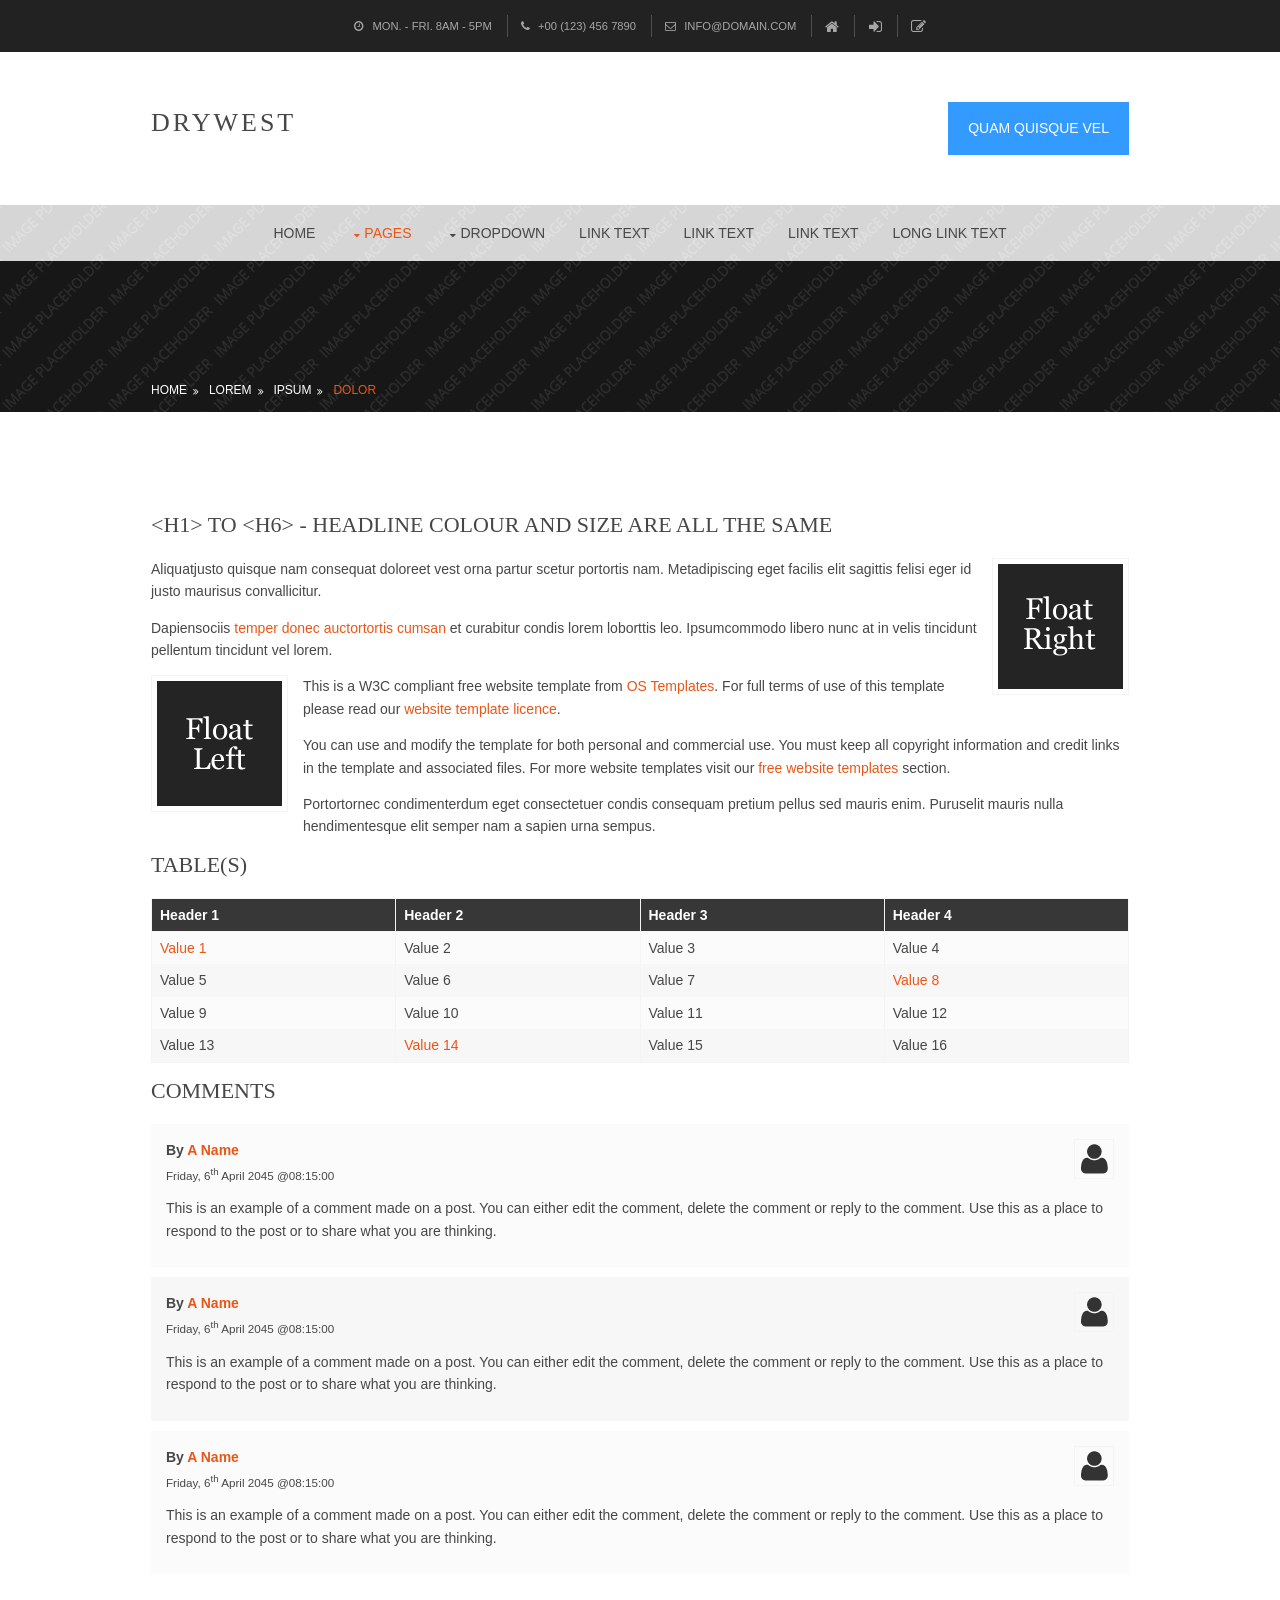
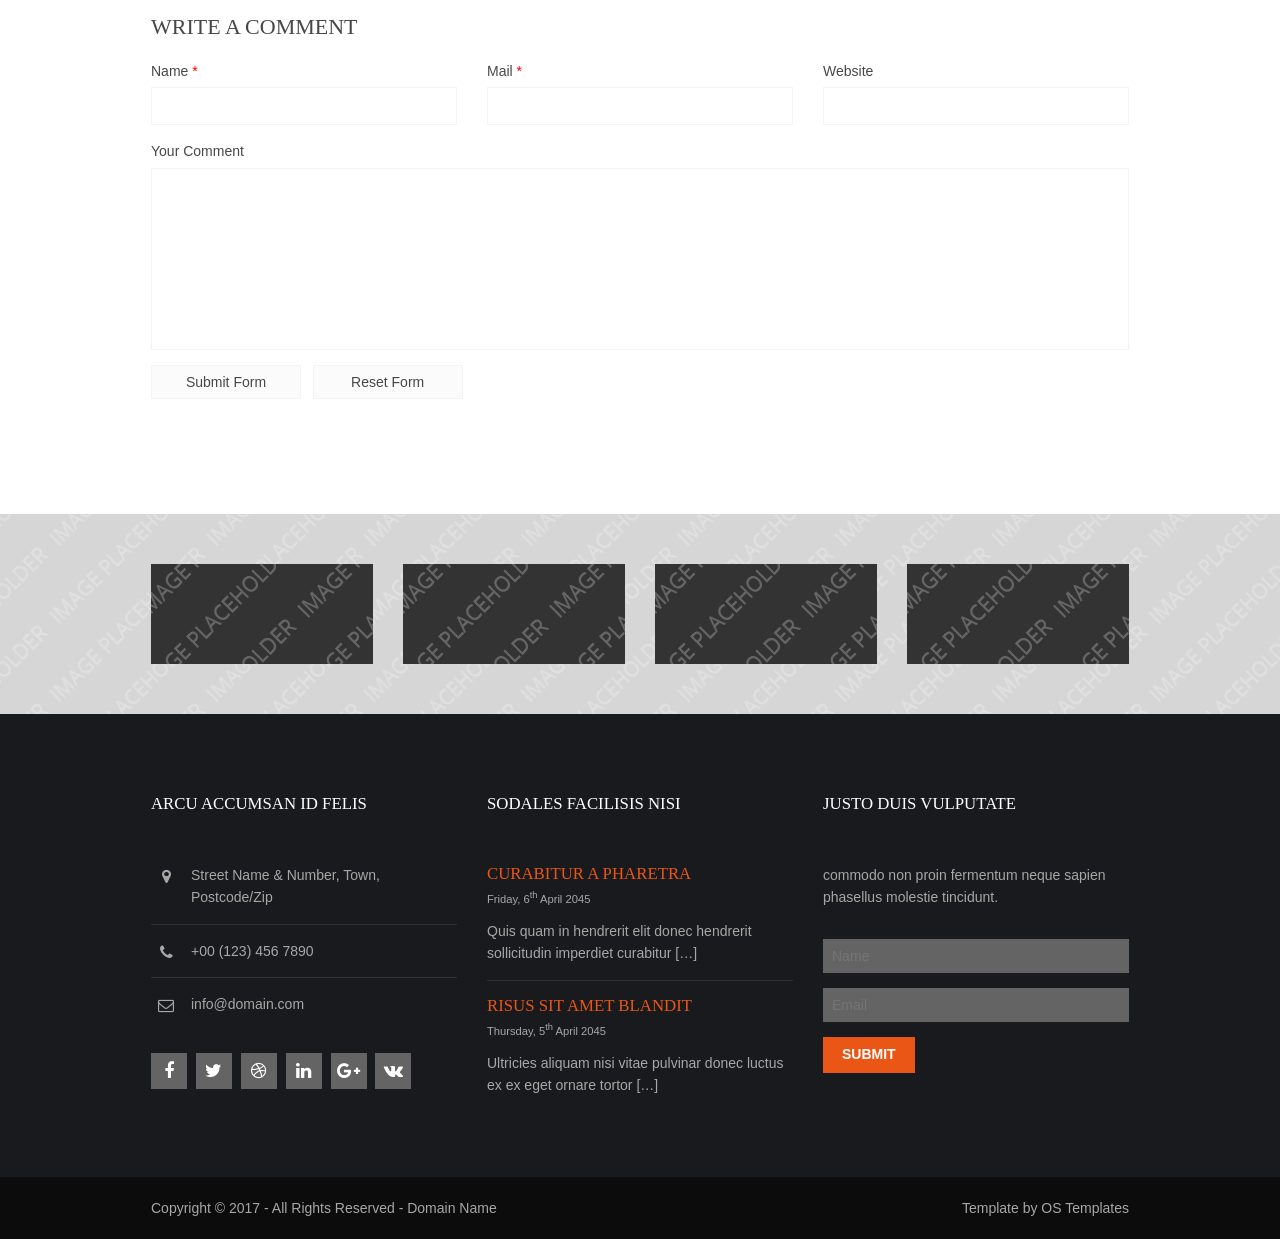
<file: HostelYangu/pages/full-width.html>
<!DOCTYPE html>
<!--
Template Name: Drywest
Author: <a href="http://www.os-templates.com/">OS Templates</a>
Author URI: http://www.os-templates.com/
Licence: Free to use under our free template licence terms
Licence URI: http://www.os-templates.com/template-terms
-->
<html lang="">
<!-- To declare your language - read more here: https://www.w3.org/International/questions/qa-html-language-declarations -->
<head>
<title>Drywest | Pages | Full Width</title>
<meta charset="utf-8">
<meta name="viewport" content="width=device-width, initial-scale=1.0, maximum-scale=1.0, user-scalable=no">
<link href="../layout/styles/layout.css" rel="stylesheet" type="text/css" media="all">
</head>
<body id="top">
<!-- ################################################################################################ -->
<!-- ################################################################################################ -->
<!-- ################################################################################################ -->
<div class="wrapper row0">
  <div id="topbar" class="hoc clear"> 
    <!-- ################################################################################################ -->
    <ul>
      <li><i class="fa fa-clock-o"></i> Mon. - Fri. 8am - 5pm</li>
      <li><i class="fa fa-phone"></i> +00 (123) 456 7890</li>
      <li><i class="fa fa-envelope-o"></i> info@domain.com</li>
      <li><a href="#"><i class="fa fa-lg fa-home"></i></a></li>
      <li><a href="#" title="Login"><i class="fa fa-lg fa-sign-in"></i></a></li>
      <li><a href="#" title="Sign Up"><i class="fa fa-lg fa-edit"></i></a></li>
    </ul>
    <!-- ################################################################################################ -->
  </div>
</div>
<!-- ################################################################################################ -->
<!-- ################################################################################################ -->
<!-- ################################################################################################ -->
<div class="wrapper row1">
  <header id="header" class="hoc clear"> 
    <!-- ################################################################################################ -->
    <div id="logo" class="fl_left">
      <h1><a href="../index.html">Drywest</a></h1>
    </div>
    <div class="fl_right"><a class="btn" href="#">Quam quisque vel</a></div>
    <!-- ################################################################################################ -->
  </header>
</div>
<!-- ################################################################################################ -->
<!-- ################################################################################################ -->
<!-- ################################################################################################ -->
<!-- Top Background Image Wrapper -->
<div class="bgded" style="background-image:url('../images/demo/backgrounds/01.png');"> 
  <!-- ################################################################################################ -->
  <div class="wrapper row2">
    <nav id="mainav" class="hoc clear"> 
      <!-- ################################################################################################ -->
      <ul class="clear">
        <li><a href="../index.html">Home</a></li>
        <li class="active"><a class="drop" href="#">Pages</a>
          <ul>
            <li><a href="gallery.html">Gallery</a></li>
            <li class="active"><a href="full-width.html">Full Width</a></li>
            <li><a href="sidebar-left.html">Sidebar Left</a></li>
            <li><a href="sidebar-right.html">Sidebar Right</a></li>
            <li><a href="basic-grid.html">Basic Grid</a></li>
          </ul>
        </li>
        <li><a class="drop" href="#">Dropdown</a>
          <ul>
            <li><a href="#">Level 2</a></li>
            <li><a class="drop" href="#">Level 2 + Drop</a>
              <ul>
                <li><a href="#">Level 3</a></li>
                <li><a href="#">Level 3</a></li>
                <li><a href="#">Level 3</a></li>
              </ul>
            </li>
            <li><a href="#">Level 2</a></li>
          </ul>
        </li>
        <li><a href="#">Link Text</a></li>
        <li><a href="#">Link Text</a></li>
        <li><a href="#">Link Text</a></li>
        <li><a href="#">Long Link Text</a></li>
      </ul>
      <!-- ################################################################################################ -->
    </nav>
  </div>
  <!-- ################################################################################################ -->
  <!-- ################################################################################################ -->
  <!-- ################################################################################################ -->
  <div class="wrapper overlay">
    <div id="breadcrumb" class="hoc clear"> 
      <!-- ################################################################################################ -->
      <ul>
        <li><a href="#">Home</a></li>
        <li><a href="#">Lorem</a></li>
        <li><a href="#">Ipsum</a></li>
        <li><a href="#">Dolor</a></li>
      </ul>
      <!-- ################################################################################################ -->
    </div>
  </div>
  <!-- ################################################################################################ -->
</div>
<!-- End Top Background Image Wrapper -->
<!-- ################################################################################################ -->
<!-- ################################################################################################ -->
<!-- ################################################################################################ -->
<div class="wrapper row3">
  <main class="hoc container clear"> 
    <!-- main body -->
    <!-- ################################################################################################ -->
    <div class="content"> 
      <!-- ################################################################################################ -->
      <h1>&lt;h1&gt; to &lt;h6&gt; - Headline Colour and Size Are All The Same</h1>
      <img class="imgr borderedbox inspace-5" src="../images/demo/imgr.gif" alt="">
      <p>Aliquatjusto quisque nam consequat doloreet vest orna partur scetur portortis nam. Metadipiscing eget facilis elit sagittis felisi eger id justo maurisus convallicitur.</p>
      <p>Dapiensociis <a href="#">temper donec auctortortis cumsan</a> et curabitur condis lorem loborttis leo. Ipsumcommodo libero nunc at in velis tincidunt pellentum tincidunt vel lorem.</p>
      <img class="imgl borderedbox inspace-5" src="../images/demo/imgl.gif" alt="">
      <p>This is a W3C compliant free website template from <a href="http://www.os-templates.com/" title="Free Website Templates">OS Templates</a>. For full terms of use of this template please read our <a href="http://www.os-templates.com/template-terms">website template licence</a>.</p>
      <p>You can use and modify the template for both personal and commercial use. You must keep all copyright information and credit links in the template and associated files. For more website templates visit our <a href="http://www.os-templates.com/">free website templates</a> section.</p>
      <p>Portortornec condimenterdum eget consectetuer condis consequam pretium pellus sed mauris enim. Puruselit mauris nulla hendimentesque elit semper nam a sapien urna sempus.</p>
      <h1>Table(s)</h1>
      <div class="scrollable">
        <table>
          <thead>
            <tr>
              <th>Header 1</th>
              <th>Header 2</th>
              <th>Header 3</th>
              <th>Header 4</th>
            </tr>
          </thead>
          <tbody>
            <tr>
              <td><a href="#">Value 1</a></td>
              <td>Value 2</td>
              <td>Value 3</td>
              <td>Value 4</td>
            </tr>
            <tr>
              <td>Value 5</td>
              <td>Value 6</td>
              <td>Value 7</td>
              <td><a href="#">Value 8</a></td>
            </tr>
            <tr>
              <td>Value 9</td>
              <td>Value 10</td>
              <td>Value 11</td>
              <td>Value 12</td>
            </tr>
            <tr>
              <td>Value 13</td>
              <td><a href="#">Value 14</a></td>
              <td>Value 15</td>
              <td>Value 16</td>
            </tr>
          </tbody>
        </table>
      </div>
      <div id="comments">
        <h2>Comments</h2>
        <ul>
          <li>
            <article>
              <header>
                <figure class="avatar"><img src="../images/demo/avatar.png" alt=""></figure>
                <address>
                By <a href="#">A Name</a>
                </address>
                <time datetime="2045-04-06T08:15+00:00">Friday, 6<sup>th</sup> April 2045 @08:15:00</time>
              </header>
              <div class="comcont">
                <p>This is an example of a comment made on a post. You can either edit the comment, delete the comment or reply to the comment. Use this as a place to respond to the post or to share what you are thinking.</p>
              </div>
            </article>
          </li>
          <li>
            <article>
              <header>
                <figure class="avatar"><img src="../images/demo/avatar.png" alt=""></figure>
                <address>
                By <a href="#">A Name</a>
                </address>
                <time datetime="2045-04-06T08:15+00:00">Friday, 6<sup>th</sup> April 2045 @08:15:00</time>
              </header>
              <div class="comcont">
                <p>This is an example of a comment made on a post. You can either edit the comment, delete the comment or reply to the comment. Use this as a place to respond to the post or to share what you are thinking.</p>
              </div>
            </article>
          </li>
          <li>
            <article>
              <header>
                <figure class="avatar"><img src="../images/demo/avatar.png" alt=""></figure>
                <address>
                By <a href="#">A Name</a>
                </address>
                <time datetime="2045-04-06T08:15+00:00">Friday, 6<sup>th</sup> April 2045 @08:15:00</time>
              </header>
              <div class="comcont">
                <p>This is an example of a comment made on a post. You can either edit the comment, delete the comment or reply to the comment. Use this as a place to respond to the post or to share what you are thinking.</p>
              </div>
            </article>
          </li>
        </ul>
        <h2>Write A Comment</h2>
        <form action="#" method="post">
          <div class="one_third first">
            <label for="name">Name <span>*</span></label>
            <input type="text" name="name" id="name" value="" size="22" required>
          </div>
          <div class="one_third">
            <label for="email">Mail <span>*</span></label>
            <input type="email" name="email" id="email" value="" size="22" required>
          </div>
          <div class="one_third">
            <label for="url">Website</label>
            <input type="url" name="url" id="url" value="" size="22">
          </div>
          <div class="block clear">
            <label for="comment">Your Comment</label>
            <textarea name="comment" id="comment" cols="25" rows="10"></textarea>
          </div>
          <div>
            <input type="submit" name="submit" value="Submit Form">
            &nbsp;
            <input type="reset" name="reset" value="Reset Form">
          </div>
        </form>
      </div>
      <!-- ################################################################################################ -->
    </div>
    <!-- ################################################################################################ -->
    <!-- / main body -->
    <div class="clear"></div>
  </main>
</div>
<!-- ################################################################################################ -->
<!-- ################################################################################################ -->
<!-- ################################################################################################ -->
<div class="wrapper bgded overlay light" style="background-image:url('../images/demo/backgrounds/05.png');">
  <figure class="hoc clear"> 
    <!-- ################################################################################################ -->
    <ul class="nospace group logos">
      <li class="one_quarter first"><a href="#"><img src="../images/demo/222x100.png" alt=""></a></li>
      <li class="one_quarter"><a href="#"><img src="../images/demo/222x100.png" alt=""></a></li>
      <li class="one_quarter"><a href="#"><img src="../images/demo/222x100.png" alt=""></a></li>
      <li class="one_quarter"><a href="#"><img src="../images/demo/222x100.png" alt=""></a></li>
    </ul>
    <!-- ################################################################################################ -->
  </figure>
</div>
<!-- ################################################################################################ -->
<!-- ################################################################################################ -->
<!-- ################################################################################################ -->
<div class="wrapper row4">
  <footer id="footer" class="hoc clear"> 
    <!-- ################################################################################################ -->
    <div class="one_third first">
      <h6 class="heading">Arcu accumsan id felis</h6>
      <ul class="nospace btmspace-30 linklist contact">
        <li><i class="fa fa-map-marker"></i>
          <address>
          Street Name &amp; Number, Town, Postcode/Zip
          </address>
        </li>
        <li><i class="fa fa-phone"></i> +00 (123) 456 7890</li>
        <li><i class="fa fa-envelope-o"></i> info@domain.com</li>
      </ul>
      <ul class="faico clear">
        <li><a class="faicon-facebook" href="#"><i class="fa fa-facebook"></i></a></li>
        <li><a class="faicon-twitter" href="#"><i class="fa fa-twitter"></i></a></li>
        <li><a class="faicon-dribble" href="#"><i class="fa fa-dribbble"></i></a></li>
        <li><a class="faicon-linkedin" href="#"><i class="fa fa-linkedin"></i></a></li>
        <li><a class="faicon-google-plus" href="#"><i class="fa fa-google-plus"></i></a></li>
        <li><a class="faicon-vk" href="#"><i class="fa fa-vk"></i></a></li>
      </ul>
    </div>
    <div class="one_third">
      <h6 class="heading">Sodales facilisis nisi</h6>
      <ul class="nospace linklist">
        <li>
          <article>
            <h2 class="nospace font-x1"><a href="#">Curabitur a pharetra</a></h2>
            <time class="font-xs block btmspace-10" datetime="2045-04-06">Friday, 6<sup>th</sup> April 2045</time>
            <p class="nospace">Quis quam in hendrerit elit donec hendrerit sollicitudin imperdiet curabitur [&hellip;]</p>
          </article>
        </li>
        <li>
          <article>
            <h2 class="nospace font-x1"><a href="#">Risus sit amet blandit</a></h2>
            <time class="font-xs block btmspace-10" datetime="2045-04-05">Thursday, 5<sup>th</sup> April 2045</time>
            <p class="nospace">Ultricies aliquam nisi vitae pulvinar donec luctus ex ex eget ornare tortor [&hellip;]</p>
          </article>
        </li>
      </ul>
    </div>
    <div class="one_third">
      <h6 class="heading">Justo duis vulputate</h6>
      <p class="nospace btmspace-30">commodo non proin fermentum neque sapien phasellus molestie tincidunt.</p>
      <form method="post" action="#">
        <fieldset>
          <legend>Newsletter:</legend>
          <input class="btmspace-15" type="text" value="" placeholder="Name">
          <input class="btmspace-15" type="text" value="" placeholder="Email">
          <button type="submit" value="submit">Submit</button>
        </fieldset>
      </form>
    </div>
    <!-- ################################################################################################ -->
  </footer>
</div>
<!-- ################################################################################################ -->
<!-- ################################################################################################ -->
<!-- ################################################################################################ -->
<div class="wrapper row5">
  <div id="copyright" class="hoc clear"> 
    <!-- ################################################################################################ -->
    <p class="fl_left">Copyright &copy; 2017 - All Rights Reserved - <a href="#">Domain Name</a></p>
    <p class="fl_right">Template by <a target="_blank" href="http://www.os-templates.com/" title="Free Website Templates">OS Templates</a></p>
    <!-- ################################################################################################ -->
  </div>
</div>
<!-- ################################################################################################ -->
<!-- ################################################################################################ -->
<!-- ################################################################################################ -->
<a id="backtotop" href="#top"><i class="fa fa-chevron-up"></i></a>
<!-- JAVASCRIPTS -->
<script src="../layout/scripts/jquery.min.js"></script>
<script src="../layout/scripts/jquery.backtotop.js"></script>
<script src="../layout/scripts/jquery.mobilemenu.js"></script>
</body>
</html>
</file>
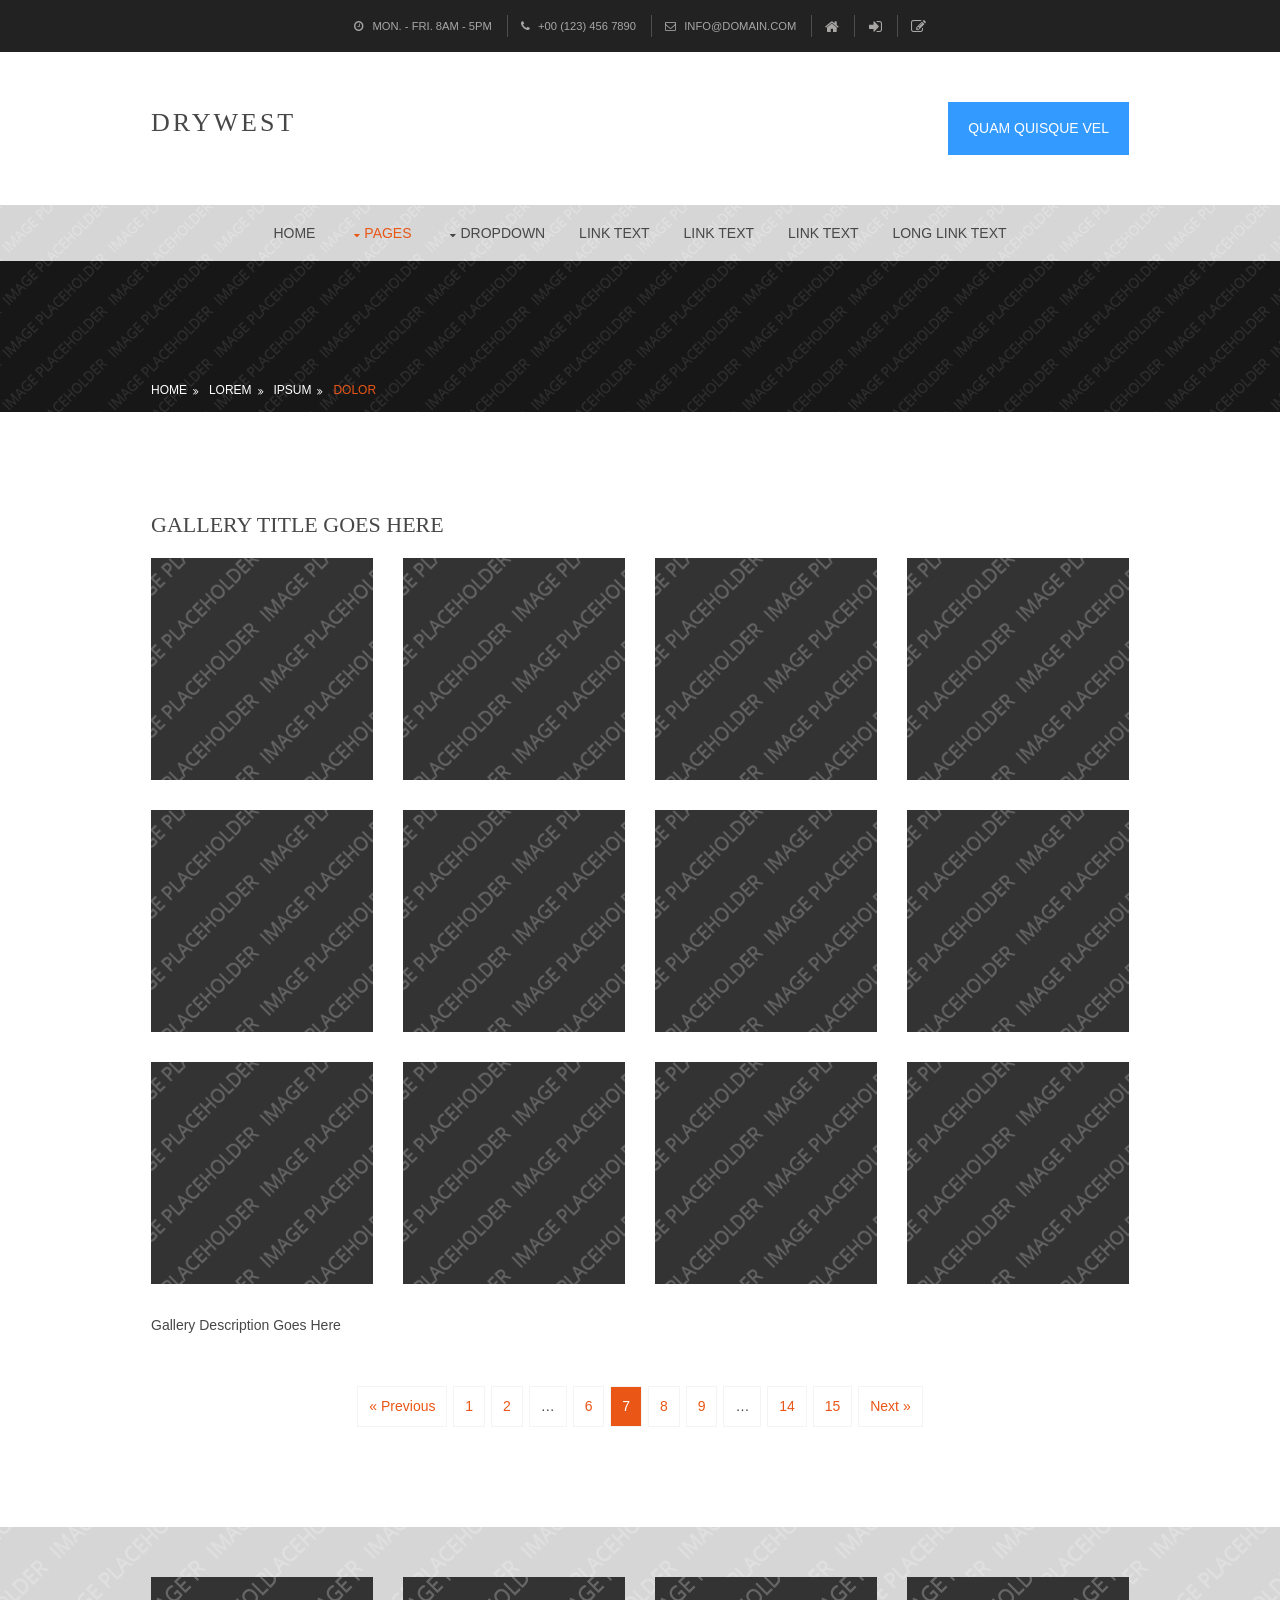
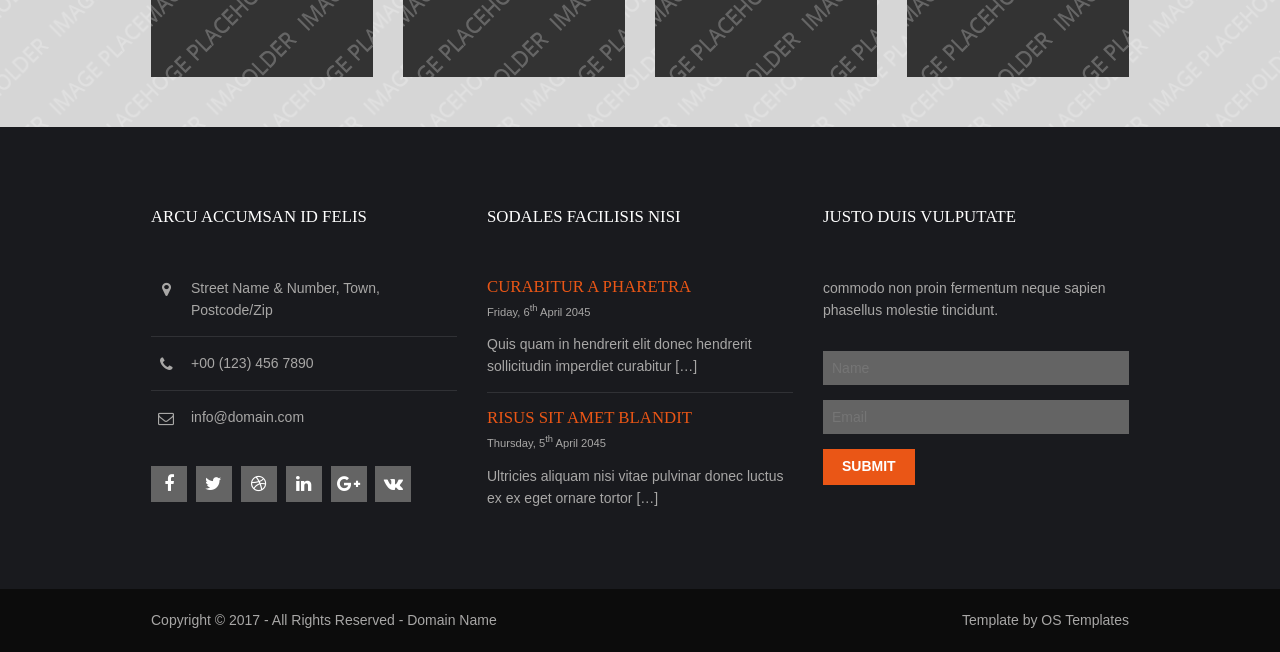
<file: HostelYangu/pages/gallery.html>
<!DOCTYPE html>
<!--
Template Name: Drywest
Author: <a href="http://www.os-templates.com/">OS Templates</a>
Author URI: http://www.os-templates.com/
Licence: Free to use under our free template licence terms
Licence URI: http://www.os-templates.com/template-terms
-->
<html lang="">
<!-- To declare your language - read more here: https://www.w3.org/International/questions/qa-html-language-declarations -->
<head>
<title>Drywest | Pages | Gallery</title>
<meta charset="utf-8">
<meta name="viewport" content="width=device-width, initial-scale=1.0, maximum-scale=1.0, user-scalable=no">
<link href="../layout/styles/layout.css" rel="stylesheet" type="text/css" media="all">
</head>
<body id="top">
<!-- ################################################################################################ -->
<!-- ################################################################################################ -->
<!-- ################################################################################################ -->
<div class="wrapper row0">
  <div id="topbar" class="hoc clear"> 
    <!-- ################################################################################################ -->
    <ul>
      <li><i class="fa fa-clock-o"></i> Mon. - Fri. 8am - 5pm</li>
      <li><i class="fa fa-phone"></i> +00 (123) 456 7890</li>
      <li><i class="fa fa-envelope-o"></i> info@domain.com</li>
      <li><a href="#"><i class="fa fa-lg fa-home"></i></a></li>
      <li><a href="#" title="Login"><i class="fa fa-lg fa-sign-in"></i></a></li>
      <li><a href="#" title="Sign Up"><i class="fa fa-lg fa-edit"></i></a></li>
    </ul>
    <!-- ################################################################################################ -->
  </div>
</div>
<!-- ################################################################################################ -->
<!-- ################################################################################################ -->
<!-- ################################################################################################ -->
<div class="wrapper row1">
  <header id="header" class="hoc clear"> 
    <!-- ################################################################################################ -->
    <div id="logo" class="fl_left">
      <h1><a href="../index.html">Drywest</a></h1>
    </div>
    <div class="fl_right"><a class="btn" href="#">Quam quisque vel</a></div>
    <!-- ################################################################################################ -->
  </header>
</div>
<!-- ################################################################################################ -->
<!-- ################################################################################################ -->
<!-- ################################################################################################ -->
<!-- Top Background Image Wrapper -->
<div class="bgded" style="background-image:url('../images/demo/backgrounds/01.png');"> 
  <!-- ################################################################################################ -->
  <div class="wrapper row2">
    <nav id="mainav" class="hoc clear"> 
      <!-- ################################################################################################ -->
      <ul class="clear">
        <li><a href="../index.html">Home</a></li>
        <li class="active"><a class="drop" href="#">Pages</a>
          <ul>
            <li class="active"><a href="gallery.html">Gallery</a></li>
            <li><a href="full-width.html">Full Width</a></li>
            <li><a href="sidebar-left.html">Sidebar Left</a></li>
            <li><a href="sidebar-right.html">Sidebar Right</a></li>
            <li><a href="basic-grid.html">Basic Grid</a></li>
          </ul>
        </li>
        <li><a class="drop" href="#">Dropdown</a>
          <ul>
            <li><a href="#">Level 2</a></li>
            <li><a class="drop" href="#">Level 2 + Drop</a>
              <ul>
                <li><a href="#">Level 3</a></li>
                <li><a href="#">Level 3</a></li>
                <li><a href="#">Level 3</a></li>
              </ul>
            </li>
            <li><a href="#">Level 2</a></li>
          </ul>
        </li>
        <li><a href="#">Link Text</a></li>
        <li><a href="#">Link Text</a></li>
        <li><a href="#">Link Text</a></li>
        <li><a href="#">Long Link Text</a></li>
      </ul>
      <!-- ################################################################################################ -->
    </nav>
  </div>
  <!-- ################################################################################################ -->
  <!-- ################################################################################################ -->
  <!-- ################################################################################################ -->
  <div class="wrapper overlay">
    <div id="breadcrumb" class="hoc clear"> 
      <!-- ################################################################################################ -->
      <ul>
        <li><a href="#">Home</a></li>
        <li><a href="#">Lorem</a></li>
        <li><a href="#">Ipsum</a></li>
        <li><a href="#">Dolor</a></li>
      </ul>
      <!-- ################################################################################################ -->
    </div>
  </div>
  <!-- ################################################################################################ -->
</div>
<!-- End Top Background Image Wrapper -->
<!-- ################################################################################################ -->
<!-- ################################################################################################ -->
<!-- ################################################################################################ -->
<div class="wrapper row3">
  <main class="hoc container clear"> 
    <!-- main body -->
    <!-- ################################################################################################ -->
    <div class="content"> 
      <!-- ################################################################################################ -->
      <div id="gallery">
        <figure>
          <header class="heading">Gallery Title Goes Here</header>
          <ul class="nospace clear">
            <li class="one_quarter first"><a href="#"><img src="../images/demo/gallery/01.png" alt=""></a></li>
            <li class="one_quarter"><a href="#"><img src="../images/demo/gallery/01.png" alt=""></a></li>
            <li class="one_quarter"><a href="#"><img src="../images/demo/gallery/01.png" alt=""></a></li>
            <li class="one_quarter"><a href="#"><img src="../images/demo/gallery/01.png" alt=""></a></li>
            <li class="one_quarter first"><a href="#"><img src="../images/demo/gallery/01.png" alt=""></a></li>
            <li class="one_quarter"><a href="#"><img src="../images/demo/gallery/01.png" alt=""></a></li>
            <li class="one_quarter"><a href="#"><img src="../images/demo/gallery/01.png" alt=""></a></li>
            <li class="one_quarter"><a href="#"><img src="../images/demo/gallery/01.png" alt=""></a></li>
            <li class="one_quarter first"><a href="#"><img src="../images/demo/gallery/01.png" alt=""></a></li>
            <li class="one_quarter"><a href="#"><img src="../images/demo/gallery/01.png" alt=""></a></li>
            <li class="one_quarter"><a href="#"><img src="../images/demo/gallery/01.png" alt=""></a></li>
            <li class="one_quarter"><a href="#"><img src="../images/demo/gallery/01.png" alt=""></a></li>
          </ul>
          <figcaption>Gallery Description Goes Here</figcaption>
        </figure>
      </div>
      <!-- ################################################################################################ -->
      <!-- ################################################################################################ -->
      <nav class="pagination">
        <ul>
          <li><a href="#">&laquo; Previous</a></li>
          <li><a href="#">1</a></li>
          <li><a href="#">2</a></li>
          <li><strong>&hellip;</strong></li>
          <li><a href="#">6</a></li>
          <li class="current"><strong>7</strong></li>
          <li><a href="#">8</a></li>
          <li><a href="#">9</a></li>
          <li><strong>&hellip;</strong></li>
          <li><a href="#">14</a></li>
          <li><a href="#">15</a></li>
          <li><a href="#">Next &raquo;</a></li>
        </ul>
      </nav>
      <!-- ################################################################################################ -->
    </div>
    <!-- ################################################################################################ -->
    <!-- / main body -->
    <div class="clear"></div>
  </main>
</div>
<!-- ################################################################################################ -->
<!-- ################################################################################################ -->
<!-- ################################################################################################ -->
<div class="wrapper bgded overlay light" style="background-image:url('../images/demo/backgrounds/05.png');">
  <figure class="hoc clear"> 
    <!-- ################################################################################################ -->
    <ul class="nospace group logos">
      <li class="one_quarter first"><a href="#"><img src="../images/demo/222x100.png" alt=""></a></li>
      <li class="one_quarter"><a href="#"><img src="../images/demo/222x100.png" alt=""></a></li>
      <li class="one_quarter"><a href="#"><img src="../images/demo/222x100.png" alt=""></a></li>
      <li class="one_quarter"><a href="#"><img src="../images/demo/222x100.png" alt=""></a></li>
    </ul>
    <!-- ################################################################################################ -->
  </figure>
</div>
<!-- ################################################################################################ -->
<!-- ################################################################################################ -->
<!-- ################################################################################################ -->
<div class="wrapper row4">
  <footer id="footer" class="hoc clear"> 
    <!-- ################################################################################################ -->
    <div class="one_third first">
      <h6 class="heading">Arcu accumsan id felis</h6>
      <ul class="nospace btmspace-30 linklist contact">
        <li><i class="fa fa-map-marker"></i>
          <address>
          Street Name &amp; Number, Town, Postcode/Zip
          </address>
        </li>
        <li><i class="fa fa-phone"></i> +00 (123) 456 7890</li>
        <li><i class="fa fa-envelope-o"></i> info@domain.com</li>
      </ul>
      <ul class="faico clear">
        <li><a class="faicon-facebook" href="#"><i class="fa fa-facebook"></i></a></li>
        <li><a class="faicon-twitter" href="#"><i class="fa fa-twitter"></i></a></li>
        <li><a class="faicon-dribble" href="#"><i class="fa fa-dribbble"></i></a></li>
        <li><a class="faicon-linkedin" href="#"><i class="fa fa-linkedin"></i></a></li>
        <li><a class="faicon-google-plus" href="#"><i class="fa fa-google-plus"></i></a></li>
        <li><a class="faicon-vk" href="#"><i class="fa fa-vk"></i></a></li>
      </ul>
    </div>
    <div class="one_third">
      <h6 class="heading">Sodales facilisis nisi</h6>
      <ul class="nospace linklist">
        <li>
          <article>
            <h2 class="nospace font-x1"><a href="#">Curabitur a pharetra</a></h2>
            <time class="font-xs block btmspace-10" datetime="2045-04-06">Friday, 6<sup>th</sup> April 2045</time>
            <p class="nospace">Quis quam in hendrerit elit donec hendrerit sollicitudin imperdiet curabitur [&hellip;]</p>
          </article>
        </li>
        <li>
          <article>
            <h2 class="nospace font-x1"><a href="#">Risus sit amet blandit</a></h2>
            <time class="font-xs block btmspace-10" datetime="2045-04-05">Thursday, 5<sup>th</sup> April 2045</time>
            <p class="nospace">Ultricies aliquam nisi vitae pulvinar donec luctus ex ex eget ornare tortor [&hellip;]</p>
          </article>
        </li>
      </ul>
    </div>
    <div class="one_third">
      <h6 class="heading">Justo duis vulputate</h6>
      <p class="nospace btmspace-30">commodo non proin fermentum neque sapien phasellus molestie tincidunt.</p>
      <form method="post" action="#">
        <fieldset>
          <legend>Newsletter:</legend>
          <input class="btmspace-15" type="text" value="" placeholder="Name">
          <input class="btmspace-15" type="text" value="" placeholder="Email">
          <button type="submit" value="submit">Submit</button>
        </fieldset>
      </form>
    </div>
    <!-- ################################################################################################ -->
  </footer>
</div>
<!-- ################################################################################################ -->
<!-- ################################################################################################ -->
<!-- ################################################################################################ -->
<div class="wrapper row5">
  <div id="copyright" class="hoc clear"> 
    <!-- ################################################################################################ -->
    <p class="fl_left">Copyright &copy; 2017 - All Rights Reserved - <a href="#">Domain Name</a></p>
    <p class="fl_right">Template by <a target="_blank" href="http://www.os-templates.com/" title="Free Website Templates">OS Templates</a></p>
    <!-- ################################################################################################ -->
  </div>
</div>
<!-- ################################################################################################ -->
<!-- ################################################################################################ -->
<!-- ################################################################################################ -->
<a id="backtotop" href="#top"><i class="fa fa-chevron-up"></i></a>
<!-- JAVASCRIPTS -->
<script src="../layout/scripts/jquery.min.js"></script>
<script src="../layout/scripts/jquery.backtotop.js"></script>
<script src="../layout/scripts/jquery.mobilemenu.js"></script>
</body>
</html>
</file>
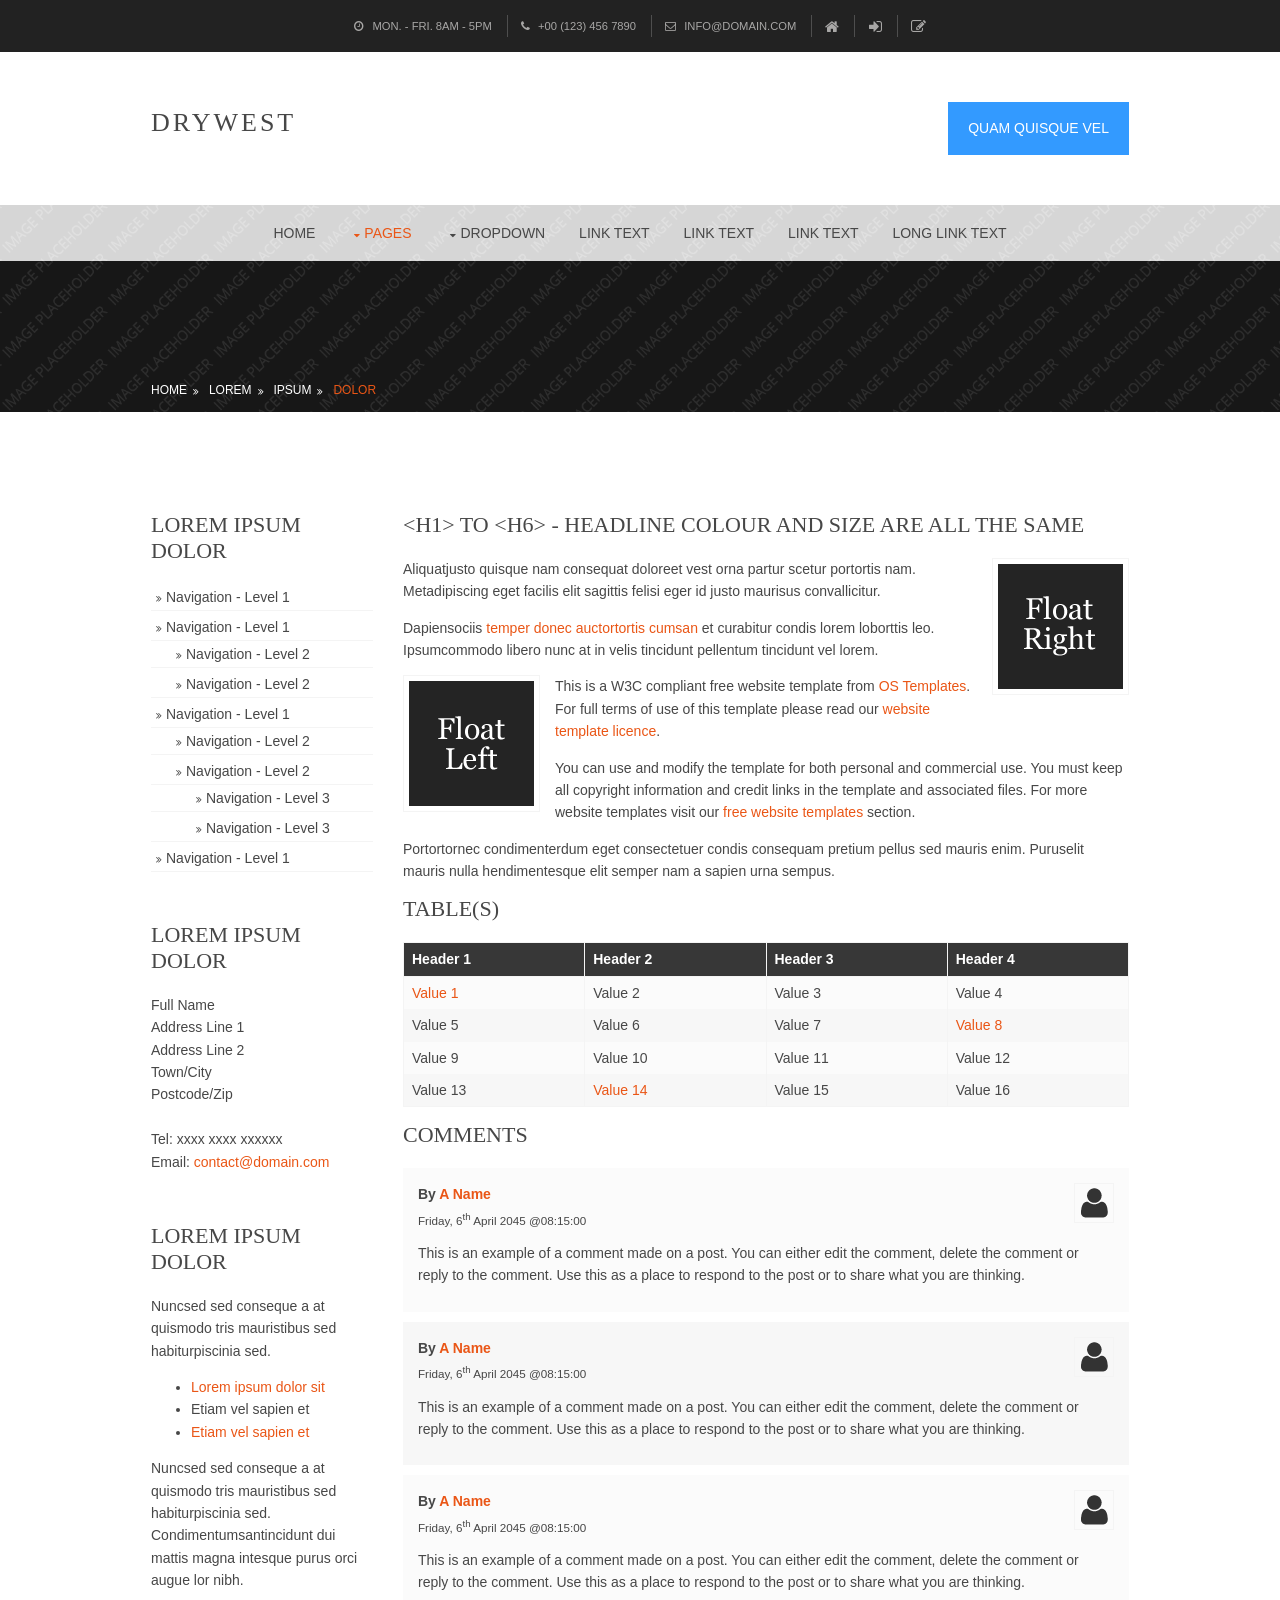
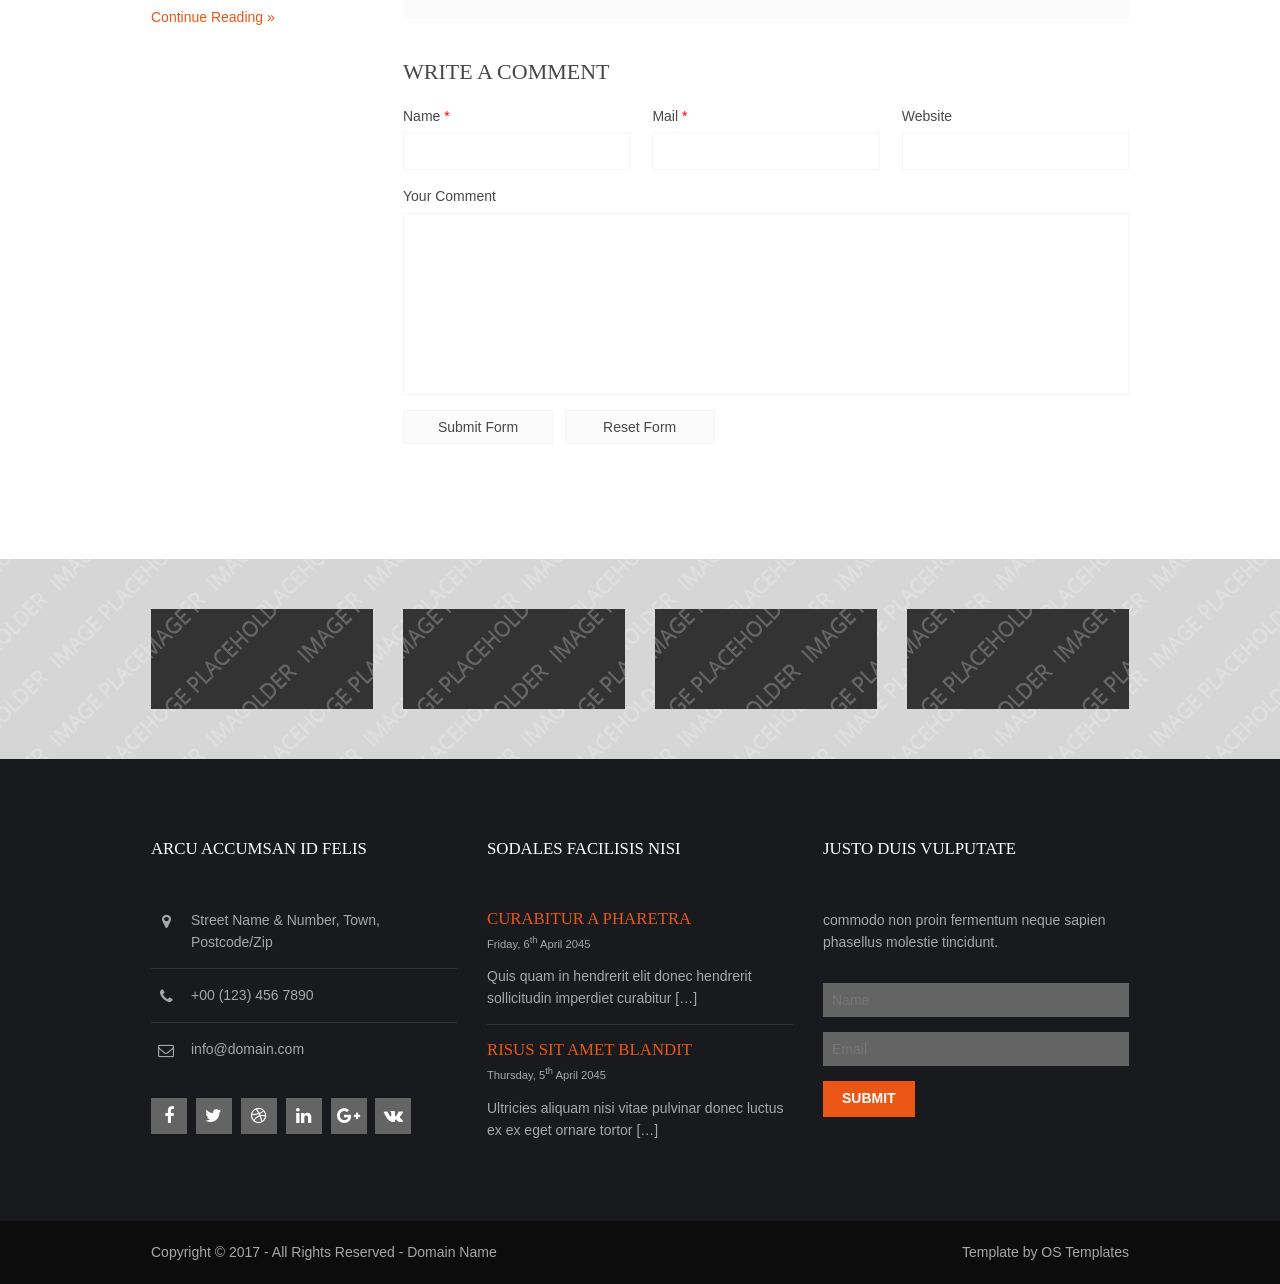
<file: HostelYangu/pages/sidebar-left.html>
<!DOCTYPE html>
<!--
Template Name: Drywest
Author: <a href="http://www.os-templates.com/">OS Templates</a>
Author URI: http://www.os-templates.com/
Licence: Free to use under our free template licence terms
Licence URI: http://www.os-templates.com/template-terms
-->
<html lang="">
<!-- To declare your language - read more here: https://www.w3.org/International/questions/qa-html-language-declarations -->
<head>
<title>Drywest | Pages | Sidebar Left</title>
<meta charset="utf-8">
<meta name="viewport" content="width=device-width, initial-scale=1.0, maximum-scale=1.0, user-scalable=no">
<link href="../layout/styles/layout.css" rel="stylesheet" type="text/css" media="all">
</head>
<body id="top">
<!-- ################################################################################################ -->
<!-- ################################################################################################ -->
<!-- ################################################################################################ -->
<div class="wrapper row0">
  <div id="topbar" class="hoc clear"> 
    <!-- ################################################################################################ -->
    <ul>
      <li><i class="fa fa-clock-o"></i> Mon. - Fri. 8am - 5pm</li>
      <li><i class="fa fa-phone"></i> +00 (123) 456 7890</li>
      <li><i class="fa fa-envelope-o"></i> info@domain.com</li>
      <li><a href="#"><i class="fa fa-lg fa-home"></i></a></li>
      <li><a href="#" title="Login"><i class="fa fa-lg fa-sign-in"></i></a></li>
      <li><a href="#" title="Sign Up"><i class="fa fa-lg fa-edit"></i></a></li>
    </ul>
    <!-- ################################################################################################ -->
  </div>
</div>
<!-- ################################################################################################ -->
<!-- ################################################################################################ -->
<!-- ################################################################################################ -->
<div class="wrapper row1">
  <header id="header" class="hoc clear"> 
    <!-- ################################################################################################ -->
    <div id="logo" class="fl_left">
      <h1><a href="../index.html">Drywest</a></h1>
    </div>
    <div class="fl_right"><a class="btn" href="#">Quam quisque vel</a></div>
    <!-- ################################################################################################ -->
  </header>
</div>
<!-- ################################################################################################ -->
<!-- ################################################################################################ -->
<!-- ################################################################################################ -->
<!-- Top Background Image Wrapper -->
<div class="bgded" style="background-image:url('../images/demo/backgrounds/01.png');"> 
  <!-- ################################################################################################ -->
  <div class="wrapper row2">
    <nav id="mainav" class="hoc clear"> 
      <!-- ################################################################################################ -->
      <ul class="clear">
        <li><a href="../index.html">Home</a></li>
        <li class="active"><a class="drop" href="#">Pages</a>
          <ul>
            <li><a href="gallery.html">Gallery</a></li>
            <li><a href="full-width.html">Full Width</a></li>
            <li class="active"><a href="sidebar-left.html">Sidebar Left</a></li>
            <li><a href="sidebar-right.html">Sidebar Right</a></li>
            <li><a href="basic-grid.html">Basic Grid</a></li>
          </ul>
        </li>
        <li><a class="drop" href="#">Dropdown</a>
          <ul>
            <li><a href="#">Level 2</a></li>
            <li><a class="drop" href="#">Level 2 + Drop</a>
              <ul>
                <li><a href="#">Level 3</a></li>
                <li><a href="#">Level 3</a></li>
                <li><a href="#">Level 3</a></li>
              </ul>
            </li>
            <li><a href="#">Level 2</a></li>
          </ul>
        </li>
        <li><a href="#">Link Text</a></li>
        <li><a href="#">Link Text</a></li>
        <li><a href="#">Link Text</a></li>
        <li><a href="#">Long Link Text</a></li>
      </ul>
      <!-- ################################################################################################ -->
    </nav>
  </div>
  <!-- ################################################################################################ -->
  <!-- ################################################################################################ -->
  <!-- ################################################################################################ -->
  <div class="wrapper overlay">
    <div id="breadcrumb" class="hoc clear"> 
      <!-- ################################################################################################ -->
      <ul>
        <li><a href="#">Home</a></li>
        <li><a href="#">Lorem</a></li>
        <li><a href="#">Ipsum</a></li>
        <li><a href="#">Dolor</a></li>
      </ul>
      <!-- ################################################################################################ -->
    </div>
  </div>
  <!-- ################################################################################################ -->
</div>
<!-- End Top Background Image Wrapper -->
<!-- ################################################################################################ -->
<!-- ################################################################################################ -->
<!-- ################################################################################################ -->
<div class="wrapper row3">
  <main class="hoc container clear"> 
    <!-- main body -->
    <!-- ################################################################################################ -->
    <div class="sidebar one_quarter first"> 
      <!-- ################################################################################################ -->
      <h6>Lorem ipsum dolor</h6>
      <nav class="sdb_holder">
        <ul>
          <li><a href="#">Navigation - Level 1</a></li>
          <li><a href="#">Navigation - Level 1</a>
            <ul>
              <li><a href="#">Navigation - Level 2</a></li>
              <li><a href="#">Navigation - Level 2</a></li>
            </ul>
          </li>
          <li><a href="#">Navigation - Level 1</a>
            <ul>
              <li><a href="#">Navigation - Level 2</a></li>
              <li><a href="#">Navigation - Level 2</a>
                <ul>
                  <li><a href="#">Navigation - Level 3</a></li>
                  <li><a href="#">Navigation - Level 3</a></li>
                </ul>
              </li>
            </ul>
          </li>
          <li><a href="#">Navigation - Level 1</a></li>
        </ul>
      </nav>
      <div class="sdb_holder">
        <h6>Lorem ipsum dolor</h6>
        <address>
        Full Name<br>
        Address Line 1<br>
        Address Line 2<br>
        Town/City<br>
        Postcode/Zip<br>
        <br>
        Tel: xxxx xxxx xxxxxx<br>
        Email: <a href="#">contact@domain.com</a>
        </address>
      </div>
      <div class="sdb_holder">
        <article>
          <h6>Lorem ipsum dolor</h6>
          <p>Nuncsed sed conseque a at quismodo tris mauristibus sed habiturpiscinia sed.</p>
          <ul>
            <li><a href="#">Lorem ipsum dolor sit</a></li>
            <li>Etiam vel sapien et</li>
            <li><a href="#">Etiam vel sapien et</a></li>
          </ul>
          <p>Nuncsed sed conseque a at quismodo tris mauristibus sed habiturpiscinia sed. Condimentumsantincidunt dui mattis magna intesque purus orci augue lor nibh.</p>
          <p class="more"><a href="#">Continue Reading &raquo;</a></p>
        </article>
      </div>
      <!-- ################################################################################################ -->
    </div>
    <!-- ################################################################################################ -->
    <!-- ################################################################################################ -->
    <div class="content three_quarter"> 
      <!-- ################################################################################################ -->
      <h1>&lt;h1&gt; to &lt;h6&gt; - Headline Colour and Size Are All The Same</h1>
      <img class="imgr borderedbox inspace-5" src="../images/demo/imgr.gif" alt="">
      <p>Aliquatjusto quisque nam consequat doloreet vest orna partur scetur portortis nam. Metadipiscing eget facilis elit sagittis felisi eger id justo maurisus convallicitur.</p>
      <p>Dapiensociis <a href="#">temper donec auctortortis cumsan</a> et curabitur condis lorem loborttis leo. Ipsumcommodo libero nunc at in velis tincidunt pellentum tincidunt vel lorem.</p>
      <img class="imgl borderedbox inspace-5" src="../images/demo/imgl.gif" alt="">
      <p>This is a W3C compliant free website template from <a href="http://www.os-templates.com/" title="Free Website Templates">OS Templates</a>. For full terms of use of this template please read our <a href="http://www.os-templates.com/template-terms">website template licence</a>.</p>
      <p>You can use and modify the template for both personal and commercial use. You must keep all copyright information and credit links in the template and associated files. For more website templates visit our <a href="http://www.os-templates.com/">free website templates</a> section.</p>
      <p>Portortornec condimenterdum eget consectetuer condis consequam pretium pellus sed mauris enim. Puruselit mauris nulla hendimentesque elit semper nam a sapien urna sempus.</p>
      <h1>Table(s)</h1>
      <div class="scrollable">
        <table>
          <thead>
            <tr>
              <th>Header 1</th>
              <th>Header 2</th>
              <th>Header 3</th>
              <th>Header 4</th>
            </tr>
          </thead>
          <tbody>
            <tr>
              <td><a href="#">Value 1</a></td>
              <td>Value 2</td>
              <td>Value 3</td>
              <td>Value 4</td>
            </tr>
            <tr>
              <td>Value 5</td>
              <td>Value 6</td>
              <td>Value 7</td>
              <td><a href="#">Value 8</a></td>
            </tr>
            <tr>
              <td>Value 9</td>
              <td>Value 10</td>
              <td>Value 11</td>
              <td>Value 12</td>
            </tr>
            <tr>
              <td>Value 13</td>
              <td><a href="#">Value 14</a></td>
              <td>Value 15</td>
              <td>Value 16</td>
            </tr>
          </tbody>
        </table>
      </div>
      <div id="comments">
        <h2>Comments</h2>
        <ul>
          <li>
            <article>
              <header>
                <figure class="avatar"><img src="../images/demo/avatar.png" alt=""></figure>
                <address>
                By <a href="#">A Name</a>
                </address>
                <time datetime="2045-04-06T08:15+00:00">Friday, 6<sup>th</sup> April 2045 @08:15:00</time>
              </header>
              <div class="comcont">
                <p>This is an example of a comment made on a post. You can either edit the comment, delete the comment or reply to the comment. Use this as a place to respond to the post or to share what you are thinking.</p>
              </div>
            </article>
          </li>
          <li>
            <article>
              <header>
                <figure class="avatar"><img src="../images/demo/avatar.png" alt=""></figure>
                <address>
                By <a href="#">A Name</a>
                </address>
                <time datetime="2045-04-06T08:15+00:00">Friday, 6<sup>th</sup> April 2045 @08:15:00</time>
              </header>
              <div class="comcont">
                <p>This is an example of a comment made on a post. You can either edit the comment, delete the comment or reply to the comment. Use this as a place to respond to the post or to share what you are thinking.</p>
              </div>
            </article>
          </li>
          <li>
            <article>
              <header>
                <figure class="avatar"><img src="../images/demo/avatar.png" alt=""></figure>
                <address>
                By <a href="#">A Name</a>
                </address>
                <time datetime="2045-04-06T08:15+00:00">Friday, 6<sup>th</sup> April 2045 @08:15:00</time>
              </header>
              <div class="comcont">
                <p>This is an example of a comment made on a post. You can either edit the comment, delete the comment or reply to the comment. Use this as a place to respond to the post or to share what you are thinking.</p>
              </div>
            </article>
          </li>
        </ul>
        <h2>Write A Comment</h2>
        <form action="#" method="post">
          <div class="one_third first">
            <label for="name">Name <span>*</span></label>
            <input type="text" name="name" id="name" value="" size="22" required>
          </div>
          <div class="one_third">
            <label for="email">Mail <span>*</span></label>
            <input type="email" name="email" id="email" value="" size="22" required>
          </div>
          <div class="one_third">
            <label for="url">Website</label>
            <input type="url" name="url" id="url" value="" size="22">
          </div>
          <div class="block clear">
            <label for="comment">Your Comment</label>
            <textarea name="comment" id="comment" cols="25" rows="10"></textarea>
          </div>
          <div>
            <input type="submit" name="submit" value="Submit Form">
            &nbsp;
            <input type="reset" name="reset" value="Reset Form">
          </div>
        </form>
      </div>
      <!-- ################################################################################################ -->
    </div>
    <!-- ################################################################################################ -->
    <!-- / main body -->
    <div class="clear"></div>
  </main>
</div>
<!-- ################################################################################################ -->
<!-- ################################################################################################ -->
<!-- ################################################################################################ -->
<div class="wrapper bgded overlay light" style="background-image:url('../images/demo/backgrounds/05.png');">
  <figure class="hoc clear"> 
    <!-- ################################################################################################ -->
    <ul class="nospace group logos">
      <li class="one_quarter first"><a href="#"><img src="../images/demo/222x100.png" alt=""></a></li>
      <li class="one_quarter"><a href="#"><img src="../images/demo/222x100.png" alt=""></a></li>
      <li class="one_quarter"><a href="#"><img src="../images/demo/222x100.png" alt=""></a></li>
      <li class="one_quarter"><a href="#"><img src="../images/demo/222x100.png" alt=""></a></li>
    </ul>
    <!-- ################################################################################################ -->
  </figure>
</div>
<!-- ################################################################################################ -->
<!-- ################################################################################################ -->
<!-- ################################################################################################ -->
<div class="wrapper row4">
  <footer id="footer" class="hoc clear"> 
    <!-- ################################################################################################ -->
    <div class="one_third first">
      <h6 class="heading">Arcu accumsan id felis</h6>
      <ul class="nospace btmspace-30 linklist contact">
        <li><i class="fa fa-map-marker"></i>
          <address>
          Street Name &amp; Number, Town, Postcode/Zip
          </address>
        </li>
        <li><i class="fa fa-phone"></i> +00 (123) 456 7890</li>
        <li><i class="fa fa-envelope-o"></i> info@domain.com</li>
      </ul>
      <ul class="faico clear">
        <li><a class="faicon-facebook" href="#"><i class="fa fa-facebook"></i></a></li>
        <li><a class="faicon-twitter" href="#"><i class="fa fa-twitter"></i></a></li>
        <li><a class="faicon-dribble" href="#"><i class="fa fa-dribbble"></i></a></li>
        <li><a class="faicon-linkedin" href="#"><i class="fa fa-linkedin"></i></a></li>
        <li><a class="faicon-google-plus" href="#"><i class="fa fa-google-plus"></i></a></li>
        <li><a class="faicon-vk" href="#"><i class="fa fa-vk"></i></a></li>
      </ul>
    </div>
    <div class="one_third">
      <h6 class="heading">Sodales facilisis nisi</h6>
      <ul class="nospace linklist">
        <li>
          <article>
            <h2 class="nospace font-x1"><a href="#">Curabitur a pharetra</a></h2>
            <time class="font-xs block btmspace-10" datetime="2045-04-06">Friday, 6<sup>th</sup> April 2045</time>
            <p class="nospace">Quis quam in hendrerit elit donec hendrerit sollicitudin imperdiet curabitur [&hellip;]</p>
          </article>
        </li>
        <li>
          <article>
            <h2 class="nospace font-x1"><a href="#">Risus sit amet blandit</a></h2>
            <time class="font-xs block btmspace-10" datetime="2045-04-05">Thursday, 5<sup>th</sup> April 2045</time>
            <p class="nospace">Ultricies aliquam nisi vitae pulvinar donec luctus ex ex eget ornare tortor [&hellip;]</p>
          </article>
        </li>
      </ul>
    </div>
    <div class="one_third">
      <h6 class="heading">Justo duis vulputate</h6>
      <p class="nospace btmspace-30">commodo non proin fermentum neque sapien phasellus molestie tincidunt.</p>
      <form method="post" action="#">
        <fieldset>
          <legend>Newsletter:</legend>
          <input class="btmspace-15" type="text" value="" placeholder="Name">
          <input class="btmspace-15" type="text" value="" placeholder="Email">
          <button type="submit" value="submit">Submit</button>
        </fieldset>
      </form>
    </div>
    <!-- ################################################################################################ -->
  </footer>
</div>
<!-- ################################################################################################ -->
<!-- ################################################################################################ -->
<!-- ################################################################################################ -->
<div class="wrapper row5">
  <div id="copyright" class="hoc clear"> 
    <!-- ################################################################################################ -->
    <p class="fl_left">Copyright &copy; 2017 - All Rights Reserved - <a href="#">Domain Name</a></p>
    <p class="fl_right">Template by <a target="_blank" href="http://www.os-templates.com/" title="Free Website Templates">OS Templates</a></p>
    <!-- ################################################################################################ -->
  </div>
</div>
<!-- ################################################################################################ -->
<!-- ################################################################################################ -->
<!-- ################################################################################################ -->
<a id="backtotop" href="#top"><i class="fa fa-chevron-up"></i></a>
<!-- JAVASCRIPTS -->
<script src="../layout/scripts/jquery.min.js"></script>
<script src="../layout/scripts/jquery.backtotop.js"></script>
<script src="../layout/scripts/jquery.mobilemenu.js"></script>
</body>
</html>
</file>
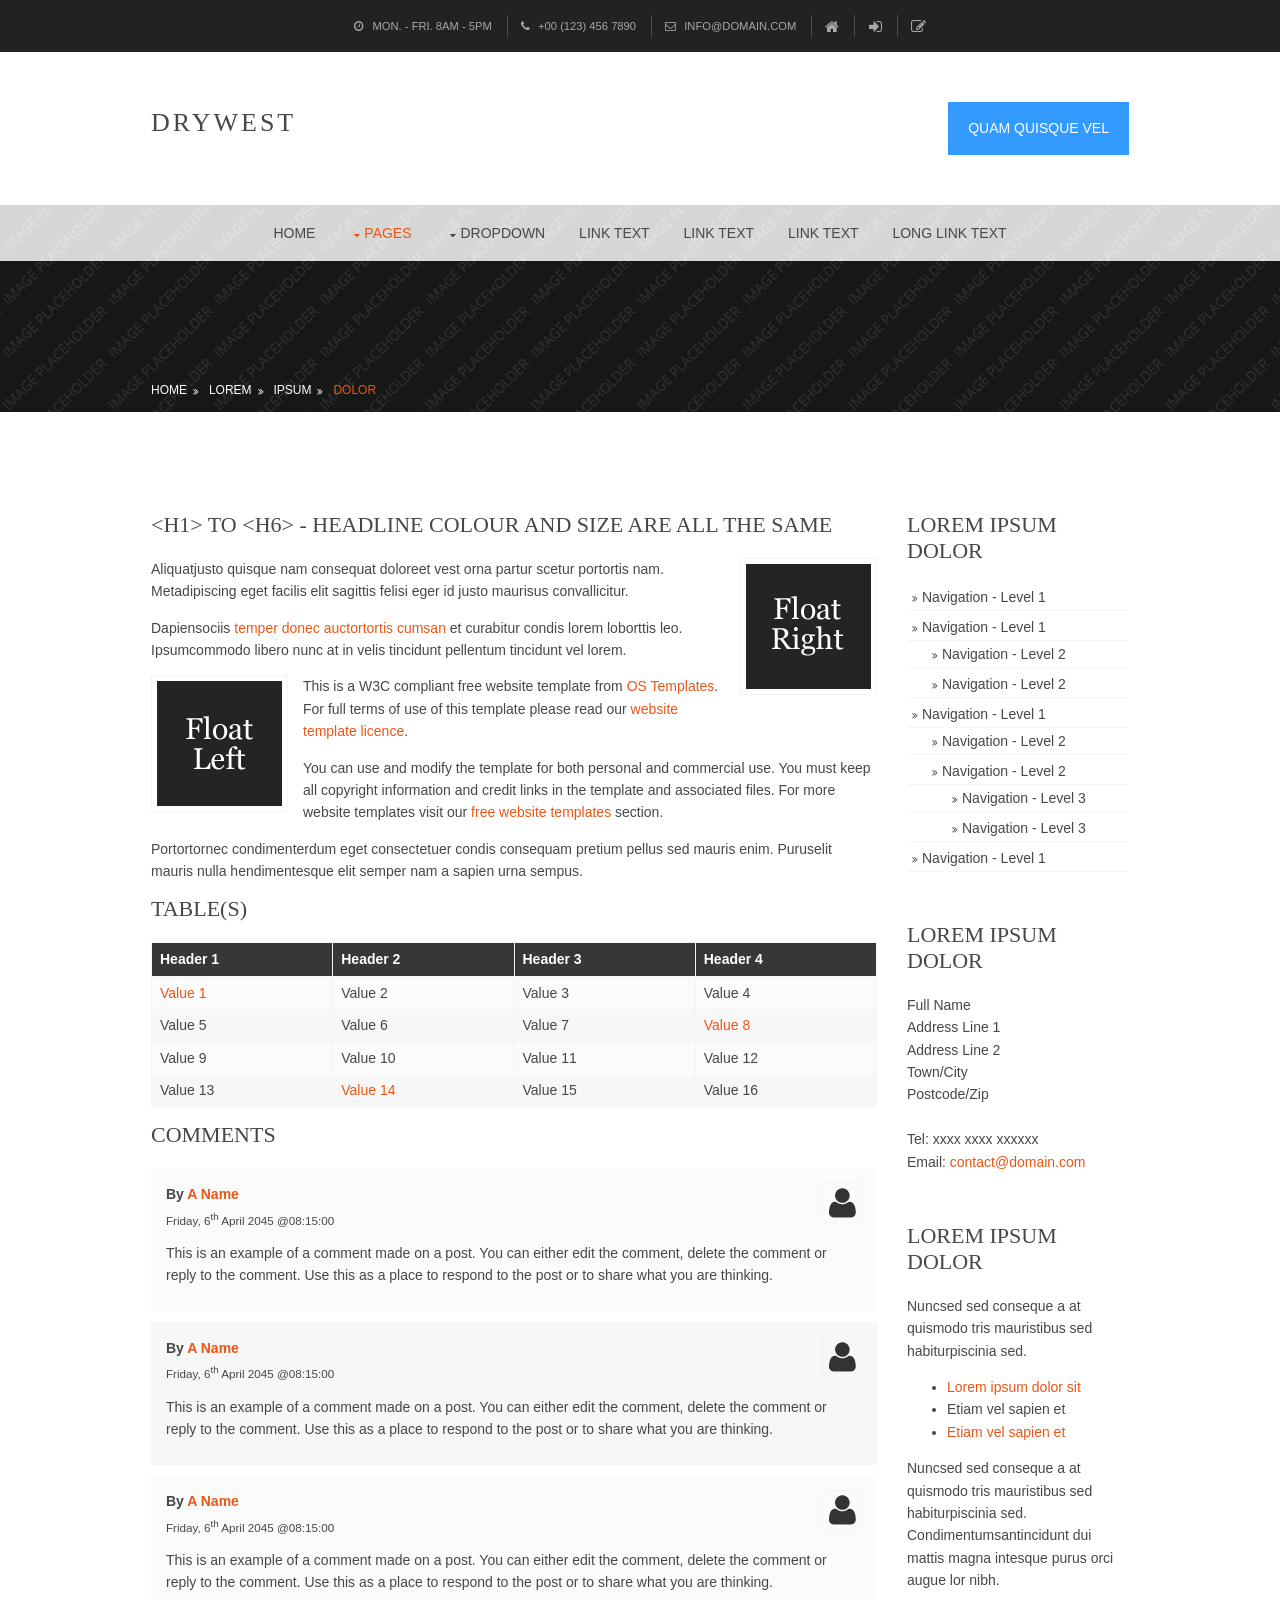
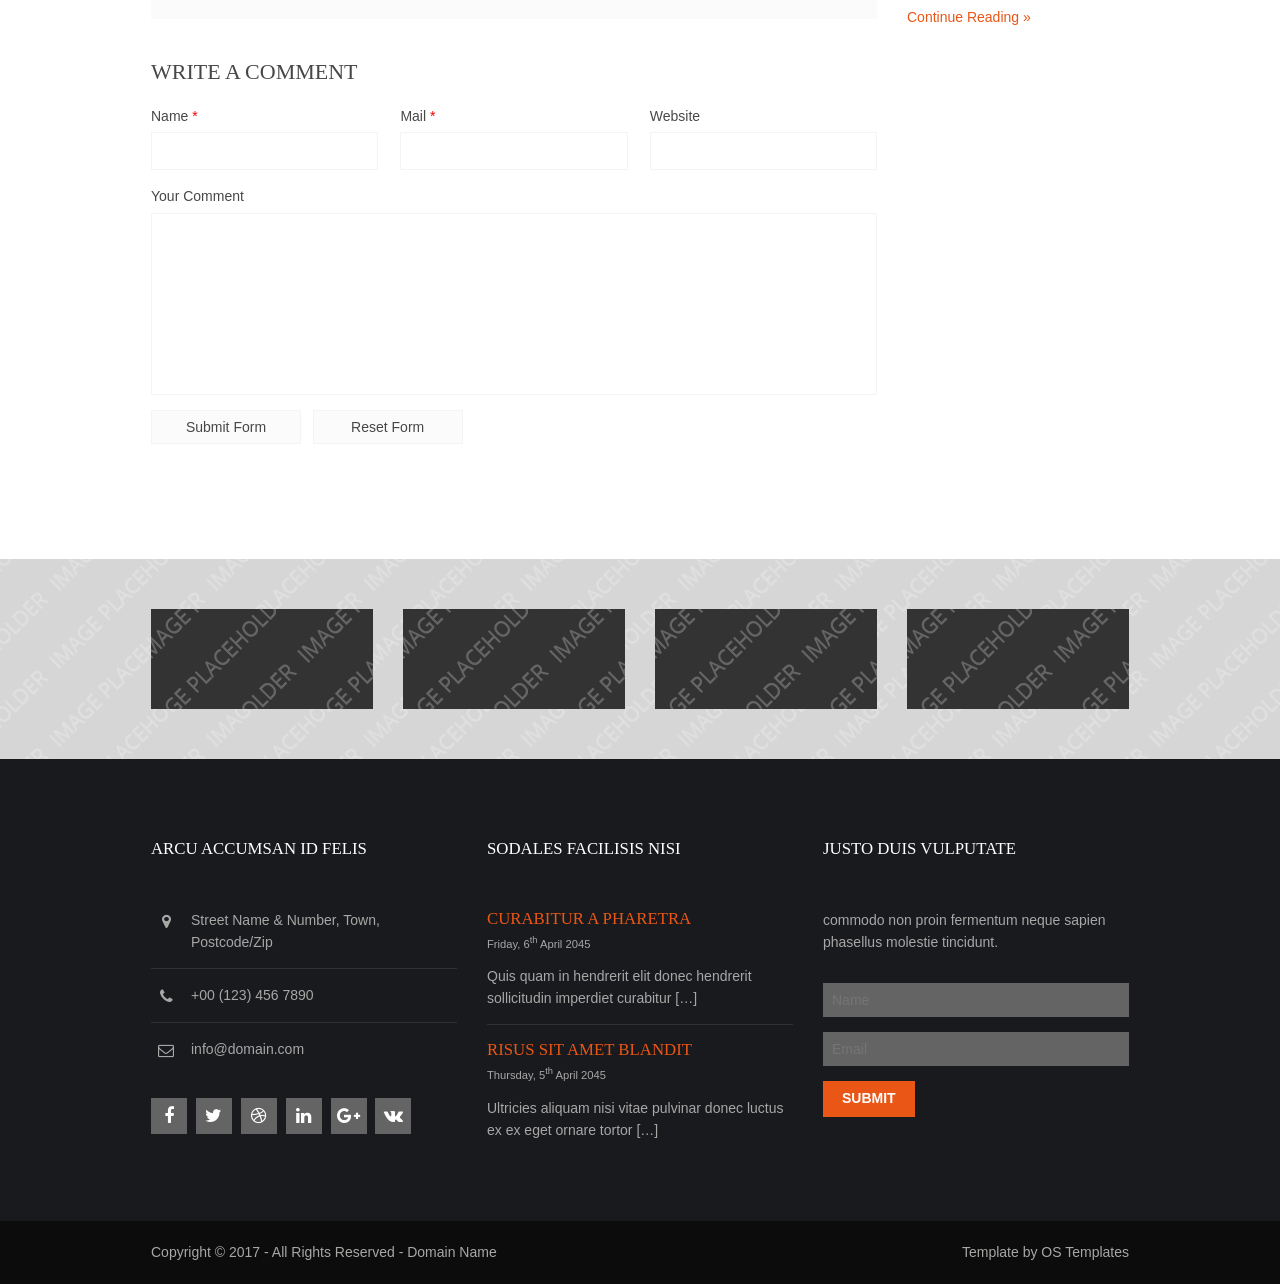
<file: HostelYangu/pages/sidebar-right.html>
<!DOCTYPE html>
<!--
Template Name: Drywest
Author: <a href="http://www.os-templates.com/">OS Templates</a>
Author URI: http://www.os-templates.com/
Licence: Free to use under our free template licence terms
Licence URI: http://www.os-templates.com/template-terms
-->
<html lang="">
<!-- To declare your language - read more here: https://www.w3.org/International/questions/qa-html-language-declarations -->
<head>
<title>Drywest | Pages | Sidebar Right</title>
<meta charset="utf-8">
<meta name="viewport" content="width=device-width, initial-scale=1.0, maximum-scale=1.0, user-scalable=no">
<link href="../layout/styles/layout.css" rel="stylesheet" type="text/css" media="all">
</head>
<body id="top">
<!-- ################################################################################################ -->
<!-- ################################################################################################ -->
<!-- ################################################################################################ -->
<div class="wrapper row0">
  <div id="topbar" class="hoc clear"> 
    <!-- ################################################################################################ -->
    <ul>
      <li><i class="fa fa-clock-o"></i> Mon. - Fri. 8am - 5pm</li>
      <li><i class="fa fa-phone"></i> +00 (123) 456 7890</li>
      <li><i class="fa fa-envelope-o"></i> info@domain.com</li>
      <li><a href="#"><i class="fa fa-lg fa-home"></i></a></li>
      <li><a href="#" title="Login"><i class="fa fa-lg fa-sign-in"></i></a></li>
      <li><a href="#" title="Sign Up"><i class="fa fa-lg fa-edit"></i></a></li>
    </ul>
    <!-- ################################################################################################ -->
  </div>
</div>
<!-- ################################################################################################ -->
<!-- ################################################################################################ -->
<!-- ################################################################################################ -->
<div class="wrapper row1">
  <header id="header" class="hoc clear"> 
    <!-- ################################################################################################ -->
    <div id="logo" class="fl_left">
      <h1><a href="../index.html">Drywest</a></h1>
    </div>
    <div class="fl_right"><a class="btn" href="#">Quam quisque vel</a></div>
    <!-- ################################################################################################ -->
  </header>
</div>
<!-- ################################################################################################ -->
<!-- ################################################################################################ -->
<!-- ################################################################################################ -->
<!-- Top Background Image Wrapper -->
<div class="bgded" style="background-image:url('../images/demo/backgrounds/01.png');"> 
  <!-- ################################################################################################ -->
  <div class="wrapper row2">
    <nav id="mainav" class="hoc clear"> 
      <!-- ################################################################################################ -->
      <ul class="clear">
        <li><a href="../index.html">Home</a></li>
        <li class="active"><a class="drop" href="#">Pages</a>
          <ul>
            <li><a href="gallery.html">Gallery</a></li>
            <li><a href="full-width.html">Full Width</a></li>
            <li><a href="sidebar-left.html">Sidebar Left</a></li>
            <li class="active"><a href="sidebar-right.html">Sidebar Right</a></li>
            <li><a href="basic-grid.html">Basic Grid</a></li>
          </ul>
        </li>
        <li><a class="drop" href="#">Dropdown</a>
          <ul>
            <li><a href="#">Level 2</a></li>
            <li><a class="drop" href="#">Level 2 + Drop</a>
              <ul>
                <li><a href="#">Level 3</a></li>
                <li><a href="#">Level 3</a></li>
                <li><a href="#">Level 3</a></li>
              </ul>
            </li>
            <li><a href="#">Level 2</a></li>
          </ul>
        </li>
        <li><a href="#">Link Text</a></li>
        <li><a href="#">Link Text</a></li>
        <li><a href="#">Link Text</a></li>
        <li><a href="#">Long Link Text</a></li>
      </ul>
      <!-- ################################################################################################ -->
    </nav>
  </div>
  <!-- ################################################################################################ -->
  <!-- ################################################################################################ -->
  <!-- ################################################################################################ -->
  <div class="wrapper overlay">
    <div id="breadcrumb" class="hoc clear"> 
      <!-- ################################################################################################ -->
      <ul>
        <li><a href="#">Home</a></li>
        <li><a href="#">Lorem</a></li>
        <li><a href="#">Ipsum</a></li>
        <li><a href="#">Dolor</a></li>
      </ul>
      <!-- ################################################################################################ -->
    </div>
  </div>
  <!-- ################################################################################################ -->
</div>
<!-- End Top Background Image Wrapper -->
<!-- ################################################################################################ -->
<!-- ################################################################################################ -->
<!-- ################################################################################################ -->
<div class="wrapper row3">
  <main class="hoc container clear"> 
    <!-- main body -->
    <!-- ################################################################################################ -->
    <div class="content three_quarter first"> 
      <!-- ################################################################################################ -->
      <h1>&lt;h1&gt; to &lt;h6&gt; - Headline Colour and Size Are All The Same</h1>
      <img class="imgr borderedbox inspace-5" src="../images/demo/imgr.gif" alt="">
      <p>Aliquatjusto quisque nam consequat doloreet vest orna partur scetur portortis nam. Metadipiscing eget facilis elit sagittis felisi eger id justo maurisus convallicitur.</p>
      <p>Dapiensociis <a href="#">temper donec auctortortis cumsan</a> et curabitur condis lorem loborttis leo. Ipsumcommodo libero nunc at in velis tincidunt pellentum tincidunt vel lorem.</p>
      <img class="imgl borderedbox inspace-5" src="../images/demo/imgl.gif" alt="">
      <p>This is a W3C compliant free website template from <a href="http://www.os-templates.com/" title="Free Website Templates">OS Templates</a>. For full terms of use of this template please read our <a href="http://www.os-templates.com/template-terms">website template licence</a>.</p>
      <p>You can use and modify the template for both personal and commercial use. You must keep all copyright information and credit links in the template and associated files. For more website templates visit our <a href="http://www.os-templates.com/">free website templates</a> section.</p>
      <p>Portortornec condimenterdum eget consectetuer condis consequam pretium pellus sed mauris enim. Puruselit mauris nulla hendimentesque elit semper nam a sapien urna sempus.</p>
      <h1>Table(s)</h1>
      <div class="scrollable">
        <table>
          <thead>
            <tr>
              <th>Header 1</th>
              <th>Header 2</th>
              <th>Header 3</th>
              <th>Header 4</th>
            </tr>
          </thead>
          <tbody>
            <tr>
              <td><a href="#">Value 1</a></td>
              <td>Value 2</td>
              <td>Value 3</td>
              <td>Value 4</td>
            </tr>
            <tr>
              <td>Value 5</td>
              <td>Value 6</td>
              <td>Value 7</td>
              <td><a href="#">Value 8</a></td>
            </tr>
            <tr>
              <td>Value 9</td>
              <td>Value 10</td>
              <td>Value 11</td>
              <td>Value 12</td>
            </tr>
            <tr>
              <td>Value 13</td>
              <td><a href="#">Value 14</a></td>
              <td>Value 15</td>
              <td>Value 16</td>
            </tr>
          </tbody>
        </table>
      </div>
      <div id="comments">
        <h2>Comments</h2>
        <ul>
          <li>
            <article>
              <header>
                <figure class="avatar"><img src="../images/demo/avatar.png" alt=""></figure>
                <address>
                By <a href="#">A Name</a>
                </address>
                <time datetime="2045-04-06T08:15+00:00">Friday, 6<sup>th</sup> April 2045 @08:15:00</time>
              </header>
              <div class="comcont">
                <p>This is an example of a comment made on a post. You can either edit the comment, delete the comment or reply to the comment. Use this as a place to respond to the post or to share what you are thinking.</p>
              </div>
            </article>
          </li>
          <li>
            <article>
              <header>
                <figure class="avatar"><img src="../images/demo/avatar.png" alt=""></figure>
                <address>
                By <a href="#">A Name</a>
                </address>
                <time datetime="2045-04-06T08:15+00:00">Friday, 6<sup>th</sup> April 2045 @08:15:00</time>
              </header>
              <div class="comcont">
                <p>This is an example of a comment made on a post. You can either edit the comment, delete the comment or reply to the comment. Use this as a place to respond to the post or to share what you are thinking.</p>
              </div>
            </article>
          </li>
          <li>
            <article>
              <header>
                <figure class="avatar"><img src="../images/demo/avatar.png" alt=""></figure>
                <address>
                By <a href="#">A Name</a>
                </address>
                <time datetime="2045-04-06T08:15+00:00">Friday, 6<sup>th</sup> April 2045 @08:15:00</time>
              </header>
              <div class="comcont">
                <p>This is an example of a comment made on a post. You can either edit the comment, delete the comment or reply to the comment. Use this as a place to respond to the post or to share what you are thinking.</p>
              </div>
            </article>
          </li>
        </ul>
        <h2>Write A Comment</h2>
        <form action="#" method="post">
          <div class="one_third first">
            <label for="name">Name <span>*</span></label>
            <input type="text" name="name" id="name" value="" size="22" required>
          </div>
          <div class="one_third">
            <label for="email">Mail <span>*</span></label>
            <input type="email" name="email" id="email" value="" size="22" required>
          </div>
          <div class="one_third">
            <label for="url">Website</label>
            <input type="url" name="url" id="url" value="" size="22">
          </div>
          <div class="block clear">
            <label for="comment">Your Comment</label>
            <textarea name="comment" id="comment" cols="25" rows="10"></textarea>
          </div>
          <div>
            <input type="submit" name="submit" value="Submit Form">
            &nbsp;
            <input type="reset" name="reset" value="Reset Form">
          </div>
        </form>
      </div>
      <!-- ################################################################################################ -->
    </div>
    <!-- ################################################################################################ -->
    <!-- ################################################################################################ -->
    <div class="sidebar one_quarter"> 
      <!-- ################################################################################################ -->
      <h6>Lorem ipsum dolor</h6>
      <nav class="sdb_holder">
        <ul>
          <li><a href="#">Navigation - Level 1</a></li>
          <li><a href="#">Navigation - Level 1</a>
            <ul>
              <li><a href="#">Navigation - Level 2</a></li>
              <li><a href="#">Navigation - Level 2</a></li>
            </ul>
          </li>
          <li><a href="#">Navigation - Level 1</a>
            <ul>
              <li><a href="#">Navigation - Level 2</a></li>
              <li><a href="#">Navigation - Level 2</a>
                <ul>
                  <li><a href="#">Navigation - Level 3</a></li>
                  <li><a href="#">Navigation - Level 3</a></li>
                </ul>
              </li>
            </ul>
          </li>
          <li><a href="#">Navigation - Level 1</a></li>
        </ul>
      </nav>
      <div class="sdb_holder">
        <h6>Lorem ipsum dolor</h6>
        <address>
        Full Name<br>
        Address Line 1<br>
        Address Line 2<br>
        Town/City<br>
        Postcode/Zip<br>
        <br>
        Tel: xxxx xxxx xxxxxx<br>
        Email: <a href="#">contact@domain.com</a>
        </address>
      </div>
      <div class="sdb_holder">
        <article>
          <h6>Lorem ipsum dolor</h6>
          <p>Nuncsed sed conseque a at quismodo tris mauristibus sed habiturpiscinia sed.</p>
          <ul>
            <li><a href="#">Lorem ipsum dolor sit</a></li>
            <li>Etiam vel sapien et</li>
            <li><a href="#">Etiam vel sapien et</a></li>
          </ul>
          <p>Nuncsed sed conseque a at quismodo tris mauristibus sed habiturpiscinia sed. Condimentumsantincidunt dui mattis magna intesque purus orci augue lor nibh.</p>
          <p class="more"><a href="#">Continue Reading &raquo;</a></p>
        </article>
      </div>
      <!-- ################################################################################################ -->
    </div>
    <!-- ################################################################################################ -->
    <!-- / main body -->
    <div class="clear"></div>
  </main>
</div>
<!-- ################################################################################################ -->
<!-- ################################################################################################ -->
<!-- ################################################################################################ -->
<div class="wrapper bgded overlay light" style="background-image:url('../images/demo/backgrounds/05.png');">
  <figure class="hoc clear"> 
    <!-- ################################################################################################ -->
    <ul class="nospace group logos">
      <li class="one_quarter first"><a href="#"><img src="../images/demo/222x100.png" alt=""></a></li>
      <li class="one_quarter"><a href="#"><img src="../images/demo/222x100.png" alt=""></a></li>
      <li class="one_quarter"><a href="#"><img src="../images/demo/222x100.png" alt=""></a></li>
      <li class="one_quarter"><a href="#"><img src="../images/demo/222x100.png" alt=""></a></li>
    </ul>
    <!-- ################################################################################################ -->
  </figure>
</div>
<!-- ################################################################################################ -->
<!-- ################################################################################################ -->
<!-- ################################################################################################ -->
<div class="wrapper row4">
  <footer id="footer" class="hoc clear"> 
    <!-- ################################################################################################ -->
    <div class="one_third first">
      <h6 class="heading">Arcu accumsan id felis</h6>
      <ul class="nospace btmspace-30 linklist contact">
        <li><i class="fa fa-map-marker"></i>
          <address>
          Street Name &amp; Number, Town, Postcode/Zip
          </address>
        </li>
        <li><i class="fa fa-phone"></i> +00 (123) 456 7890</li>
        <li><i class="fa fa-envelope-o"></i> info@domain.com</li>
      </ul>
      <ul class="faico clear">
        <li><a class="faicon-facebook" href="#"><i class="fa fa-facebook"></i></a></li>
        <li><a class="faicon-twitter" href="#"><i class="fa fa-twitter"></i></a></li>
        <li><a class="faicon-dribble" href="#"><i class="fa fa-dribbble"></i></a></li>
        <li><a class="faicon-linkedin" href="#"><i class="fa fa-linkedin"></i></a></li>
        <li><a class="faicon-google-plus" href="#"><i class="fa fa-google-plus"></i></a></li>
        <li><a class="faicon-vk" href="#"><i class="fa fa-vk"></i></a></li>
      </ul>
    </div>
    <div class="one_third">
      <h6 class="heading">Sodales facilisis nisi</h6>
      <ul class="nospace linklist">
        <li>
          <article>
            <h2 class="nospace font-x1"><a href="#">Curabitur a pharetra</a></h2>
            <time class="font-xs block btmspace-10" datetime="2045-04-06">Friday, 6<sup>th</sup> April 2045</time>
            <p class="nospace">Quis quam in hendrerit elit donec hendrerit sollicitudin imperdiet curabitur [&hellip;]</p>
          </article>
        </li>
        <li>
          <article>
            <h2 class="nospace font-x1"><a href="#">Risus sit amet blandit</a></h2>
            <time class="font-xs block btmspace-10" datetime="2045-04-05">Thursday, 5<sup>th</sup> April 2045</time>
            <p class="nospace">Ultricies aliquam nisi vitae pulvinar donec luctus ex ex eget ornare tortor [&hellip;]</p>
          </article>
        </li>
      </ul>
    </div>
    <div class="one_third">
      <h6 class="heading">Justo duis vulputate</h6>
      <p class="nospace btmspace-30">commodo non proin fermentum neque sapien phasellus molestie tincidunt.</p>
      <form method="post" action="#">
        <fieldset>
          <legend>Newsletter:</legend>
          <input class="btmspace-15" type="text" value="" placeholder="Name">
          <input class="btmspace-15" type="text" value="" placeholder="Email">
          <button type="submit" value="submit">Submit</button>
        </fieldset>
      </form>
    </div>
    <!-- ################################################################################################ -->
  </footer>
</div>
<!-- ################################################################################################ -->
<!-- ################################################################################################ -->
<!-- ################################################################################################ -->
<div class="wrapper row5">
  <div id="copyright" class="hoc clear"> 
    <!-- ################################################################################################ -->
    <p class="fl_left">Copyright &copy; 2017 - All Rights Reserved - <a href="#">Domain Name</a></p>
    <p class="fl_right">Template by <a target="_blank" href="http://www.os-templates.com/" title="Free Website Templates">OS Templates</a></p>
    <!-- ################################################################################################ -->
  </div>
</div>
<!-- ################################################################################################ -->
<!-- ################################################################################################ -->
<!-- ################################################################################################ -->
<a id="backtotop" href="#top"><i class="fa fa-chevron-up"></i></a>
<!-- JAVASCRIPTS -->
<script src="../layout/scripts/jquery.min.js"></script>
<script src="../layout/scripts/jquery.backtotop.js"></script>
<script src="../layout/scripts/jquery.mobilemenu.js"></script>
</body>
</html>
</file>
<file: HostelYangu/layout/styles/layout.css>
@charset "utf-8";
/*
Template Name: Drywest
Author: <a href="http://www.os-templates.com/">OS Templates</a>
Author URI: http://www.os-templates.com/
Licence: Free to use under our free template licence terms
Licence URI: http://www.os-templates.com/template-terms
File: Layout CSS
*/

@import url("font-awesome.min.css");
@import url("framework.css");


/* Rows
--------------------------------------------------------------------------------------------------------------- */
.row0, .row0 a{}
.row1, .row1 a{}
.row2, .row2 a{}
.row3, .row3 a{}
.row4, .row4 a{}
.row5, .row5 a{}


/* Top Bar
--------------------------------------------------------------------------------------------------------------- */
#topbar{padding:15px 0; font-size:.8rem; text-transform:uppercase; text-align:center;}

#topbar *{margin:0; padding:0; list-style:none;}
#topbar ul li{display:inline-block; margin-right:10px; padding-right:15px; border-right:1px solid;}
#topbar ul li:last-child{margin-right:0; padding-right:0; border-right:none;}
#topbar i{margin:0 5px 0 0; line-height:normal;}
#topbar a i{margin-right:0;}


/* Header
--------------------------------------------------------------------------------------------------------------- */
#header{padding:50px 0;}

#header #logo *{margin:0; padding:0; line-height:1;}
#header #logo h1{margin-top:8px; font-size:26px; letter-spacing:3px;}

#header #quickinfo{font-size:.8rem; text-transform:uppercase;}
#header #quickinfo li{margin-right:50px;}
#header #quickinfo li:last-child{margin-right:0;}
#header #quickinfo strong{display:block; margin:0 0 -5px 0; padding:0; font-size:.9rem;}
#header #quickinfo br{display:none;}


/* Page Intro
--------------------------------------------------------------------------------------------------------------- */
#pageintro{padding:200px 0; text-align:center;}
#pageintro *{word-wrap:break-word;}
#pageintro .heading{margin-bottom:20px; font-size:5rem; font-weight:400;}
#pageintro p{font-size:1.2rem;}
#pageintro footer{margin-top:50px;}


/* Content Area
--------------------------------------------------------------------------------------------------------------- */
.container{padding:100px 0;}

/* Content */
.container .content{}

.sectiontitle{display:block; max-width:55%; margin:0 auto 80px; text-align:center;}
.sectiontitle *{margin:0;}
.cta.sectiontitle{margin-bottom:0;}
.cta.sectiontitle .heading, .cta.sectiontitle p{margin-bottom:30px;}

.testimonials{}
.testimonials article{max-width:55%; margin:0 auto; text-align:center;}
.testimonials article *{margin:0; padding:0;}
.testimonials article img{margin-bottom:20px; border-radius:50%;}
.testimonials article blockquote{margin-bottom:20px;}
.testimonials article .heading{}
.testimonials article em{display:block; margin-top:-5px; font-size:.8rem; font-style:normal;}

.elements li:nth-child(-n+3){margin-bottom:50px;}/* Adds bottom margin to the first two elements only */
.elements > li:last-child{margin-bottom:0;}/* Used when elements stack in small viewports */
.elements article{display:block; position:relative; min-height:80px; padding:0 0 0 70px;}
.elements article::before, .elements article::after{display:table; content:"";}
.elements article::after{clear:both;}
.elements article *{margin:0 0 15px 0;}
.elements article > :last-child{margin-bottom:0;}
.elements article i{display:block; position:absolute; top:0; left:0; width:50px; height:50px; line-height:48px; margin:0; border:1px solid; text-align:center; font-size:20px;}
.elements article .heading{font-size:1.2rem;}

.logos{padding:50px 0;}
.logos li:last-child{margin-bottom:0;}/* Used when elements stack in small viewports */
.logos li a{display:inline-block; max-width:100%;}

.latest{}
.latest article{}
.latest article figure{display:block; position:relative;}
.latest article figure img{}
.latest article figure figcaption{position:absolute; bottom:10px; left:10px; width:50px;}
.latest article figure figcaption *{display:block; margin:0; padding:0; text-align:center; text-transform:uppercase; font-style:normal; line-height:1;}
.latest article figure figcaption time{width:100%;}
.latest article figure figcaption time strong{padding:12px 0; font-size:18px;}
.latest article figure figcaption time em{padding:8px 0;}
.latest article .txtwrap{padding:25px 20px;}
.latest article .txtwrap .heading{margin:0; font-size:1.2rem;}
.latest article .txtwrap .meta{}
.latest article .txtwrap .meta li{display:inline-block; font-size:.8rem;}
.latest article .txtwrap .meta li::after{margin-left:5px; content:"|";}
.latest article .txtwrap .meta li:last-child::after{margin:0; content:"";}
.latest article .txtwrap p{}
.latest article .txtwrap footer{}

/* Comments */
#comments ul{margin:0 0 40px 0; padding:0; list-style:none;}
#comments li{margin:0 0 10px 0; padding:15px;}
#comments .avatar{float:right; margin:0 0 10px 10px; padding:3px; border:1px solid;}
#comments address{font-weight:bold;}
#comments time{font-size:smaller;}
#comments .comcont{display:block; margin:0; padding:0;}
#comments .comcont p{margin:10px 5px 10px 0; padding:0;}

#comments form{display:block; width:100%;}
#comments input, #comments textarea{width:100%; padding:10px; border:1px solid;}
#comments textarea{overflow:auto;}
#comments div{margin-bottom:15px;}
#comments input[type="submit"], #comments input[type="reset"]{display:inline-block; width:auto; min-width:150px; margin:0; padding:8px 5px; cursor:pointer;}

/* Sidebar */
.container .sidebar{}

.sidebar .sdb_holder{margin-bottom:50px;}
.sidebar .sdb_holder:last-child{margin-bottom:0;}


/* Split Box
--------------------------------------------------------------------------------------------------------------- */
.split{}

.split section{display:block; position:relative; float:right; width:50%; padding:100px 0 100px 50px;}
.split section::after{display:block; position:absolute; top:0; right:-1000%; bottom:0; left:100%; content:"";}


/* Footer
--------------------------------------------------------------------------------------------------------------- */
#footer{padding:80px 0;}

#footer .heading{margin-bottom:50px; font-size:1.2rem;}

#footer .linklist li{display:block; margin-bottom:15px; padding:0 0 15px 0; border-bottom:1px solid;}
#footer .linklist li:last-child{margin:0; padding:0; border:none;}
#footer .linklist li::before, #footer .linklist li::after{display:table; content:"";}
#footer .linklist li, #footer .linklist li::after{clear:both;}

#footer .contact{}
#footer .contact.linklist li, #footer .contact.linklist li:last-child{position:relative; padding-left:40px;}
#footer .contact li *{margin:0; padding:0; line-height:1.6;}
#footer .contact li i{display:block; position:absolute; top:0; left:0; width:30px; font-size:16px; text-align:center;}

#footer input, #footer button{border:1px solid;}
#footer input{display:block; width:100%; padding:8px;}
#footer button{padding:8px 18px 10px; text-transform:uppercase; font-weight:700; cursor:pointer;}


/* Copyright
--------------------------------------------------------------------------------------------------------------- */
#copyright{padding:20px 0;}
#copyright *{margin:0; padding:0;}


/* Transition Fade
This gives a smooth transition to "ALL" elements used in the layout - other than the navigation form used in mobile devices
If you don't want it to fade all elements, you have to list the ones you want to be faded individually
Delete it completely to stop fading
--------------------------------------------------------------------------------------------------------------- */
*, *::before, *::after{transition:all .28s ease-in-out;}
#mainav form *{transition:none !important;}


/* ------------------------------------------------------------------------------------------------------------ */
/* ------------------------------------------------------------------------------------------------------------ */
/* ------------------------------------------------------------------------------------------------------------ */
/* ------------------------------------------------------------------------------------------------------------ */
/* ------------------------------------------------------------------------------------------------------------ */


/* Navigation
--------------------------------------------------------------------------------------------------------------- */
nav ul, nav ol{margin:0; padding:0; list-style:none;}

#mainav, #breadcrumb, .sidebar nav{line-height:normal;}
#mainav .drop::after, #mainav li li .drop::after, #breadcrumb li a::after, .sidebar nav a::after{position:absolute; font-family:"FontAwesome"; font-size:10px; line-height:10px;}

/* Top Navigation */
#mainav{text-align:center;}
#mainav ul{text-transform:uppercase;}
#mainav ul ul{z-index:9999; position:absolute; width:160px; text-transform:none; text-align:left;}
#mainav ul ul ul{left:160px; top:0;}
#mainav li{display:inline-block; position:relative; margin:0 30px 0 0; padding:0;}
#mainav li:last-child{margin-right:0;}
#mainav li li{width:100%; margin:0;}
#mainav li a{display:block; padding:20px 0;}
#mainav li li a{border:solid; border-width:0 0 1px 0;}
#mainav .drop{padding-left:15px;}
#mainav li li a, #mainav li li .drop{display:block; margin:0; padding:10px 15px;}
#mainav .drop::after, #mainav li li .drop::after{content:"\f0d7";}
#mainav .drop::after{top:25px; left:5px;}
#mainav li li .drop::after{top:15px; left:5px;}
#mainav ul ul{visibility:hidden; opacity:0;}
#mainav ul li:hover > ul{visibility:visible; opacity:1;}

#mainav form{display:none; margin:0; padding:20px 0;}
#mainav form select, #mainav form select option{display:block; cursor:pointer; outline:none;}
#mainav form select{width:100%; padding:5px; border:1px solid;}
#mainav form select option{margin:5px; padding:0; border:none;}

/* Breadcrumb */
#breadcrumb{padding:120px 0 15px;}
#breadcrumb ul{margin:0; padding:0; list-style:none; text-transform:uppercase;}
#breadcrumb li{display:inline-block; margin:0 6px 0 0; padding:0;}
#breadcrumb li a{display:block; position:relative; margin:0; padding:0 12px 0 0; font-size:12px;}
#breadcrumb li a::after{top:3px; right:0; content:"\f101";}
#breadcrumb li:last-child a{margin:0; padding:0;}
#breadcrumb li:last-child a::after{display:none;}

/* Sidebar Navigation */
.sidebar nav{display:block; width:100%;}
.sidebar nav li{margin:0 0 3px 0; padding:0;}
.sidebar nav a{display:block; position:relative; margin:0; padding:5px 10px 5px 15px; text-decoration:none; border:solid; border-width:0 0 1px 0;}
.sidebar nav a::after{top:9px; left:5px; content:"\f101";}
.sidebar nav ul ul a{padding-left:35px;}
.sidebar nav ul ul a::after{left:25px;}
.sidebar nav ul ul ul a{padding-left:55px;}
.sidebar nav ul ul ul a::after{left:45px;}

/* Pagination */
.pagination{display:block; width:100%; text-align:center; clear:both;}
.pagination li{display:inline-block; margin:0 2px 0 0;}
.pagination li:last-child{margin-right:0;}
.pagination a, .pagination strong{display:block; padding:8px 11px; border:1px solid; background-clip:padding-box; font-weight:normal;}

/* Back to Top */
#backtotop{z-index:999; display:inline-block; position:fixed; visibility:hidden; bottom:20px; right:20px; width:36px; height:36px; line-height:36px; font-size:16px; text-align:center; opacity:.2;}
#backtotop i{display:block; width:100%; height:100%; line-height:inherit;}
#backtotop.visible{visibility:visible; opacity:.5;}
#backtotop:hover{opacity:1;}


/* Tables
--------------------------------------------------------------------------------------------------------------- */
table, th, td{border:1px solid; border-collapse:collapse; vertical-align:top;}
table, th{table-layout:auto;}
table{width:100%; margin-bottom:15px;}
th, td{padding:5px 8px;}
td{border-width:0 1px;}


/* Gallery
--------------------------------------------------------------------------------------------------------------- */
#gallery{display:block; width:100%; margin-bottom:50px;}
#gallery figure figcaption{display:block; width:100%; clear:both;}
#gallery li{margin-bottom:30px;}


/* Font Awesome Social Icons
--------------------------------------------------------------------------------------------------------------- */
.faico{margin:0; padding:0; list-style:none;}
.faico li{display:inline-block; margin:8px 5px 0 0; padding:0; line-height:normal;}
.faico li:last-child{margin-right:0;}
.faico a{display:inline-block; width:36px; height:36px; line-height:36px; font-size:18px; text-align:center;}

.faico a{color:#FFFFFF; background-color:#646464;}
.faico a:hover{}

.faicon-dribble:hover{background-color:#EA4C89;}
.faicon-facebook:hover{background-color:#3B5998;}
.faicon-google-plus:hover{background-color:#DB4A39;}
.faicon-linkedin:hover{background-color:#0E76A8;}
.faicon-twitter:hover{background-color:#00ACEE;}
.faicon-vk:hover{background-color:#4E658E;}


/* ------------------------------------------------------------------------------------------------------------ */
/* ------------------------------------------------------------------------------------------------------------ */
/* ------------------------------------------------------------------------------------------------------------ */
/* ------------------------------------------------------------------------------------------------------------ */
/* ------------------------------------------------------------------------------------------------------------ */


/* Colours
--------------------------------------------------------------------------------------------------------------- */
body{color:#A8A7A6; background-color:#0C0C0C;}
a{color:#EA5616;}
a:active, a:focus{background:transparent;}/* IE10 + 11 Bugfix - prevents grey background */
hr, .borderedbox{border-color:#F4F4F4;}
label span{color:#FF0000; background-color:inherit;}
input:focus, textarea:focus, *:required:focus{border-color:#EA5616;}

.overlay{color:#FFFFFF; background-color:inherit;}
.overlay::after{color:inherit; background-color:rgba(0,0,0,.55);}
.overlay.light{color:#474747;}
.overlay.light::after{background-color:rgba(255,255,255,.8);}
.overlay.coloured::after{background-color:rgba(234,86,22,.55);}

.btn, .btn.inverse:hover{color:#FFFFFF; background-color:#EA5616; border-color:#EA5616;}
.btn:hover, .btn.inverse{color:inherit; background-color:transparent; border-color:inherit;}


/* Rows */
.row0, .row0 a{color:#A8A7A6; background-color:#222222;}
.row0 a:hover{color:#EA5616;}
.row1{color:#474747; background-color:#FFFFFF;}
.row2{color:#474747; background-color:rgba(255,255,255,.8);}
.row3{color:#474747; background-color:#FFFFFF;}
.row4{color:#A8A7A6; background-color:#191A1E;}
.row5, .row5 a{color:#A8A7A6; background-color:#0C0C0C;}


/* Top Bar */
#topbar ul li{border-color:rgba(255,255,255,.2);}


/* Header */
#header #logo a{color:inherit;}


/* Content Area */
.elements article i{border-color:#EA5616;}
.elements article:hover i{color:#FFFFFF; background-color:#EA5616;}

.latest article figure figcaption{color:#FFFFFF;}
.latest article figure figcaption time strong{background-color:#EC6D37;}
.latest article figure figcaption time em{background-color:#9A380E;}
.latest article .txtwrap{color:inherit; background-color:#F5F5F5;}


/* Split Box */
.split section, .split section::after{color:#474747; background-color:rgba(255,255,255,.8);}


/* Footer */
#footer .heading{color:#FFFFFF;}
#footer hr, #footer .borderedbox, #footer .linklist li{border-color:rgba(255,255,255,.1);}

#footer input, #footer button{border-color:transparent;}
#footer input{color:#FFFFFF; background-color:#646464;}
#footer input:focus{border-color:#59A209;}
#footer button{color:#FFFFFF; background-color:#EA5616;}


/* Navigation */
#mainav li a{color:inherit;}
#mainav .active a, #mainav a:hover, #mainav li:hover > a{color:#EA5616; background-color:inherit;}
#mainav li li a, #mainav .active li a{color:#FFFFFF; background-color:rgba(0,0,0,.6); border-color:rgba(0,0,0,.6);}
#mainav li li:hover > a, #mainav .active .active > a{color:#FFFFFF; background-color:#EA5616;}
#mainav form select{color:#FFFFFF; background-color:#000000; border-color:rgba(255,255,255,.2);}

#breadcrumb a{color:inherit; background-color:inherit;}
#breadcrumb li:last-child a{color:#EA5616;}

.container .sidebar nav a{color:inherit; border-color:#F4F4F4;}
.container .sidebar nav a:hover{color:#EA5616;}

.pagination a, .pagination strong{border-color:#F4F4F4;}
.pagination .current *{color:#FFFFFF; background-color:#EA5616;}

#backtotop{color:#FFFFFF; background-color:#EA5616;}


/* Tables + Comments */
table, th, td, #comments .avatar, #comments input, #comments textarea{border-color:#F4F4F4;}
#comments input:focus, #comments textarea:focus, #comments *:required:focus{border-color:#EA5616;}
th{color:#FFFFFF; background-color:#373737;}
tr, #comments li, #comments input[type="submit"], #comments input[type="reset"]{color:inherit; background-color:#FBFBFB;}
tr:nth-child(even), #comments li:nth-child(even){color:inherit; background-color:#F7F7F7;}
table a, #comments a{background-color:inherit;}


/* ------------------------------------------------------------------------------------------------------------ */
/* ------------------------------------------------------------------------------------------------------------ */
/* ------------------------------------------------------------------------------------------------------------ */
/* ------------------------------------------------------------------------------------------------------------ */
/* ------------------------------------------------------------------------------------------------------------ */


/* Media Queries
--------------------------------------------------------------------------------------------------------------- */
@-ms-viewport{width:device-width;}


/* Max Wrapper Width - Laptop, Desktop etc.
--------------------------------------------------------------------------------------------------------------- */
@media screen and (min-width:978px){
	.hoc{max-width:978px;}
}


/* Mobile Devices
--------------------------------------------------------------------------------------------------------------- */
@media screen and (max-width:900px){
	.hoc{max-width:90%;}

	#header{}

	#mainav{}
	#mainav ul{display:none;}
	#mainav form{display:block;}

	#breadcrumb{}

	.container{}
	#comments input[type="reset"]{margin-top:10px;}
	.pagination li{display:inline-block; margin:0 5px 5px 0;}

	#footer{}

	#copyright{}
	#copyright p:first-of-type{margin-bottom:10px;}
}


@media screen and (max-width:750px){
	.imgl, .imgr{display:inline-block; float:none; margin:0 0 10px 0;}
	.fl_left, .fl_right{display:block; float:none;}
	.group .group > *:last-child, .clear .clear > *:last-child, .clear .group > *:last-child, .group .clear > *:last-child{margin-bottom:0;}/* Experimental - Needs more testing in different situations, stops double margin when stacking */
	.one_half, .one_third, .two_third, .one_quarter, .two_quarter, .three_quarter{display:block; float:none; width:auto; margin:0 0 50px 0; padding:0;}

	#header{text-align:center;}
	#header #logo{margin:0 0 30px 0;}

	#pageintro .heading{font-size:2rem;}

	.sectiontitle{max-width:none; text-align:left;}

	#footer{padding-bottom:30px;}/* Not needed, just looks better. Compensates for the grid elements bottom margin when stacked */
}


/* Other
--------------------------------------------------------------------------------------------------------------- */
@media screen and (max-width:650px){
	.scrollable{display:block; width:100%; margin:0 0 30px 0; padding:0 0 15px 0; overflow:auto; overflow-x:scroll;}
	.scrollable table{margin:0; padding:0; white-space:nowrap;}

	.inline li{display:block; margin-bottom:10px;}
	.pushright li{margin-right:0;}

	.font-x2{font-size:1.4rem;}
	.font-x3{font-size:1.6rem;}

	#header #quickinfo li{display:block; margin-right:0;}
}


* {box-sizing: border-box;}

/* Style the input container */
.input-container {
  display: flex;
  width: 100%;
  margin-bottom: 15px;
}

/* Style the form icons */
.icon {
  padding: 10px;
  background: dodgerblue;
  color: white;
  min-width: 50px;
  text-align: center;
}

/* Style the input fields */
.input-field {
  width: 100%;
  padding: 10px;
  outline: none;
}

.input-field:focus {
  border: 2px solid dodgerblue;
}

/* Set a style for the submit button */
.btn {
  background-color: dodgerblue;
  color: white;
  padding: 15px 20px;
  border: none;
  cursor: pointer;
  width: 100%;
  opacity: 0.9;
}

.btn:hover {
  opacity: 1;
}
</file>
